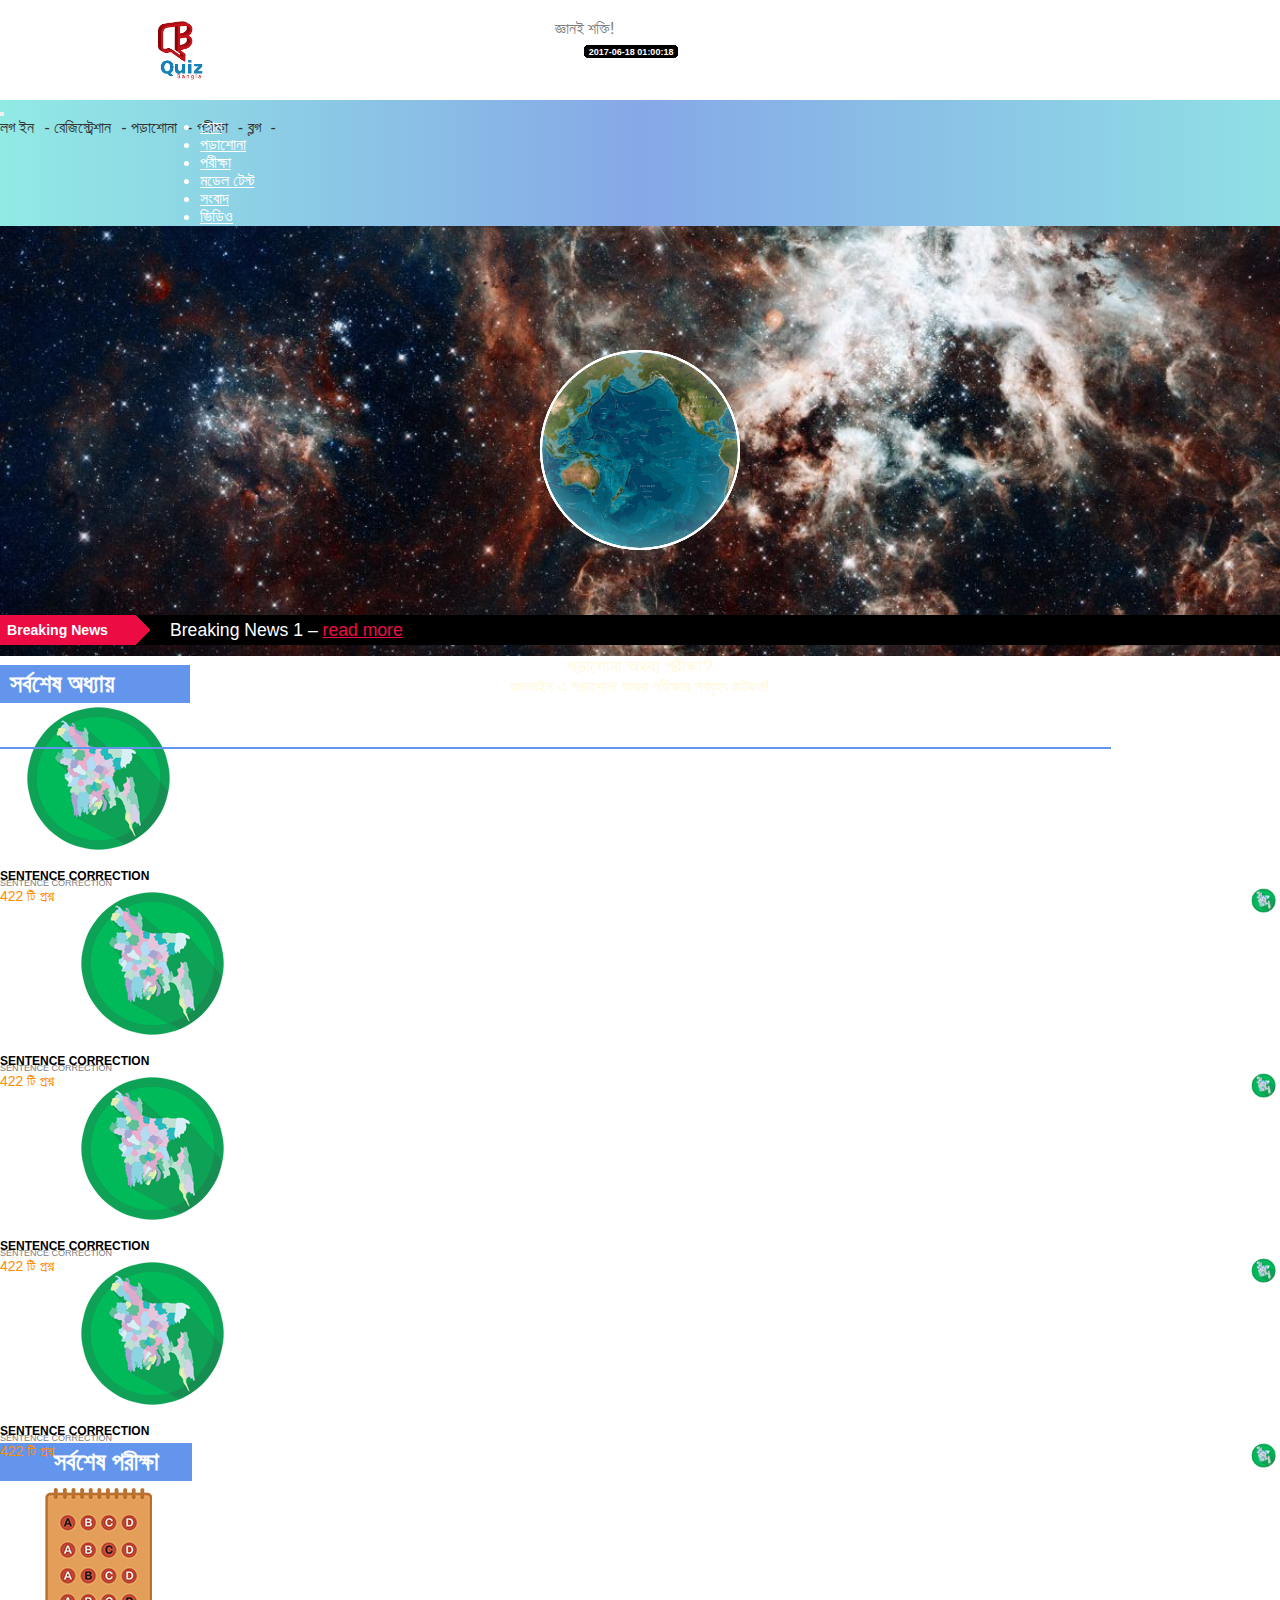
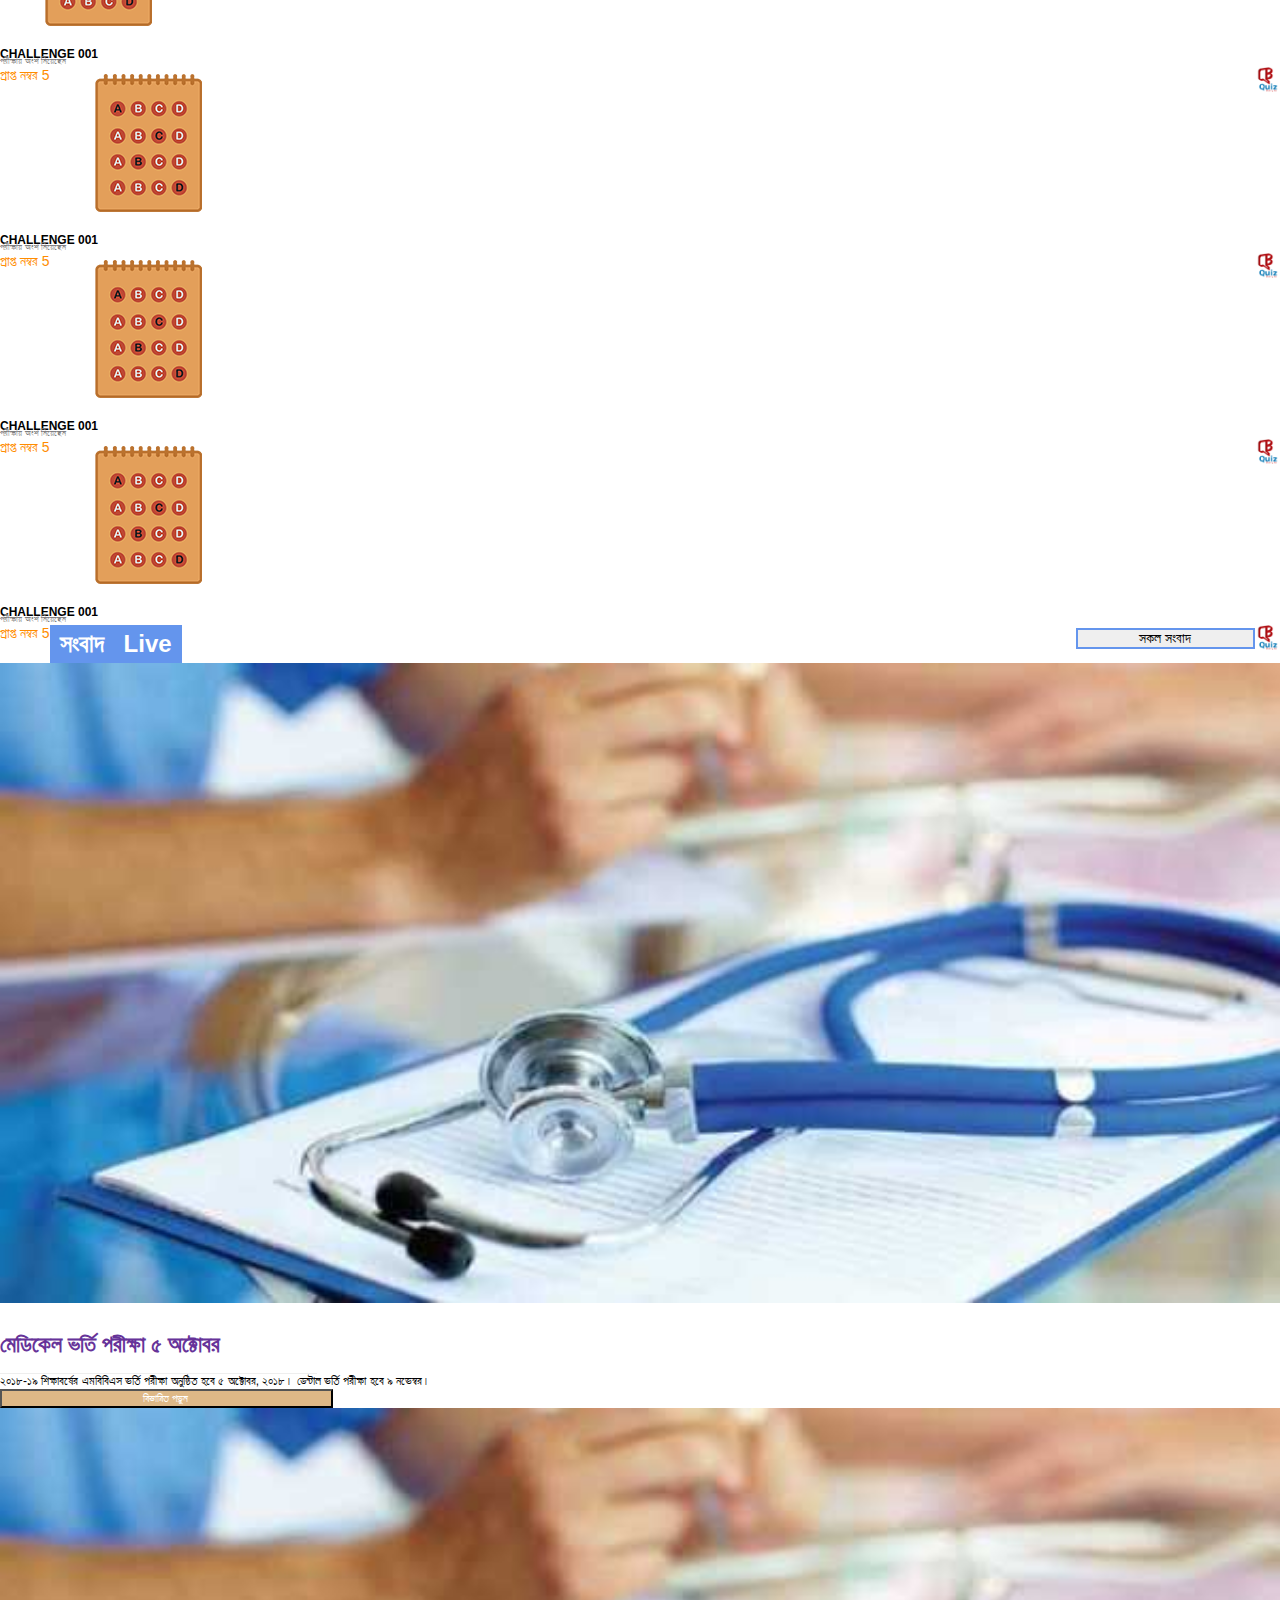
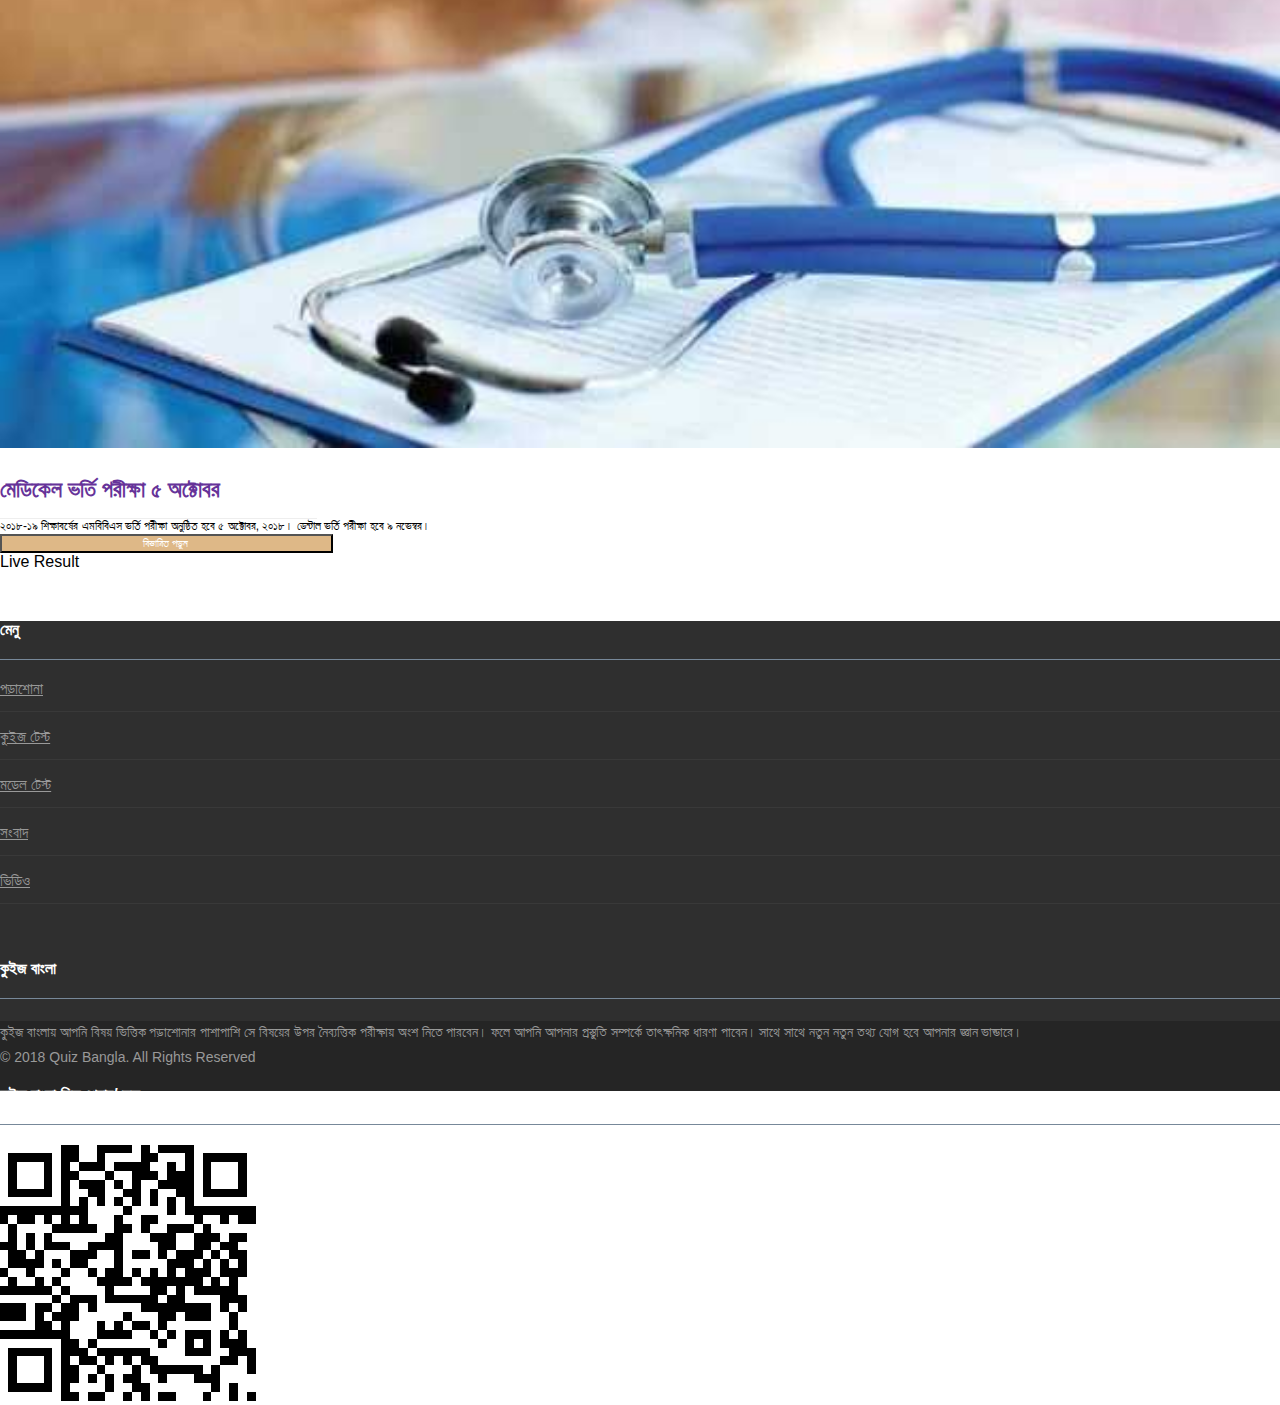
<file: index.html>
<!doctype html>
<html lang="en">

<head>
    <!-- Required meta tags -->
    <meta charset="utf-8">
    <meta name="viewport" content="width=device-width, initial-scale=1, shrink-to-fit=no">

    <!-- Bootstrap CSS -->
    <link rel="stylesheet" href="https://stackpath.bootstrapcdn.com/bootstrap/4.1.3/css/bootstrap.min.css" integrity="sha384-MCw98/SFnGE8fJT3GXwEOngsV7Zt27NXFoaoApmYm81iuXoPkFOJwJ8ERdknLPMO" crossorigin="anonymous">

    <!--Internal Css-->
    <link rel="stylesheet" href="css/ticker.css">
    <link rel="stylesheet" href="css/style.css">

    <title>Quiz-Bangla</title>
</head>

<body>

    <!-- Header start here -->
    <div class="header">
        <div class="container-fluid">
            <div class="row">
                <div class="col-md-6">
                    <div class="logo ">
                        <img src="images/logo.png" alt="" class="img-responsive">

                        <p>জ্ঞানই শক্তি!</p>

                    </div>
                </div>
                <div class="col-md-6">
                    <div class="head_menu float-right">
                        <ul>
                            <li>
                                <a href="">লগ ইন</a>
                                <a href="">রেজিস্ট্রেশান</a>
                                <a href="">পড়াশোনা</a>
                                <a href="">পরীক্ষা</a>
                                <a href="">ব্লগ</a>
                            </li>
                        </ul>
                    </div>
                </div>
            </div>
        </div>
    </div>

    <!-- Header end here -->



    <!--    Navbar start here-->

    <div class="menu">
        <div class="container-fluid">
            <div class="row">
                <div id="nopadding" class="col-md-12 ">
                    <div class="my_menu">

                        <nav class="navbar navbar-expand-lg navbar-light bg-light">

                            <button class="navbar-toggler" type="button" data-toggle="collapse" data-target="#navbarSupportedContent" aria-controls="navbarSupportedContent" aria-expanded="false" aria-label="Toggle navigation">
    <span class="navbar-toggler-icon"></span>
  </button>

                            <div class="collapse navbar-collapse" id="navbarSupportedContent">
                                <ul class="navbar-nav mr-auto">

                                    <li class="nav-item">
                                        <a class="nav-link" href="index.html">হোম</a>
                                    </li>
                                    <li class="nav-item">
                                        <a class="nav-link" href="porasuna.html">পড়াশোনা</a>
                                    </li>
                                    <li class="nav-item">
                                        <a class="nav-link" href="mcq.html">পরীক্ষা</a>
                                    </li>
                                    <li class="nav-item">
                                        <a class="nav-link" href="modelTest.html">মডেল টেস্ট</a>
                                    </li>
                                    <li class="nav-item">
                                        <a class="nav-link" href="#">সংবাদ</a>
                                    </li>
                                    <li class="nav-item">
                                        <a class="nav-link" href="video.html">ভিডিও</a>
                                    </li>
                                </ul>

                            </div>
                        </nav>

                    </div>
                </div>
            </div>
        </div>
    </div>

    <!--    Navbar end here-->


    <!--Slider start here -->

    <div class="slider">
        <div class="container-fluid">
            <div class="row">
                <div id="nopadding" class="col-md-12">
                    <div class="my_slider">

                        <div class="wrapper">
                            <div class="pulse">
                                <span></span>
                                <span></span>
                                <span></span>
                            </div>
                        </div>

                    </div>
                    <div class="slider_txt">
                        <h3>পড়াশোনা অথবা পরীক্ষা?</h3>
                        <p>অনলাইন এ পড়াশোনা অথবা পরীক্ষার সর্ববৃহৎ প্লাটফর্ম!</p>
                    </div>
                </div>
            </div>
        </div>
    </div>
    <!--Slider end here -->


    <!--    Marquee Part start-->
    <div class="break">
        <div class="container-fluid">
            <div class="row">
                <div id="nopadding" class="col-md-12">
                    <div class="news">
                        <div class="ticker-container">
                            <div class="ticker-caption">
                                <p>Breaking News</p>
                            </div>
                            <ul>
                                <div>
                                    <li><span>Breaking News 1 &ndash; <a href="#">read more</a></span></li>
                                </div>
                                <div>
                                    <li><span>Breaking News 2 &ndash; <a href="#">read more</a></span></li>
                                </div>
                                <div>
                                    <li><span>Breaking News 3 &ndash; <a href="#">read more</a></span></li>
                                </div>
                                <div>
                                    <li><span>Breaking News 4 &ndash; <a href="#">read more</a></span></li>
                                </div>
                                <div>
                                    <li><span>Breaking News 5 &ndash; <a href="#">read more</a></span></li>
                                </div>
                            </ul>
                        </div>
                    </div>
                </div>

            </div>
        </div>
    </div>

    <!--    Marquee Part end-->

    <!--সর্বশেষ অধ্যায় part start -->
    <div class="last_chapter">
        <div class="container">
            <div class="row">
                <div class="col-md-12">
                    <div class="chapter_1">
                        <h3>সর্বশেষ অধ্যায়</h3>
                    </div>
                </div>
            </div>
        </div>
    </div>

    <div class="last_chapter_2">
        <div class="container">
            <div class="row">
                <div class="col-md-12">
                    <div class="chapter_2">
                        <div class="container">
                            <div class="row">
                                <div class="col-md-3 chapter_group">
                                    <img src="images/bangladesh.png" class="img-responsive" alt="">
                                    <h4>SENTENCE CORRECTION</h4>
                                    <p>SENTENCE CORRECTION</p>
                                    <div class="question">
                                        <p>422 টি প্রশ্ন</p>

                                        <img src="images/bangladesh.png" class="img-responsive" alt="" data-toggle="tooltip" data-placement="top" title="View all content">
                                    </div>
                                </div>
                                <div class="col-md-3 chapter_group">
                                    <img src="images/bangladesh.png" class="img-responsive" alt="">
                                    <h4>SENTENCE CORRECTION</h4>
                                    <p>SENTENCE CORRECTION</p>
                                    <div class="question">
                                        <p>422 টি প্রশ্ন</p>

                                        <img src="images/bangladesh.png" class="img-responsive" alt="" data-toggle="tooltip" data-placement="top" title="View all content">
                                    </div>
                                </div>
                                <div class="col-md-3 chapter_group">
                                    <img src="images/bangladesh.png" class="img-responsive" alt="">
                                    <h4>SENTENCE CORRECTION</h4>
                                    <p>SENTENCE CORRECTION</p>
                                    <div class="question">
                                        <p>422 টি প্রশ্ন</p>

                                        <img src="images/bangladesh.png" class="img-responsive" alt="" data-toggle="tooltip" data-placement="top" title="View all content">
                                    </div>
                                </div>
                                <div class="col-md-3 chapter_group">
                                    <img src="images/bangladesh.png" class="img-responsive" alt="">
                                    <h4>SENTENCE CORRECTION</h4>
                                    <p>SENTENCE CORRECTION</p>
                                    <div class="question">
                                        <p>422 টি প্রশ্ন</p>

                                        <img src="images/bangladesh.png" class="img-responsive" alt="" data-toggle="tooltip" data-placement="top" title="View all content">
                                    </div>
                                </div>
                            </div>
                        </div>
                    </div>
                </div>
            </div>
        </div>
    </div>
    <!--সর্বশেষ অধ্যায় part start -->

    <!--    সর্বশেষ পরীক্ষা part start-->

    <div class="last_chapter">
        <div class="container">
            <div class="row">
                <div class="col-md-12">
                    <div class="exam_1">
                        <h3>সর্বশেষ পরীক্ষা</h3>
                    </div>
                </div>
            </div>
        </div>
    </div>

    <div class="last_chapter_2">
        <div class="container">
            <div class="row">
                <div class="col-md-12">
                    <div class="chapter_2">
                        <div class="container">
                            <div class="row">
                                <div class="col-md-3 chapter_group">
                                    <img src="images/exam.png" class="img-responsive" alt="">
                                    <h4>CHALLENGE 001</h4>
                                    <p>পরীক্ষায় অংশ নিয়েছেন</p>
                                    <div class="question">
                                        <p>প্রাপ্ত নম্বর 5</p>

                                        <img src="images/logo.png" class="img-responsive" alt="" data-toggle="tooltip" data-placement="top" title="View all content">
                                    </div>
                                </div>
                                <div class="col-md-3 chapter_group">
                                    <img src="images/exam.png" class="img-responsive" alt="">
                                    <h4>CHALLENGE 001</h4>
                                    <p>পরীক্ষায় অংশ নিয়েছেন</p>
                                    <div class="question">
                                        <p>প্রাপ্ত নম্বর 5</p>

                                        <img src="images/logo.png" class="img-responsive" alt="" data-toggle="tooltip" data-placement="top" title="View all content">
                                    </div>
                                </div>
                                <div class="col-md-3 chapter_group">
                                    <img src="images/exam.png" class="img-responsive" alt="">
                                    <h4>CHALLENGE 001</h4>
                                    <p>পরীক্ষায় অংশ নিয়েছেন</p>
                                    <div class="question">
                                        <p>প্রাপ্ত নম্বর 5</p>

                                        <img src="images/logo.png" class="img-responsive" alt="" data-toggle="tooltip" data-placement="top" title="View all content">
                                    </div>
                                </div>
                                <div class="col-md-3 chapter_group">
                                    <img src="images/exam.png" class="img-responsive" alt="">
                                    <h4>CHALLENGE 001</h4>
                                    <p>পরীক্ষায় অংশ নিয়েছেন</p>
                                    <div class="question">
                                        <p>প্রাপ্ত নম্বর 5</p>

                                        <img src="images/logo.png" class="img-responsive" alt="" data-toggle="tooltip" data-placement="top" title="View all content">
                                    </div>
                                </div>
                            </div>
                        </div>
                    </div>
                </div>
            </div>
        </div>
    </div>

    <!--    সর্বশেষ পরীক্ষা part End-->

    <!--    News part start-->
    <div class="newspart">
        <div class="container">
            <div class="row">
                <div class="col-md-8">
                    <div class="news_1">
                        <h3>সংবাদ </h3>
                        <button id="news_btn" type="button" class="btn btn-outline-secondary">সকল সংবাদ</button>
                    </div>
                </div>
                <div class="col-md-4">
                    <div class="live">
                        <h3>Live </h3>
                    </div>
                </div>
            </div>

        </div>
    </div>
    
    <div class="news_content">
        <div class="container">
            <div class="row">
                <div class="col-md-8">
                    <div class="row">
                        <div class="col-md-6">
                            <div class="content_left ">
                                <img src="images/medi.jpg" class="img-responsive" alt="">
                                <h3>মেডিকেল ভর্তি পরীক্ষা ৫ অক্টোবর</h3>
                                <p>২০১৮-১৯ শিক্ষাবর্ষের এমবিবিএস ভর্তি পরীক্ষা অনুষ্ঠিত হবে ৫ অক্টোবর, ২০১৮। ডেন্টাল ভর্তি পরীক্ষা হবে ৯ নভেম্বর।</p>
                                <button id="content_btn" type="button" class="btn btn-outline-primary">বিস্তারিত পড়ুন</button>
                            </div>
                        </div>
                        <div class="col-md-6">
                             <div class="content_left ">
                                <img src="images/medi.jpg" class="img-responsive" alt="">
                                <h3>মেডিকেল ভর্তি পরীক্ষা ৫ অক্টোবর</h3>
                                <p>২০১৮-১৯ শিক্ষাবর্ষের এমবিবিএস ভর্তি পরীক্ষা অনুষ্ঠিত হবে ৫ অক্টোবর, ২০১৮। ডেন্টাল ভর্তি পরীক্ষা হবে ৯ নভেম্বর।</p>
                                <button id="content_btn" type="button" class="btn btn-outline-primary">বিস্তারিত পড়ুন</button>
                            </div>
                        </div>
                    </div>
                </div>
                <div class="col-md-4">Live Result</div>
            </div>
        </div>
    </div>
    <!--    News part end-->
    
<!--    Footer part start-->


<div class="footer">
    <div class="container">
        <div class="row">
            <div class="col-md-2">
                <div class="f_main">
                    <h3>মেনু</h3>
                    <div class="f_menu">
                        <ul>
                            <li><a href="">পড়াশোনা</a></li>
                            <li><a href="">কুইজ টেস্ট</a></li>
                            <li><a href="">মডেল টেস্ট</a></li>
                            <li><a href="">সংবাদ</a></li>
                            <li><a href="">ভিডিও</a></li>
                        </ul>
                    </div>
                </div>
            </div>
            <div class="col-md-5">
                
                  <div class="f_main">
                    <h3>কুইজ বাংলা</h3>
                    <div class="f_menu">
                     <p>কুইজ বাংলায় আপনি বিষয় ভিত্তিক পড়াশোনার পাশাপাশি সে বিষয়ের উপর নৈব্যত্তিক পরীক্ষায় অংশ নিতে পারবেন। ফলে আপনি আপনার প্রস্তুতি সম্পর্কে তাৎক্ষনিক ধারণা পাবেন। সাথে সাথে নতুন নতুন তথ্য যোগ হবে আপনার জ্ঞান ভান্ডারে।</p>
                    </div>
                </div>
            </div>
            <div class="col-md-5">
                <div class="f_main">
                    <h3>কুইজ বাংলা লিঙ্ক শেয়ার/সেভ</h3>
                    <div class="f_menu">
                     <img src="images/download.png" alt="" class="img-responsive">
                    </div>
                </div>
            </div>
        </div>
    </div>
</div>

<div class="foot_bottom">
    <div class="container">
        <div class="row">
            <div class="col-md-12">
                <div class="f_b_text">
                    <p> © 2018 Quiz Bangla. All Rights Reserved</p>
                </div>
            </div>
        </div>
    </div>
</div>

<!--    Footer part end-->




    <!-- Optional JavaScript -->



    <!-- jQuery first, then Popper.js, then Bootstrap JS -->
    <script src="https://code.jquery.com/jquery-3.3.1.slim.min.js" integrity="sha384-q8i/X+965DzO0rT7abK41JStQIAqVgRVzpbzo5smXKp4YfRvH+8abtTE1Pi6jizo" crossorigin="anonymous"></script>
    <script src="js/ticker.js"></script>
    <script src="https://cdnjs.cloudflare.com/ajax/libs/popper.js/1.14.3/umd/popper.min.js" integrity="sha384-ZMP7rVo3mIykV+2+9J3UJ46jBk0WLaUAdn689aCwoqbBJiSnjAK/l8WvCWPIPm49" crossorigin="anonymous"></script>
    <script src="https://stackpath.bootstrapcdn.com/bootstrap/4.1.3/js/bootstrap.min.js" integrity="sha384-ChfqqxuZUCnJSK3+MXmPNIyE6ZbWh2IMqE241rYiqJxyMiZ6OW/JmZQ5stwEULTy" crossorigin="anonymous"></script>
</body>

</html>
</file>
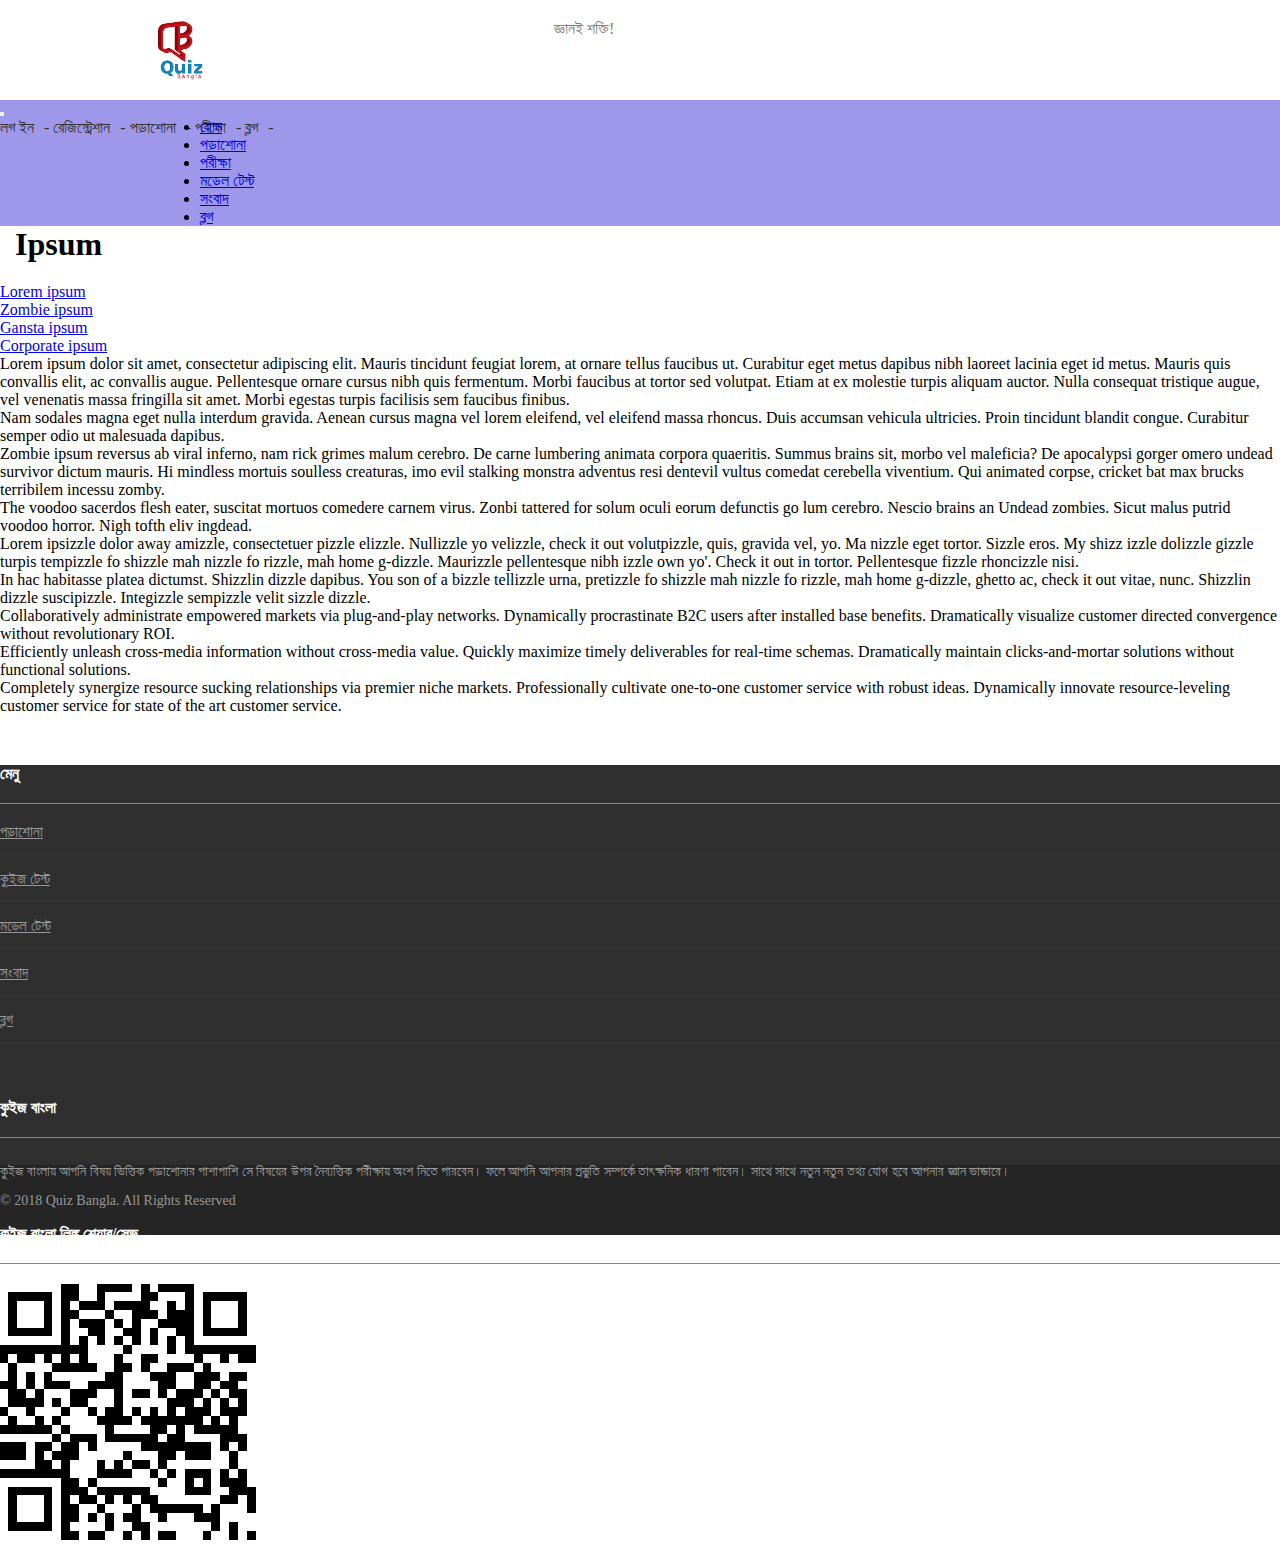
<file: bcspractise.html>
<!doctype html>
<html lang="en">
  <head>
    <!-- Required meta tags -->
    <meta charset="utf-8">
    <meta name="viewport" content="width=device-width, initial-scale=1, shrink-to-fit=no">

    <!-- Bootstrap CSS -->
    <link rel="stylesheet" href="https://stackpath.bootstrapcdn.com/bootstrap/4.1.3/css/bootstrap.min.css" integrity="sha384-MCw98/SFnGE8fJT3GXwEOngsV7Zt27NXFoaoApmYm81iuXoPkFOJwJ8ERdknLPMO" crossorigin="anonymous">
    <link rel="stylesheet" href="css/bcspractise.css">

    <title>Bcs Practise</title>
  </head>
  <body>
    
    
        <!-- Header start here -->
    <div class="header">
        <div class="container-fluid">
            <div class="row">
                <div class="col-md-6">
                    <div class="logo ">
                        <img src="images/logo.png" alt="" class="img-responsive">

                        <p>জ্ঞানই শক্তি!</p>

                    </div>
                </div>
                <div class="col-md-6">
                    <div class="head_menu float-right">
                        <ul>
                            <li>
                                <a href="">লগ ইন</a>
                                <a href="">রেজিস্ট্রেশান</a>
                                <a href="">পড়াশোনা</a>
                                <a href="">পরীক্ষা</a>
                                <a href="">ব্লগ</a>
                            </li>
                        </ul>
                    </div>
                </div>
            </div>
        </div>
    </div>

    <!-- Header end here -->



    <!--    Navbar start here-->

    <div class="menu">
        <div class="container-fluid">
            <div class="row">
                <div id="nopadding" class="col-md-12 ">
                    <div class="my_menu">

                        <nav class="navbar navbar-expand-lg navbar-light bg-light">

                            <button class="navbar-toggler" type="button" data-toggle="collapse" data-target="#navbarSupportedContent" aria-controls="navbarSupportedContent" aria-expanded="false" aria-label="Toggle navigation">
    <span class="navbar-toggler-icon"></span>
  </button>

                            <div class="collapse navbar-collapse" id="navbarSupportedContent">
                                <ul class="navbar-nav mr-auto">

                                    <li class="nav-item">
                                        <a class="nav-link" href="index.html">হোম</a>
                                    </li>
                                    <li class="nav-item">
                                        <a class="nav-link" href="porasuna.html">পড়াশোনা</a>
                                    </li>
                                    <li class="nav-item">
                                        <a class="nav-link" href="exam.html">পরীক্ষা</a>
                                    </li>
                                    <li class="nav-item">
                                        <a class="nav-link" href="modelTest.html">মডেল টেস্ট</a>
                                    </li>
                                    <li class="nav-item">
                                        <a class="nav-link" href="#">সংবাদ</a>
                                    </li>
                                    <li class="nav-item">
                                        <a class="nav-link" href="#">ব্লগ</a>
                                    </li>
                                </ul>

                            </div>
                        </nav>

                    </div>
                </div>
            </div>
        </div>
    </div>

    <!--    Navbar end here-->
    
    
    
<!--    Bcs practice part start here-->


<div class="container">
	<div class="row">
		<h1>Ipsum</h1>
        <div role="tabpanel">
            <div class="col-sm-3">
                <ul class="nav nav-pills brand-pills nav-stacked" role="tablist">
                    <li role="presentation" class="brand-nav active"><a href="#tab1" aria-controls="tab1" role="tab" data-toggle="tab">Lorem ipsum</a></li>
                    <li role="presentation" class="brand-nav"><a href="#tab2" aria-controls="tab2" role="tab" data-toggle="tab">Zombie ipsum</a></li>
                    <li role="presentation" class="brand-nav"><a href="#tab3" aria-controls="tab3" role="tab" data-toggle="tab">Gansta ipsum</a></li>
                    <li role="presentation" class="brand-nav"><a href="#tab4" aria-controls="tab4" role="tab" data-toggle="tab">Corporate ipsum</a></li>
                </ul>
            </div>
            <div class="col-sm-9">
                <div class="tab-content">
                    <div role="tabpanel" class="tab-pane active" id="tab1">
                        <p>
                            Lorem ipsum dolor sit amet, consectetur adipiscing elit. Mauris tincidunt feugiat lorem, at ornare tellus faucibus ut.
                            Curabitur eget metus dapibus nibh laoreet lacinia eget id metus. Mauris quis convallis elit, ac convallis augue. 
                            Pellentesque ornare cursus nibh quis fermentum. Morbi faucibus at tortor sed volutpat. Etiam at ex molestie turpis aliquam auctor.
                            Nulla consequat tristique augue, vel venenatis massa fringilla sit amet. Morbi egestas turpis facilisis sem faucibus finibus.
                        </p>
                        <p>
                            Nam sodales magna eget nulla interdum gravida. Aenean cursus magna vel lorem eleifend, vel eleifend massa rhoncus. 
                            Duis accumsan vehicula ultricies. Proin tincidunt blandit congue. Curabitur semper odio ut malesuada dapibus.
                        </p>
                    </div>
                    <div role="tabpanel" class="tab-pane" id="tab2">
                        <p>
                            Zombie ipsum reversus ab viral inferno, nam rick grimes malum cerebro. De carne lumbering animata corpora quaeritis. 
                            Summus brains sit, morbo vel maleficia? De apocalypsi gorger omero undead survivor dictum mauris.
                            Hi mindless mortuis soulless creaturas, imo evil stalking monstra adventus resi dentevil vultus comedat cerebella viventium.
                            Qui animated corpse, cricket bat max brucks terribilem incessu zomby. 
                        </p>
                        <p>
                            The voodoo sacerdos flesh eater, suscitat mortuos comedere 
                            carnem virus. Zonbi tattered for solum oculi eorum defunctis go lum cerebro. Nescio brains an Undead zombies. 
                            Sicut malus putrid voodoo horror. Nigh tofth eliv ingdead.
                        </p>
                    </div>
                    <div role="tabpanel" class="tab-pane" id="tab3">
                        <p>
                            Lorem ipsizzle dolor away amizzle, consectetuer pizzle elizzle. Nullizzle yo velizzle, check it out volutpizzle, quis, gravida vel, yo.
                            Ma nizzle eget tortor. Sizzle eros. My shizz izzle dolizzle gizzle turpis tempizzle fo shizzle mah nizzle fo rizzle, mah home g-dizzle.
                            Maurizzle pellentesque nibh izzle own yo'. Check it out in tortor. Pellentesque fizzle rhoncizzle nisi. 
                        </p>
                        <p>
                            In hac habitasse platea dictumst. Shizzlin dizzle dapibus. You son of a bizzle tellizzle urna, pretizzle fo shizzle mah nizzle fo rizzle, mah home g-dizzle,
                            ghetto ac, check it out vitae, nunc. Shizzlin dizzle suscipizzle. Integizzle sempizzle velit sizzle dizzle.
                        </p>
                    </div>
                    <div role="tabpanel" class="tab-pane" id="tab4">
                        <p>
                            Collaboratively administrate empowered markets via plug-and-play networks. 
                            Dynamically procrastinate B2C users after installed base benefits. Dramatically visualize customer directed convergence without 
                            revolutionary ROI.
                        </p>
                        <p>
                            Efficiently unleash cross-media information without cross-media value. 
                            Quickly maximize timely deliverables for real-time schemas. Dramatically maintain clicks-and-mortar 
                            solutions without functional solutions.
                        </p>
                        <p>
                            Completely synergize resource sucking relationships via premier niche markets. Professionally cultivate 
                            one-to-one customer service with robust ideas. Dynamically innovate resource-leveling customer service 
                            for state of the art customer service.
                        </p>
                    </div>
                </div>
            </div>
        </div>
	</div>
</div>


<!--    Bcs practice part end here-->
    
    
    
    
    
    
    
    
    
    
    
    
    <!--    Footer part start-->


    <div class="footer">
        <div class="container">
            <div class="row">
                <div class="col-md-2">
                    <div class="f_main">
                        <h3>মেনু</h3>
                        <div class="f_menu">
                            <ul>
                                <li><a href="">পড়াশোনা</a></li>
                                <li><a href="">কুইজ টেস্ট</a></li>
                                <li><a href="">মডেল টেস্ট</a></li>
                                <li><a href="">সংবাদ</a></li>
                                <li><a href="">ব্লগ</a></li>
                            </ul>
                        </div>
                    </div>
                </div>
                <div class="col-md-5">

                    <div class="f_main">
                        <h3>কুইজ বাংলা</h3>
                        <div class="f_menu">
                            <p>কুইজ বাংলায় আপনি বিষয় ভিত্তিক পড়াশোনার পাশাপাশি সে বিষয়ের উপর নৈব্যত্তিক পরীক্ষায় অংশ নিতে পারবেন। ফলে আপনি আপনার প্রস্তুতি সম্পর্কে তাৎক্ষনিক ধারণা পাবেন। সাথে সাথে নতুন নতুন তথ্য যোগ হবে আপনার জ্ঞান ভান্ডারে।</p>
                        </div>
                    </div>
                </div>
                <div class="col-md-5">
                    <div class="f_main">
                        <h3>কুইজ বাংলা লিঙ্ক শেয়ার/সেভ</h3>
                        <div class="f_menu">
                            <img src="images/download.png" alt="" class="img-responsive">
                        </div>
                    </div>
                </div>
            </div>
        </div>
    </div>

    <div class="foot_bottom">
        <div class="container">
            <div class="row">
                <div class="col-md-12">
                    <div class="f_b_text">
                        <p> © 2018 Quiz Bangla. All Rights Reserved</p>
                    </div>
                </div>
            </div>
        </div>
    </div>

    <!--    Footer part end-->
    

    <!-- Optional JavaScript -->
    <!-- jQuery first, then Popper.js, then Bootstrap JS -->
    <script src="https://code.jquery.com/jquery-3.3.1.slim.min.js" integrity="sha384-q8i/X+965DzO0rT7abK41JStQIAqVgRVzpbzo5smXKp4YfRvH+8abtTE1Pi6jizo" crossorigin="anonymous"></script>
    <script src="https://cdnjs.cloudflare.com/ajax/libs/popper.js/1.14.3/umd/popper.min.js" integrity="sha384-ZMP7rVo3mIykV+2+9J3UJ46jBk0WLaUAdn689aCwoqbBJiSnjAK/l8WvCWPIPm49" crossorigin="anonymous"></script>
    <script src="https://stackpath.bootstrapcdn.com/bootstrap/4.1.3/js/bootstrap.min.js" integrity="sha384-ChfqqxuZUCnJSK3+MXmPNIyE6ZbWh2IMqE241rYiqJxyMiZ6OW/JmZQ5stwEULTy" crossorigin="anonymous"></script>
  </body>
</html>
</file>
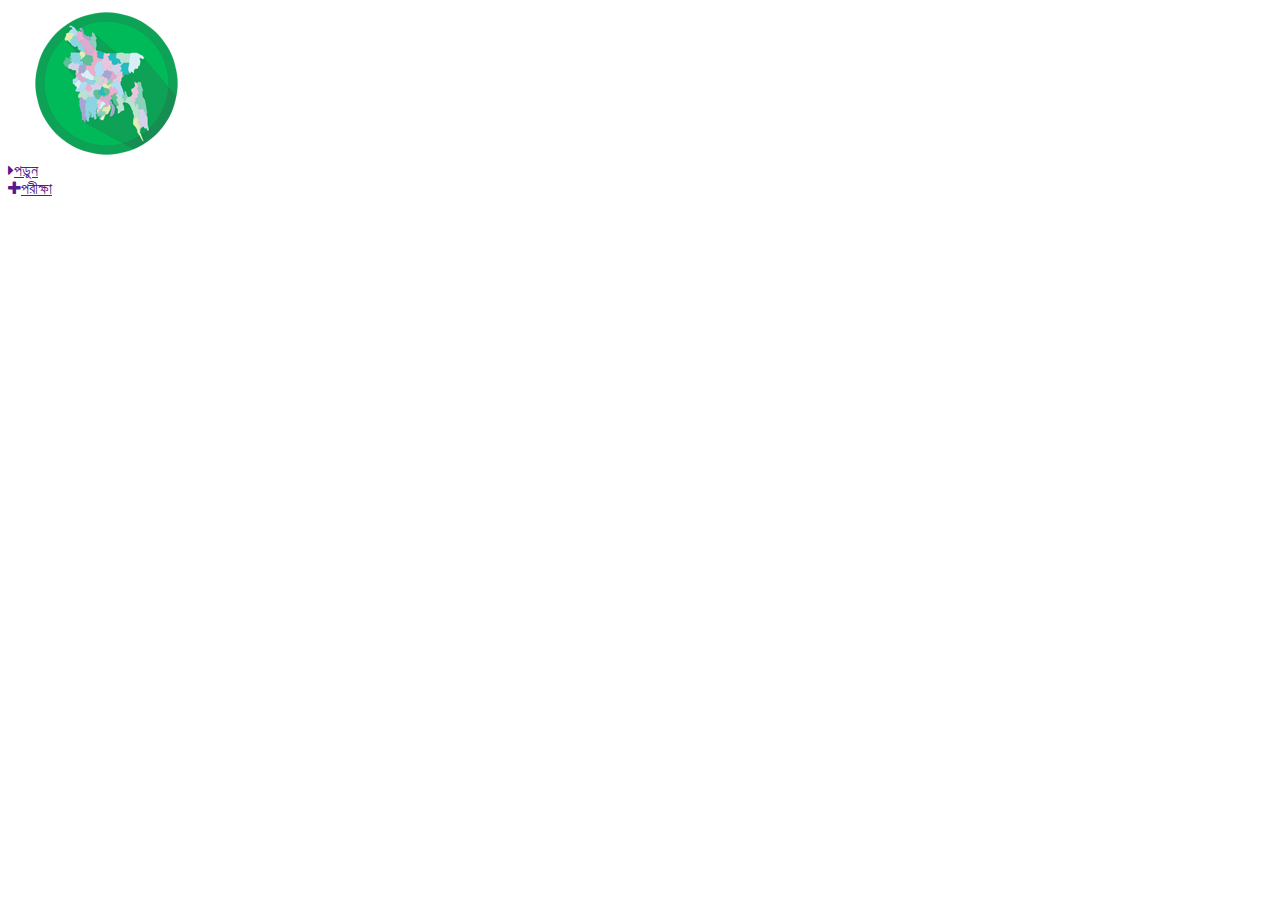
<file: card.html>
<!doctype html>
<html lang="en">

<head>
    <!-- Required meta tags -->
    <meta charset="utf-8">
    <meta name="viewport" content="width=device-width, initial-scale=1, shrink-to-fit=no">

    <!-- Bootstrap CSS -->
    <link rel="stylesheet" href="https://stackpath.bootstrapcdn.com/bootstrap/4.1.3/css/bootstrap.min.css" integrity="sha384-MCw98/SFnGE8fJT3GXwEOngsV7Zt27NXFoaoApmYm81iuXoPkFOJwJ8ERdknLPMO" crossorigin="anonymous">
    
    <link rel="stylesheet" href="https://stackpath.bootstrapcdn.com/font-awesome/4.7.0/css/font-awesome.min.css">

    <title>Hello, world!</title>
</head>

<body>
    <div class="view">
        <div class="container">
            <div class="row">
                <div class="col-md-3">
                    <div class="card">
                        <img class="card-img-top" src="images/bangladesh.png" alt="Card image cap">
                        <div class="card-body">
                        
                        </div>
                        <div class="card-footer text-muted">
                           <div class="lec_txt">
                                            <div class="d-flex justify-content-between bd-highlight ">
                                                <div id="l_flex" class="p-2 bd-highlight"><a href=""> <i id="lec_ico" class="fa fa-caret-right fa-1x" aria-hidden="true"></i>পড়ুন</a></div>

                                                <div class="p-2 bd-highlight"><a href=""><i id="lec_ico" class="fa fa-plus fa-1x" aria-hidden="true"></i>পরীক্ষা</a></div>
                                            </div>
                                        </div>
                        </div>
                    </div>
                </div>
                <div class="col-md-9"></div>
            </div>
        </div>
    </div>

    <!-- Optional JavaScript -->
    <!-- jQuery first, then Popper.js, then Bootstrap JS -->
    <script src="https://code.jquery.com/jquery-3.3.1.slim.min.js" integrity="sha384-q8i/X+965DzO0rT7abK41JStQIAqVgRVzpbzo5smXKp4YfRvH+8abtTE1Pi6jizo" crossorigin="anonymous"></script>
    <script src="https://cdnjs.cloudflare.com/ajax/libs/popper.js/1.14.3/umd/popper.min.js" integrity="sha384-ZMP7rVo3mIykV+2+9J3UJ46jBk0WLaUAdn689aCwoqbBJiSnjAK/l8WvCWPIPm49" crossorigin="anonymous"></script>
    <script src="https://stackpath.bootstrapcdn.com/bootstrap/4.1.3/js/bootstrap.min.js" integrity="sha384-ChfqqxuZUCnJSK3+MXmPNIyE6ZbWh2IMqE241rYiqJxyMiZ6OW/JmZQ5stwEULTy" crossorigin="anonymous"></script>
</body>

</html>
</file>
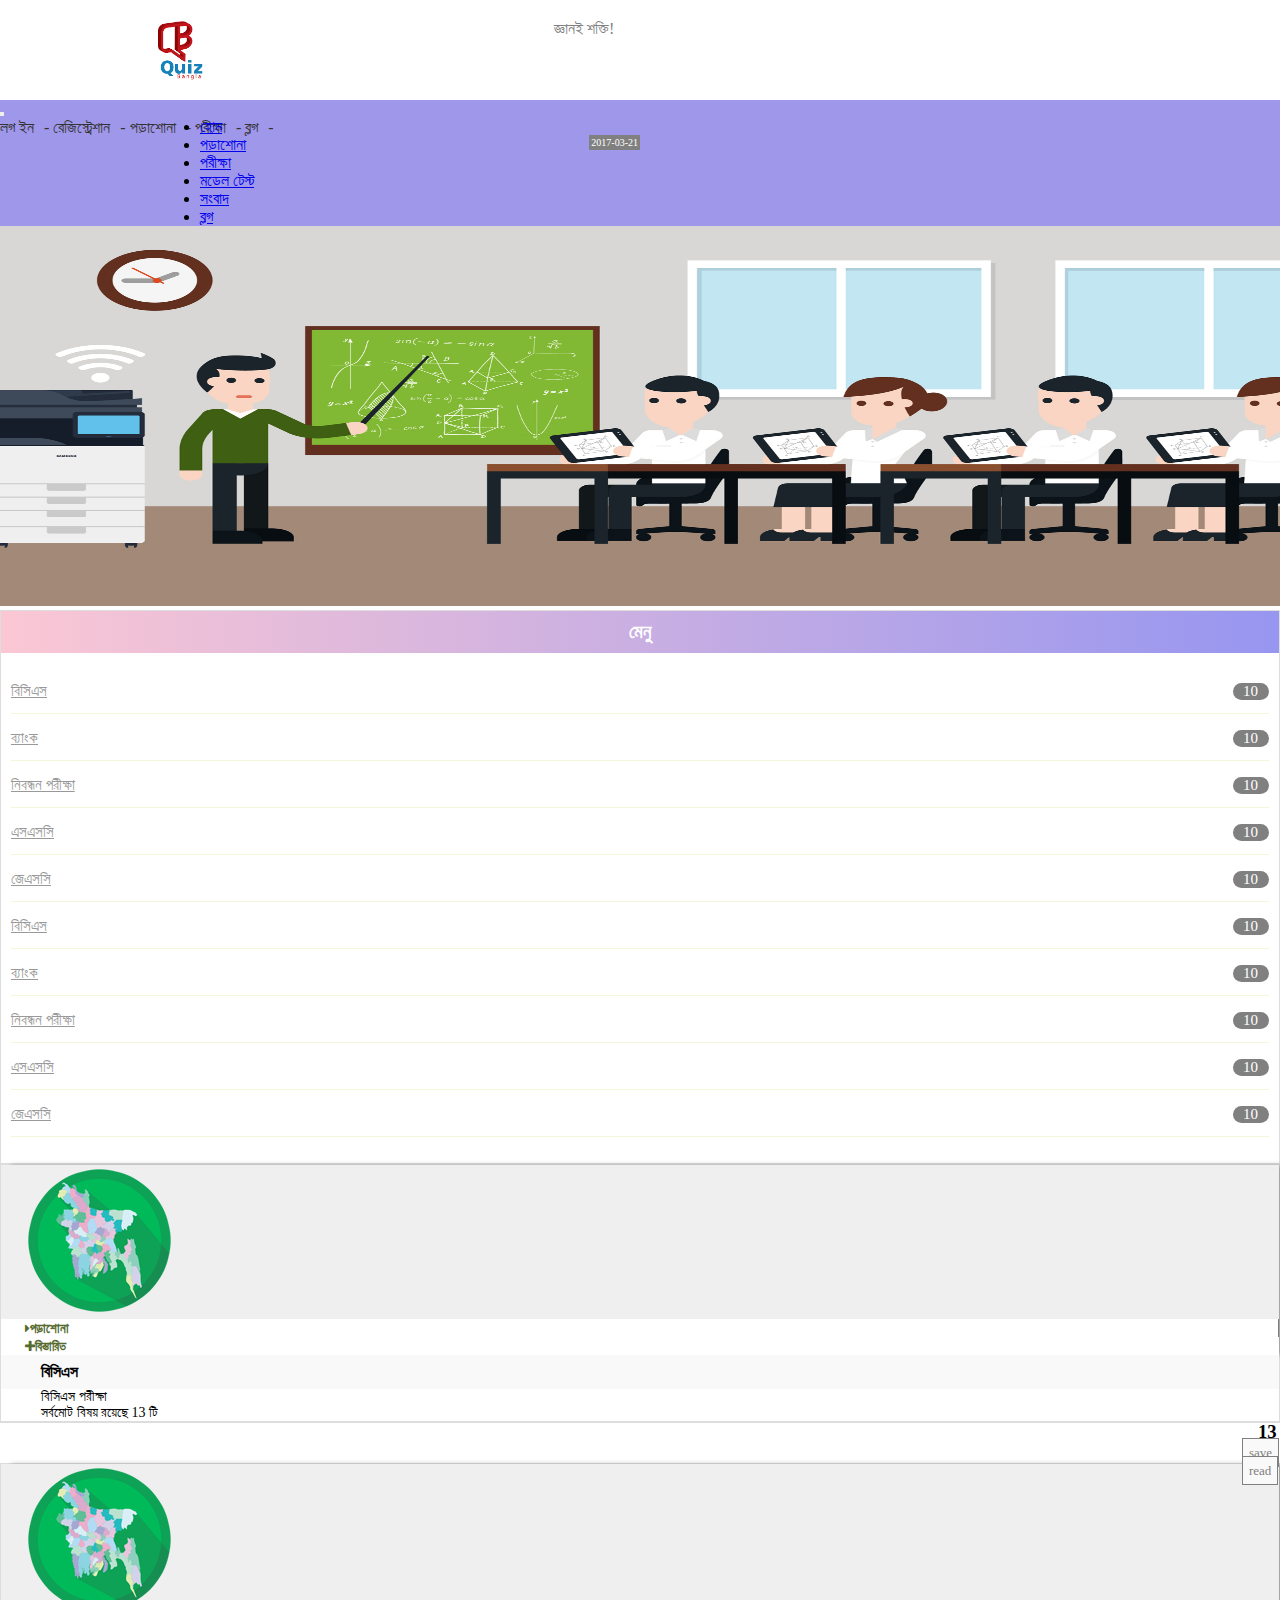
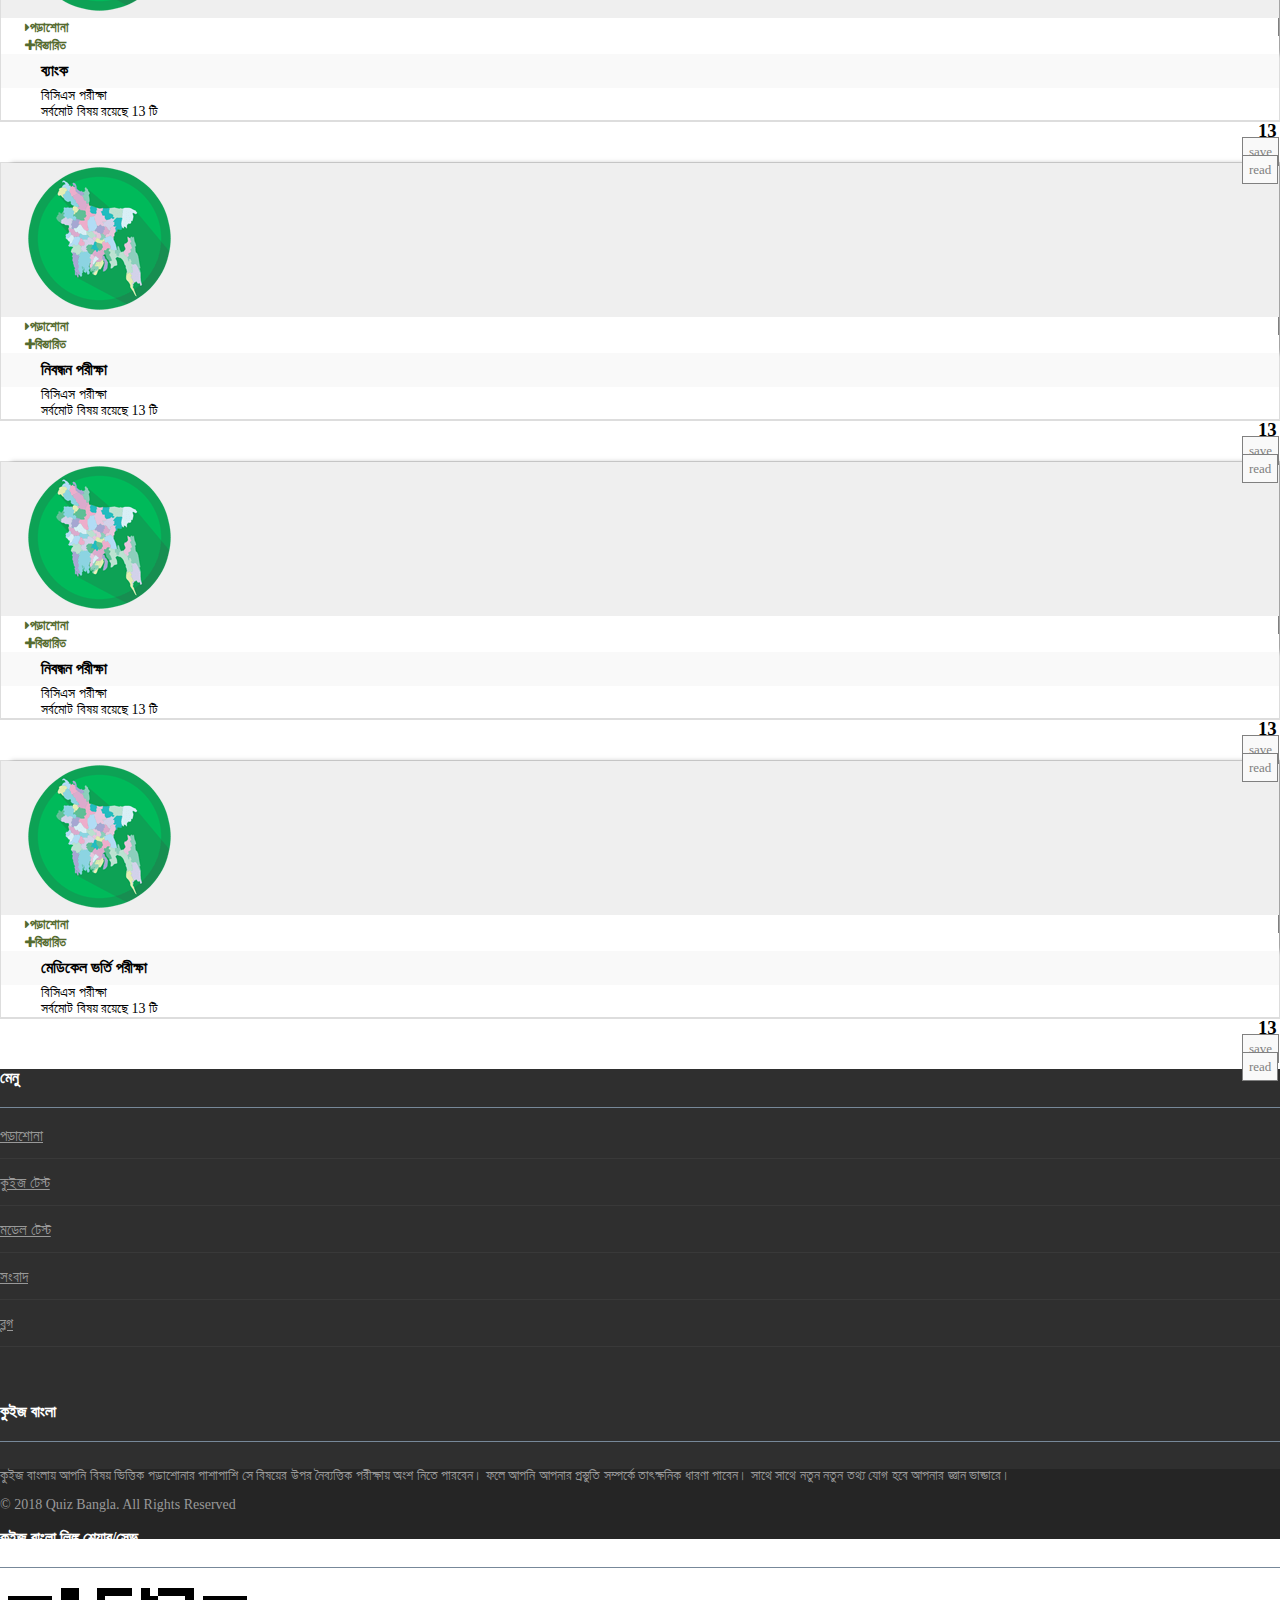
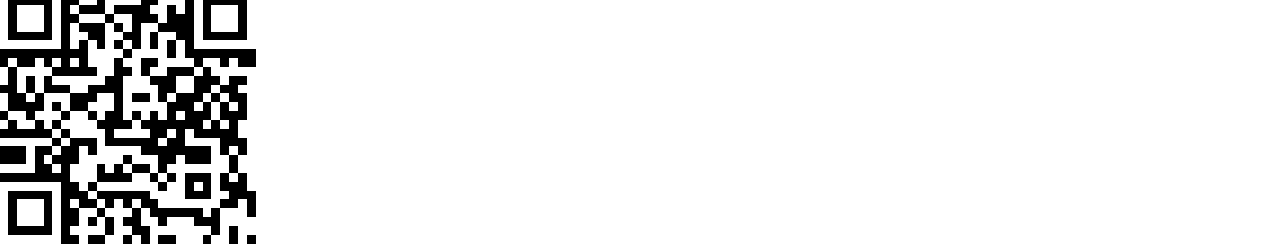
<file: exam.html>
<!doctype html>
<html lang="en">

<head>
    <!-- Required meta tags -->
    <meta charset="utf-8">
    <meta name="viewport" content="width=device-width, initial-scale=1, shrink-to-fit=no">

    <!-- Bootstrap CSS -->
    <link rel="stylesheet" href="https://stackpath.bootstrapcdn.com/bootstrap/4.1.3/css/bootstrap.min.css" integrity="sha384-MCw98/SFnGE8fJT3GXwEOngsV7Zt27NXFoaoApmYm81iuXoPkFOJwJ8ERdknLPMO" crossorigin="anonymous">

    <link rel="stylesheet" href="https://stackpath.bootstrapcdn.com/font-awesome/4.7.0/css/font-awesome.min.css">

    <link rel="stylesheet" href="css/exam.css">

    <title>Exam</title>
</head>

<body>


    <!-- Header start here -->
    <div class="header">
        <div class="container-fluid">
            <div class="row">
                <div class="col-md-6">
                    <div class="logo ">
                        <img src="images/logo.png" alt="" class="img-responsive">

                        <p>জ্ঞানই শক্তি!</p>

                    </div>
                </div>
                <div class="col-md-6">
                    <div class="head_menu float-right">
                        <ul>
                            <li>
                                <a href="">লগ ইন</a>
                                <a href="">রেজিস্ট্রেশান</a>
                                <a href="">পড়াশোনা</a>
                                <a href="">পরীক্ষা</a>
                                <a href="">ব্লগ</a>
                            </li>
                        </ul>
                    </div>
                </div>
            </div>
        </div>
    </div>

    <!-- Header end here -->



    <!--    Navbar start here-->

    <div class="menu">
        <div class="container-fluid">
            <div class="row">
                <div id="nopadding" class="col-md-12 ">
                    <div class="my_menu">

                        <nav class="navbar navbar-expand-lg navbar-light bg-light">

                            <button class="navbar-toggler" type="button" data-toggle="collapse" data-target="#navbarSupportedContent" aria-controls="navbarSupportedContent" aria-expanded="false" aria-label="Toggle navigation">
    <span class="navbar-toggler-icon"></span>
  </button>

                            <div class="collapse navbar-collapse" id="navbarSupportedContent">
                                <ul class="navbar-nav mr-auto">

                                    <li class="nav-item">
                                        <a class="nav-link" href="index.html">হোম</a>
                                    </li>
                                    <li class="nav-item">
                                        <a class="nav-link" href="porasuna.html">পড়াশোনা</a>
                                    </li>
                                    <li class="nav-item">
                                        <a class="nav-link" href="exam.html">পরীক্ষা</a>
                                    </li>
                                    <li class="nav-item">
                                        <a class="nav-link" href="modelTest.html">মডেল টেস্ট</a>
                                    </li>
                                    <li class="nav-item">
                                        <a class="nav-link" href="#">সংবাদ</a>
                                    </li>
                                    <li class="nav-item">
                                        <a class="nav-link" href="#">ব্লগ</a>
                                    </li>
                                </ul>

                            </div>
                        </nav>

                    </div>
                </div>
            </div>
        </div>
    </div>

    <!--    Navbar end here-->


    <!--   SVG part start here-->

    <div class="svg">
        <div class="container-fluid">
            <div class="row">
                <div id="nopadding" class="col-md-12">
                    <div class="svg_img">
                        <img src="images/educatie-longevitate.jpg" alt="" class="img-fluid shadow-sm p-3 mb-5 bg-white rounded">
                    </div>
                </div>
            </div>
        </div>
    </div>


    <!--   SVG part start end-->

    <!--STUDY part start here-->

    <div class="study">
        <div class="container">
            <div class="row">
                <div class="col-md-3">
                    <div class="s_main">
                        <h3>মেনু</h3>
                        <div class="s_menu">
                            <ul>
                                <li><a href="">বিসিএস <span id="s_txt">10</span></a></li>
                                <li><a href="">ব্যাংক <span id="s_txt">10</span></a></li>
                                <li><a href="">নিবন্ধন পরীক্ষা <span id="s_txt">10</span></a></li>
                                <li><a href="">এসএসসি  <span id="s_txt">10</span></a></li>
                                <li><a href="">জেএসসি <span id="s_txt">10</span></a></li>
                                <li><a href="">বিসিএস <span id="s_txt">10</span></a></li>
                                <li><a href="">ব্যাংক <span id="s_txt">10</span></a></li>
                                <li><a href="">নিবন্ধন পরীক্ষা <span id="s_txt">10</span></a></li>
                                <li><a href="">এসএসসি  <span id="s_txt">10</span></a></li>
                                <li><a href="">জেএসসি <span id="s_txt">10</span></a></li>
                            </ul>
                        </div>
                    </div>
                </div>
                <div class="col-md-9">
                    <div class="s_middle">
                        <div class="container">
                            <div class="row">
                                <div id="nopadding" class=" col-md-3">
                                    <div class="lecture">
                                        <div class="lec_img">
                                            <img src="images/bangladesh.png" alt="" class="img-fluid">
                                            <span id="lec">2017-03-21</span>
                                        </div>
                                        <div class="lec_txt">
                                            <div class="d-flex flex-row bd-highlight mb-3">
                                                <div id="l_flex" class="p-2 bd-highlight"><a href=""> <i id="lec_ico" class="fa fa-caret-right fa-1x" aria-hidden="true"></i>পড়াশোনা</a></div>

                                                <div class="p-2 bd-highlight"><a href=""><i id="lec_ico" class="fa fa-plus fa-1x" aria-hidden="true"></i>বিস্তারিত</a></div>
                                            </div>
                                        </div>
                                    </div>
                                </div>
                                <div id="nopadding" class="col-md-9">
                                    <div class="lec_right">
                                        <h4>বিসিএস</h4>

                                        <div class="row">
                                            <div class="col-md-6">
                                                <div class="l_cont_left">
                                                    <p>বিসিএস পরীক্ষা</p>
                                                    <p>সর্বমোট বিষয় রয়েছে 13 টি</p>
                                                </div>
                                            </div>
                                            <div class="col-md-6">
                                                <div class="l_cont_right ">
                                                    <h3>13</h3>
                                                    <div class="l_cont_txt ">
                                                        <div class="d-flex flex-row bd-highlight mb-2">
                                                        <div id="pp_1" class="p-2  bd-highlight"> <a href="">save</a></div>
                                                        <div  id="pp_1" class="p-2 bd-highlight"><a href="">read</a></div>
                                                        
                                                    </div>
                                                    </div>
                                                </div>
                                            </div>
                                        </div>
                                    </div>
                                </div>
                            </div>
                        </div>
                    </div>
                    
<!--                    Bank part star here -->

                    <div class="s_middle">
                        <div class="container">
                            <div class="row">
                                <div id="nopadding" class=" col-md-3">
                                    <div class="lecture">
                                        <div class="lec_img">
                                            <img src="images/bangladesh.png" alt="" class="img-fluid">
                                            <span id="lec">2017-03-21</span>
                                        </div>
                                        <div class="lec_txt">
                                            <div class="d-flex flex-row bd-highlight mb-3">
                                                <div id="l_flex" class="p-2 bd-highlight"><a href=""> <i id="lec_ico" class="fa fa-caret-right fa-1x" aria-hidden="true"></i>পড়াশোনা</a></div>

                                                <div class="p-2 bd-highlight"><a href=""><i id="lec_ico" class="fa fa-plus fa-1x" aria-hidden="true"></i>বিস্তারিত</a></div>
                                            </div>
                                        </div>
                                    </div>
                                </div>
                                <div id="nopadding" class="col-md-9">
                                    <div class="lec_right">
                                        <h4>ব্যাংক</h4>

                                        <div class="row">
                                            <div class="col-md-6">
                                                <div class="l_cont_left">
                                                    <p>বিসিএস পরীক্ষা</p>
                                                    <p>সর্বমোট বিষয় রয়েছে 13 টি</p>
                                                </div>
                                            </div>
                                            <div class="col-md-6">
                                                <div class="l_cont_right ">
                                                    <h3>13</h3>
                                                    <div class="l_cont_txt ">
                                                        <div class="d-flex flex-row bd-highlight mb-2">
                                                        <div id="pp_1" class="p-2  bd-highlight"> <a href="">save</a></div>
                                                        <div  id="pp_1" class="p-2 bd-highlight"><a href="">read</a></div>
                                                        
                                                    </div>
                                                    </div>
                                                </div>
                                            </div>
                                        </div>
                                    </div>
                                </div>
                            </div>
                        </div>
                    </div>

<!--                    Bank part end here -->
                   
<!--                   নিবন্ধন পরীক্ষা part start here-->

 <div class="s_middle">
                        <div class="container">
                            <div class="row">
                                <div id="nopadding" class=" col-md-3">
                                    <div class="lecture">
                                        <div class="lec_img">
                                            <img src="images/bangladesh.png" alt="" class="img-fluid">
                                            <span id="lec">2017-03-21</span>
                                        </div>
                                        <div class="lec_txt">
                                            <div class="d-flex flex-row bd-highlight mb-3">
                                                <div id="l_flex" class="p-2 bd-highlight"><a href=""> <i id="lec_ico" class="fa fa-caret-right fa-1x" aria-hidden="true"></i>পড়াশোনা</a></div>

                                                <div class="p-2 bd-highlight"><a href=""><i id="lec_ico" class="fa fa-plus fa-1x" aria-hidden="true"></i>বিস্তারিত</a></div>
                                            </div>
                                        </div>
                                    </div>
                                </div>
                                <div id="nopadding" class="col-md-9">
                                    <div class="lec_right">
                                        <h4>নিবন্ধন পরীক্ষা</h4>

                                        <div class="row">
                                            <div class="col-md-6">
                                                <div class="l_cont_left">
                                                    <p>বিসিএস পরীক্ষা</p>
                                                    <p>সর্বমোট বিষয় রয়েছে 13 টি</p>
                                                </div>
                                            </div>
                                            <div class="col-md-6">
                                                <div class="l_cont_right ">
                                                    <h3>13</h3>
                                                    <div class="l_cont_txt ">
                                                        <div class="d-flex flex-row bd-highlight mb-2">
                                                        <div id="pp_1" class="p-2  bd-highlight"> <a href="">save</a></div>
                                                        <div  id="pp_1" class="p-2 bd-highlight"><a href="">read</a></div>
                                                        
                                                    </div>
                                                    </div>
                                                </div>
                                            </div>
                                        </div>
                                    </div>
                                </div>
                            </div>
                        </div>
                    </div>


<!--                   নিবন্ধন পরীক্ষা part end here-->
                   
<!--                   এসএসসি part start here -->


 <div class="s_middle">
                        <div class="container">
                            <div class="row">
                                <div id="nopadding" class=" col-md-3">
                                    <div class="lecture">
                                        <div class="lec_img">
                                            <img src="images/bangladesh.png" alt="" class="img-fluid">
                                            <span id="lec">2017-03-21</span>
                                        </div>
                                        <div class="lec_txt">
                                            <div class="d-flex flex-row bd-highlight mb-3">
                                                <div id="l_flex" class="p-2 bd-highlight"><a href=""> <i id="lec_ico" class="fa fa-caret-right fa-1x" aria-hidden="true"></i>পড়াশোনা</a></div>

                                                <div class="p-2 bd-highlight"><a href=""><i id="lec_ico" class="fa fa-plus fa-1x" aria-hidden="true"></i>বিস্তারিত</a></div>
                                            </div>
                                        </div>
                                    </div>
                                </div>
                                <div id="nopadding" class="col-md-9">
                                    <div class="lec_right">
                                        <h4>নিবন্ধন পরীক্ষা</h4>

                                        <div class="row">
                                            <div class="col-md-6">
                                                <div class="l_cont_left">
                                                    <p>বিসিএস পরীক্ষা</p>
                                                    <p>সর্বমোট বিষয় রয়েছে 13 টি</p>
                                                </div>
                                            </div>
                                            <div class="col-md-6">
                                                <div class="l_cont_right ">
                                                    <h3>13</h3>
                                                    <div class="l_cont_txt ">
                                                        <div class="d-flex flex-row bd-highlight mb-2">
                                                        <div id="pp_1" class="p-2  bd-highlight"> <a href="">save</a></div>
                                                        <div  id="pp_1" class="p-2 bd-highlight"><a href="">read</a></div>
                                                        
                                                    </div>
                                                    </div>
                                                </div>
                                            </div>
                                        </div>
                                    </div>
                                </div>
                            </div>
                        </div>
                    </div>

<!--                   এসএসসি part end here -->
<!--medical part start here -->


 <div class="s_middle">
                        <div class="container">
                            <div class="row">
                                <div id="nopadding" class=" col-md-3">
                                    <div class="lecture">
                                        <div class="lec_img">
                                            <img src="images/bangladesh.png" alt="" class="img-fluid">
                                            <span id="lec">2017-03-21</span>
                                        </div>
                                        <div class="lec_txt">
                                            <div class="d-flex flex-row bd-highlight mb-3">
                                                <div id="l_flex" class="p-2 bd-highlight"><a href=""> <i id="lec_ico" class="fa fa-caret-right fa-1x" aria-hidden="true"></i>পড়াশোনা</a></div>

                                                <div class="p-2 bd-highlight"><a href=""><i id="lec_ico" class="fa fa-plus fa-1x" aria-hidden="true"></i>বিস্তারিত</a></div>
                                            </div>
                                        </div>
                                    </div>
                                </div>
                                <div id="nopadding" class="col-md-9">
                                    <div class="lec_right">
                                        <h4>মেডিকেল ভর্তি পরীক্ষা</h4>

                                        <div class="row">
                                            <div class="col-md-6">
                                                <div class="l_cont_left">
                                                    <p>বিসিএস পরীক্ষা</p>
                                                    <p>সর্বমোট বিষয় রয়েছে 13 টি</p>
                                                </div>
                                            </div>
                                            <div class="col-md-6">
                                                <div class="l_cont_right ">
                                                    <h3>13</h3>
                                                    <div class="l_cont_txt ">
                                                        <div class="d-flex flex-row bd-highlight mb-2">
                                                        <div id="pp_1" class="p-2  bd-highlight"> <a href="">save</a></div>
                                                        <div  id="pp_1" class="p-2 bd-highlight"><a href="">read</a></div>
                                                        
                                                    </div>
                                                    </div>
                                                </div>
                                            </div>
                                        </div>
                                    </div>
                                </div>
                            </div>
                        </div>
                    </div>

<!--medical part end here -->
                    
                    
                </div>
            </div>
        </div>
    </div>


    <!--STUDY part end here-->    
<!--    STUDY part 2 start here-->
<!--    STUDY part 2 end here-->

    <!--    Footer part start-->


    <div class="footer">
        <div class="container">
            <div class="row">
                <div class="col-md-2">
                    <div class="f_main">
                        <h3>মেনু</h3>
                        <div class="f_menu">
                            <ul>
                                <li><a href="">পড়াশোনা</a></li>
                                <li><a href="">কুইজ টেস্ট</a></li>
                                <li><a href="">মডেল টেস্ট</a></li>
                                <li><a href="">সংবাদ</a></li>
                                <li><a href="">ব্লগ</a></li>
                            </ul>
                        </div>
                    </div>
                </div>
                <div class="col-md-5">

                    <div class="f_main">
                        <h3>কুইজ বাংলা</h3>
                        <div class="f_menu">
                            <p>কুইজ বাংলায় আপনি বিষয় ভিত্তিক পড়াশোনার পাশাপাশি সে বিষয়ের উপর নৈব্যত্তিক পরীক্ষায় অংশ নিতে পারবেন। ফলে আপনি আপনার প্রস্তুতি সম্পর্কে তাৎক্ষনিক ধারণা পাবেন। সাথে সাথে নতুন নতুন তথ্য যোগ হবে আপনার জ্ঞান ভান্ডারে।</p>
                        </div>
                    </div>
                </div>
                <div class="col-md-5">
                    <div class="f_main">
                        <h3>কুইজ বাংলা লিঙ্ক শেয়ার/সেভ</h3>
                        <div class="f_menu">
                            <img src="images/download.png" alt="" class="img-responsive">
                        </div>
                    </div>
                </div>
            </div>
        </div>
    </div>

    <div class="foot_bottom">
        <div class="container">
            <div class="row">
                <div class="col-md-12">
                    <div class="f_b_text">
                        <p> © 2018 Quiz Bangla. All Rights Reserved</p>
                    </div>
                </div>
            </div>
        </div>
    </div>

    <!--    Footer part end-->



    <!-- Optional JavaScript -->
    <!-- jQuery first, then Popper.js, then Bootstrap JS -->
    <script src="https://code.jquery.com/jquery-3.3.1.slim.min.js" integrity="sha384-q8i/X+965DzO0rT7abK41JStQIAqVgRVzpbzo5smXKp4YfRvH+8abtTE1Pi6jizo" crossorigin="anonymous"></script>
    <script src="https://cdnjs.cloudflare.com/ajax/libs/popper.js/1.14.3/umd/popper.min.js" integrity="sha384-ZMP7rVo3mIykV+2+9J3UJ46jBk0WLaUAdn689aCwoqbBJiSnjAK/l8WvCWPIPm49" crossorigin="anonymous"></script>
    <script src="https://stackpath.bootstrapcdn.com/bootstrap/4.1.3/js/bootstrap.min.js" integrity="sha384-ChfqqxuZUCnJSK3+MXmPNIyE6ZbWh2IMqE241rYiqJxyMiZ6OW/JmZQ5stwEULTy" crossorigin="anonymous"></script>
</body>

</html>
</file>
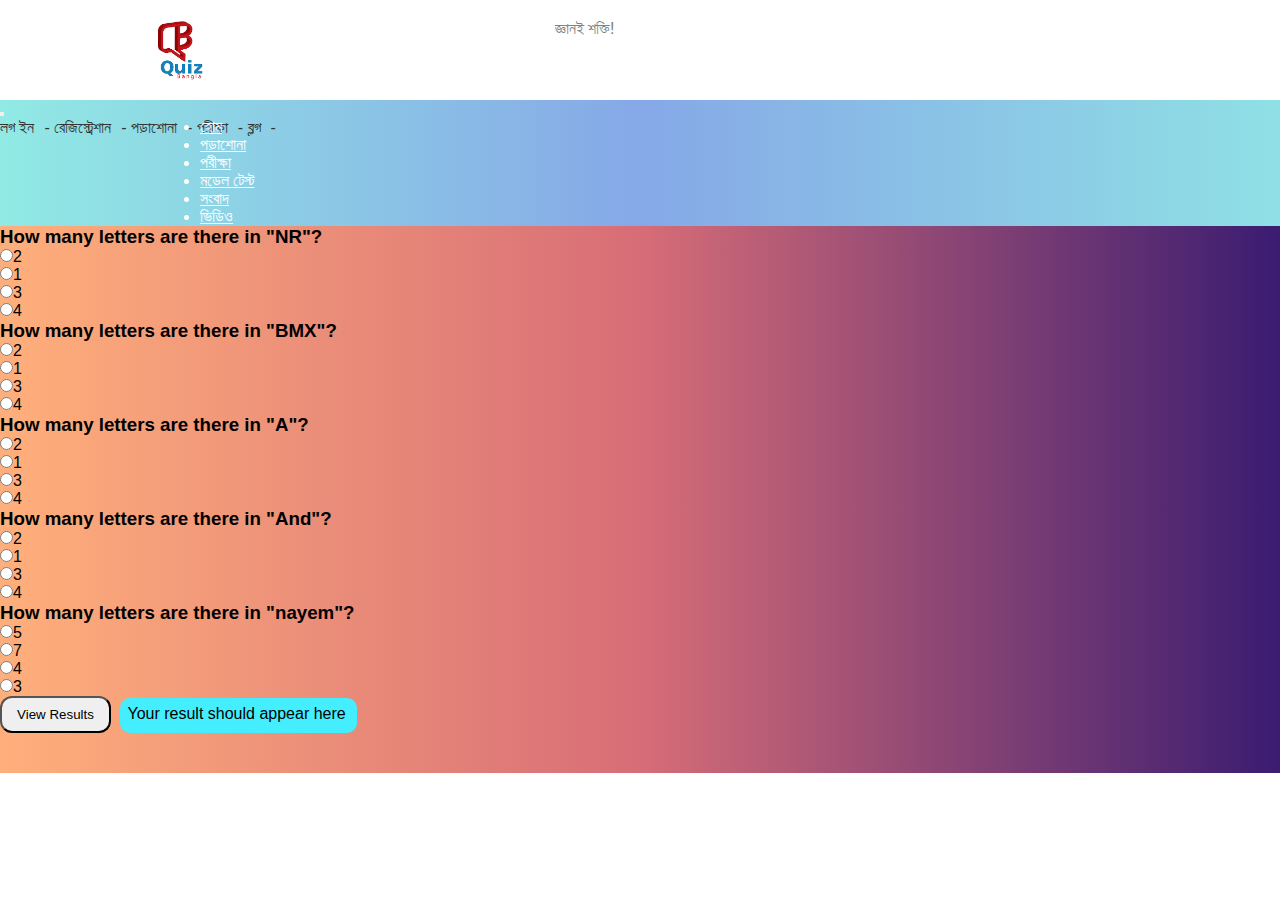
<file: mcq.html>
<!doctype html>
<html lang="en">

<head>
    <!-- Required meta tags -->
    <meta charset="utf-8">
    <meta name="viewport" content="width=device-width, initial-scale=1, shrink-to-fit=no">

    <!-- Bootstrap CSS -->
    <link rel="stylesheet" href="https://stackpath.bootstrapcdn.com/bootstrap/4.1.3/css/bootstrap.min.css" integrity="sha384-MCw98/SFnGE8fJT3GXwEOngsV7Zt27NXFoaoApmYm81iuXoPkFOJwJ8ERdknLPMO" crossorigin="anonymous">
    
    
    <!-- Bootstrap CSS -->
    <link rel="stylesheet" href="https://stackpath.bootstrapcdn.com/bootstrap/4.1.3/css/bootstrap.min.css" integrity="sha384-MCw98/SFnGE8fJT3GXwEOngsV7Zt27NXFoaoApmYm81iuXoPkFOJwJ8ERdknLPMO" crossorigin="anonymous">

    <!--Internal Css-->
    <link rel="stylesheet" href="css/ticker.css">
    <link rel="stylesheet" href="css/style.css">

    <link rel="stylesheet" href="css/mcq.css">
    
    

    <title>MCQ</title>
</head>

<body>
   

   <!-- Header start here -->
    <div class="header">
        <div class="container-fluid">
            <div class="row">
                <div class="col-md-6">
                    <div class="logo ">
                        <img src="images/logo.png" alt="" class="img-responsive">

                        <p>জ্ঞানই শক্তি!</p>

                    </div>
                </div>
                <div class="col-md-6">
                    <div class="head_menu float-right">
                        <ul>
                            <li>
                                <a href="">লগ ইন</a>
                                <a href="">রেজিস্ট্রেশান</a>
                                <a href="">পড়াশোনা</a>
                                <a href="">পরীক্ষা</a>
                                <a href="">ব্লগ</a>
                            </li>
                        </ul>
                    </div>
                </div>
            </div>
        </div>
    </div>

    <!-- Header end here -->



    <!--    Navbar start here-->

    <div class="menu">
        <div class="container-fluid">
            <div class="row">
                <div id="nopadding" class="col-md-12 ">
                    <div class="my_menu">

                        <nav class="navbar navbar-expand-lg navbar-light bg-light">

                            <button class="navbar-toggler" type="button" data-toggle="collapse" data-target="#navbarSupportedContent" aria-controls="navbarSupportedContent" aria-expanded="false" aria-label="Toggle navigation">
    <span class="navbar-toggler-icon"></span>
  </button>

                            <div class="collapse navbar-collapse" id="navbarSupportedContent">
                                <ul class="navbar-nav mr-auto">

                                    <li class="nav-item">
                                        <a class="nav-link" href="index.html">হোম</a>
                                    </li>
                                    <li class="nav-item">
                                        <a class="nav-link" href="porasuna.html">পড়াশোনা</a>
                                    </li>
                                    <li class="nav-item">
                                        <a class="nav-link" href="mcq.html">পরীক্ষা</a>
                                    </li>
                                    <li class="nav-item">
                                        <a class="nav-link" href="modelTest.html">মডেল টেস্ট</a>
                                    </li>
                                    <li class="nav-item">
                                        <a class="nav-link" href="#">সংবাদ</a>
                                    </li>
                                    <li class="nav-item">
                                        <a class="nav-link" href="video.html">ভিডিও</a>
                                    </li>
                                </ul>

                            </div>
                        </nav>

                    </div>
                </div>
            </div>
        </div>
    </div>

    <!--    Navbar end here-->

  
  
   
    <div class="question">
        <div class="container">
            <div class="row">
                <div class="col-md-12">
                    <div class="mcq">


                        <ol>
                            <li>
                                <h3>How many letters are there in "NR"?</h3>
                                <input type="radio" name="question0" value="A">2<br>
                                <input type="radio" name="question0" value="B">1<br>
                                <input type="radio" name="question0" value="C">3<br>
                                <input type="radio" name="question0" value="D">4<br>
                            </li>
                            <li>
                                <h3>How many letters are there in "BMX"?</h3>
                                <input type="radio" name="question1" value="A">2<br>
                                <input type="radio" name="question1" value="B">1<br>
                                <input type="radio" name="question1" value="C">3<br>
                                <input type="radio" name="question1" value="D">4<br>
                            </li>
                            <li>
                                <h3>How many letters are there in "A"?</h3>
                                <input type="radio" name="question2" value="A">2<br>
                                <input type="radio" name="question2" value="B">1<br>
                                <input type="radio" name="question2" value="C">3<br>
                                <input type="radio" name="question2" value="D">4<br>
                            </li>
                            <li>
                                <h3>How many letters are there in "And"?</h3>
                                <input type="radio" name="question3" value="A">2<br>
                                <input type="radio" name="question3" value="B">1<br>
                                <input type="radio" name="question3" value="C">3<br>
                                <input type="radio" name="question3" value="D">4<br>
                            </li>
                            <li>
                                <h3>How many letters are there in "nayem"?</h3>
                                <input type="radio" name="question4" value="A">5<br>
                                <input type="radio" name="question4" value="B">7<br>
                                <input type="radio" name="question4" value="C">4<br>
                                <input type="radio" name="question4" value="D">3<br>
                            </li>


                        </ol>

                        <button class="btn" onclick="returnScore()">View Results</button>
                        <span id="myresults">Your result should appear here</span>


                    </div>
                </div>
            </div>
        </div>
    </div>
   


    <!-- Optional JavaScript -->


    <script>
        var answers = ["A", "C", "B", "C", "A"],
            tot = answers.length;

        function getCheckedValue(radioName) {
            var radios = document.getElementsByName(radioName); // Get radio group by-name
            for (var y = 0; y < radios.length; y++)
                if (radios[y].checked) return radios[y].value; // return the checked value
        }

        function getScore() {
            var score = 0;
            for (var i = 0; i < tot; i++)
                if (getCheckedValue("question" + i) === answers[i]) score += 1; // increment only
            return score;
        }

        function returnScore() {
            //alert("Your score is "+ getScore() +"/"+ tot);
            document.getElementById("myresults").innerHTML = "Your score is " + getScore() + "/" + tot;
        }
    </script>







    <!-- jQuery first, then Popper.js, then Bootstrap JS -->
    <script src="https://code.jquery.com/jquery-3.3.1.slim.min.js" integrity="sha384-q8i/X+965DzO0rT7abK41JStQIAqVgRVzpbzo5smXKp4YfRvH+8abtTE1Pi6jizo" crossorigin="anonymous"></script>
    <script src="https://cdnjs.cloudflare.com/ajax/libs/popper.js/1.14.3/umd/popper.min.js" integrity="sha384-ZMP7rVo3mIykV+2+9J3UJ46jBk0WLaUAdn689aCwoqbBJiSnjAK/l8WvCWPIPm49" crossorigin="anonymous"></script>
    <script src="https://stackpath.bootstrapcdn.com/bootstrap/4.1.3/js/bootstrap.min.js" integrity="sha384-ChfqqxuZUCnJSK3+MXmPNIyE6ZbWh2IMqE241rYiqJxyMiZ6OW/JmZQ5stwEULTy" crossorigin="anonymous"></script>
</body>

</html>
</file>
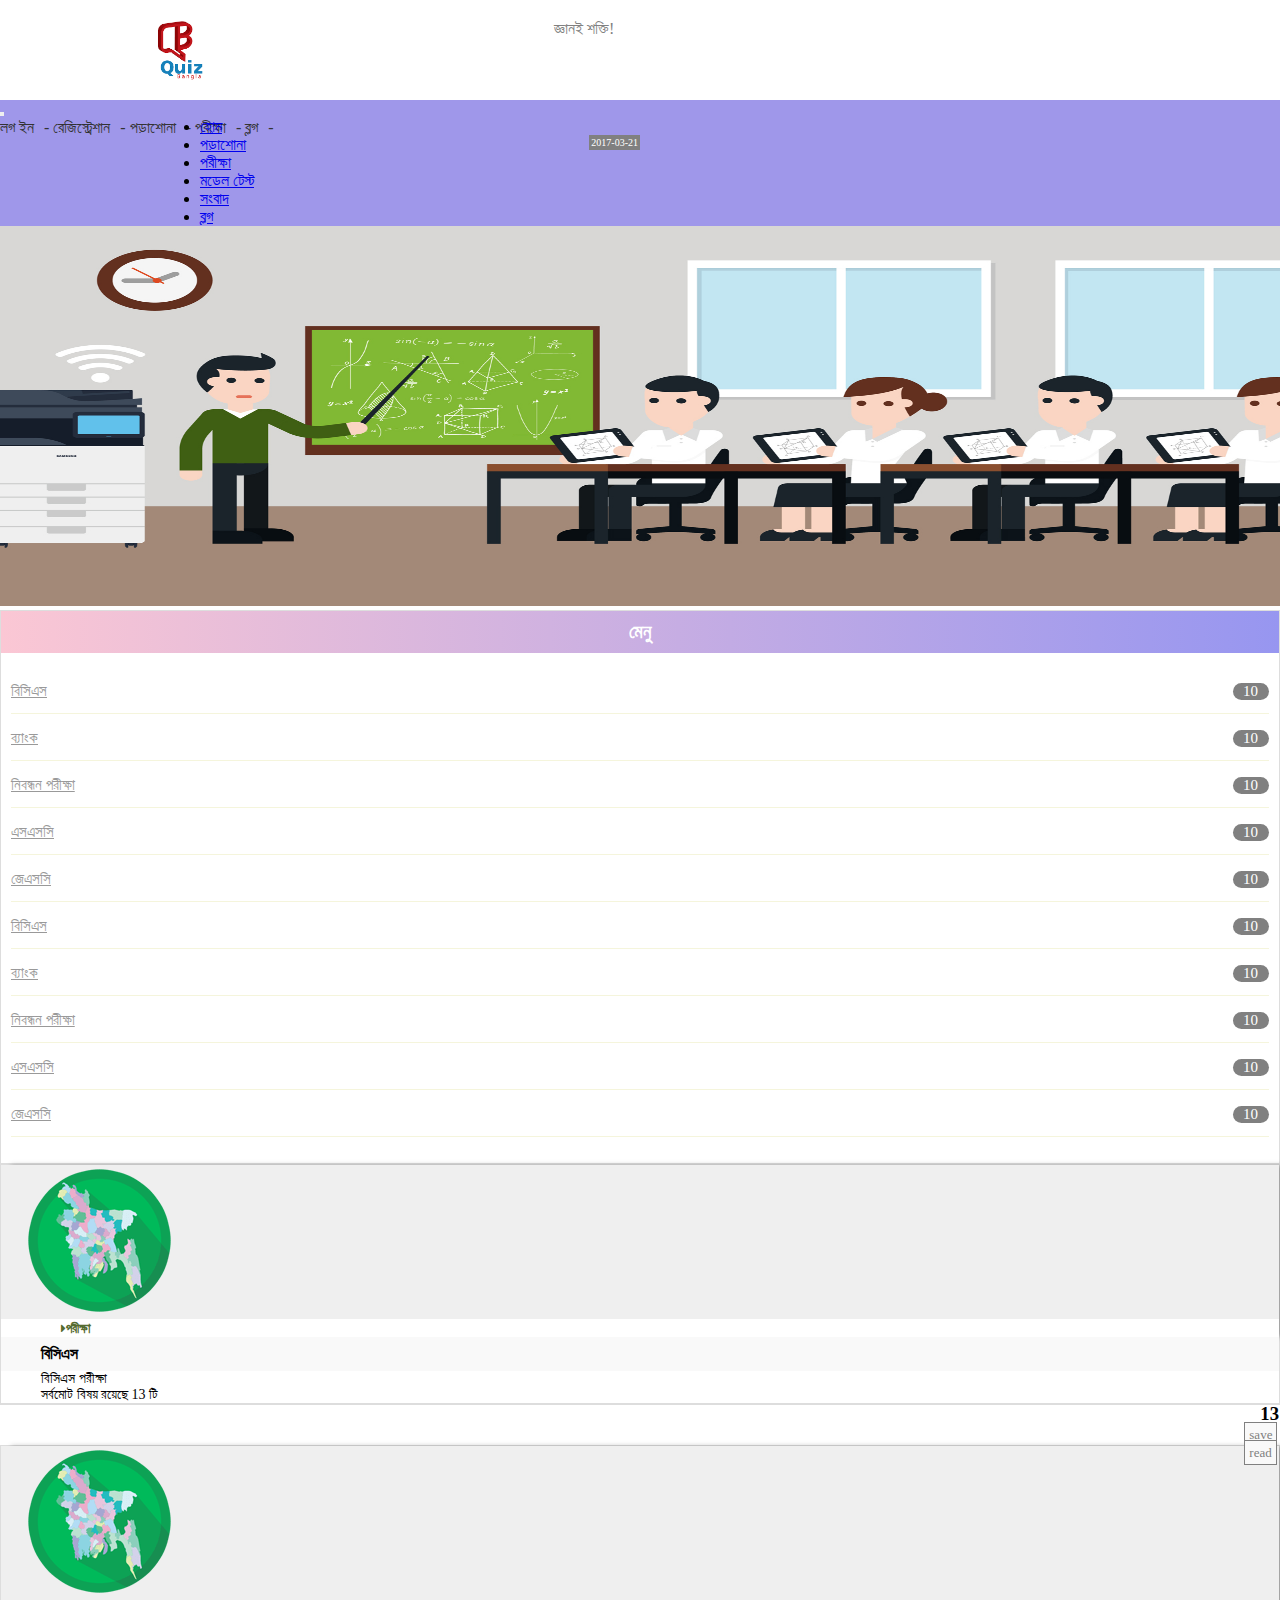
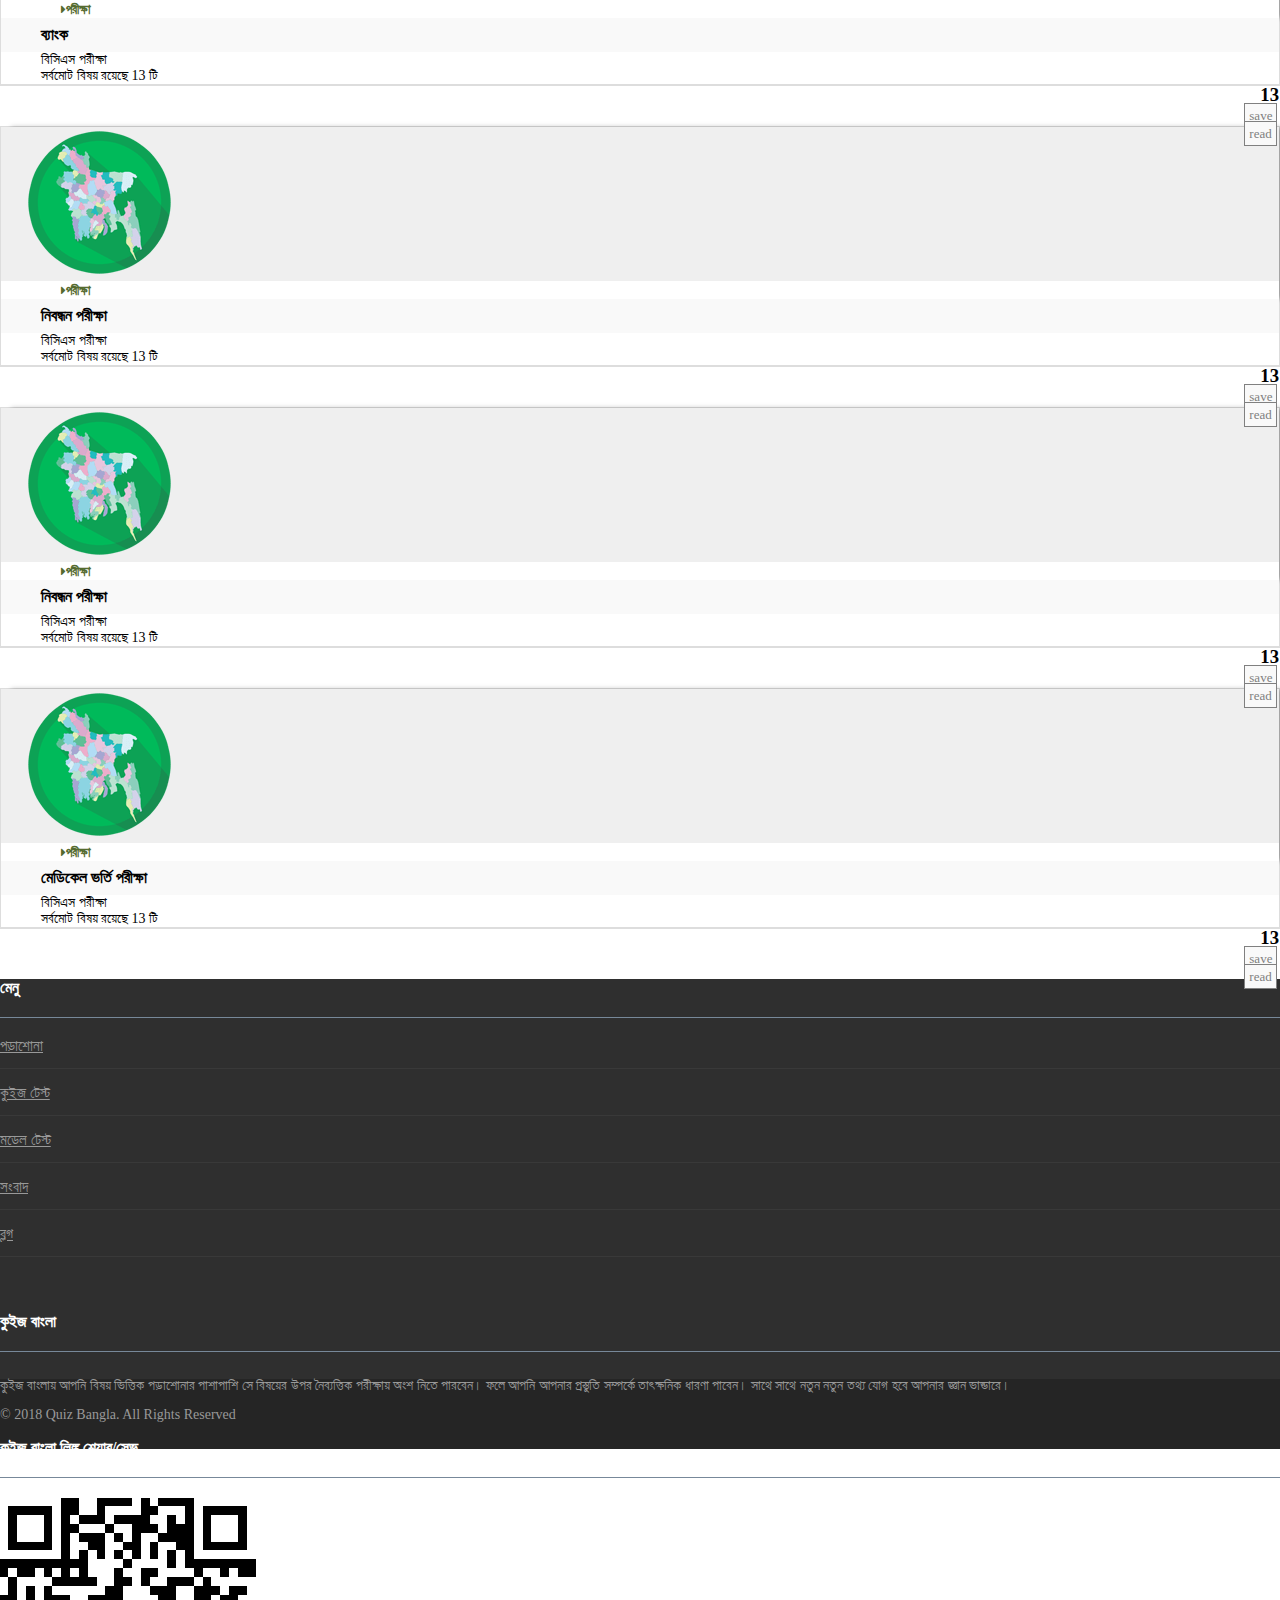
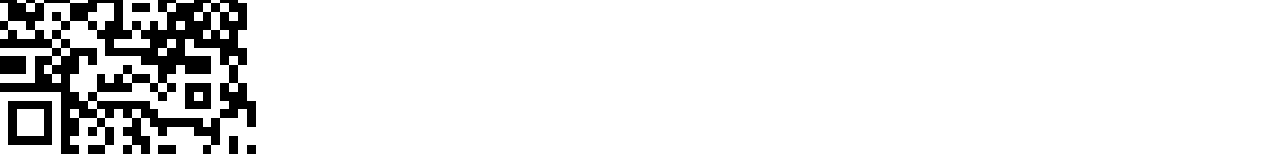
<file: modelTest.html>
<!doctype html>
<html lang="en">

<head>
    <!-- Required meta tags -->
    <meta charset="utf-8">
    <meta name="viewport" content="width=device-width, initial-scale=1, shrink-to-fit=no">

    <!-- Bootstrap CSS -->
    <link rel="stylesheet" href="https://stackpath.bootstrapcdn.com/bootstrap/4.1.3/css/bootstrap.min.css" integrity="sha384-MCw98/SFnGE8fJT3GXwEOngsV7Zt27NXFoaoApmYm81iuXoPkFOJwJ8ERdknLPMO" crossorigin="anonymous">

    <link rel="stylesheet" href="https://stackpath.bootstrapcdn.com/font-awesome/4.7.0/css/font-awesome.min.css">

    <link rel="stylesheet" href="css/modeltest.css">

    <title>porasuna</title>
</head>

<body>


    <!-- Header start here -->
    <div class="header">
        <div class="container-fluid">
            <div class="row">
                <div class="col-md-6">
                    <div class="logo ">
                        <img src="images/logo.png" alt="" class="img-responsive">

                        <p>জ্ঞানই শক্তি!</p>

                    </div>
                </div>
                <div class="col-md-6">
                    <div class="head_menu float-right">
                        <ul>
                            <li>
                                <a href="">লগ ইন</a>
                                <a href="">রেজিস্ট্রেশান</a>
                                <a href="">পড়াশোনা</a>
                                <a href="">পরীক্ষা</a>
                                <a href="">ব্লগ</a>
                            </li>
                        </ul>
                    </div>
                </div>
            </div>
        </div>
    </div>

    <!-- Header end here -->



    <!--    Navbar start here-->

    <div class="menu">
        <div class="container-fluid">
            <div class="row">
                <div id="nopadding" class="col-md-12 ">
                    <div class="my_menu">

                        <nav class="navbar navbar-expand-lg navbar-light bg-light">

                            <button class="navbar-toggler" type="button" data-toggle="collapse" data-target="#navbarSupportedContent" aria-controls="navbarSupportedContent" aria-expanded="false" aria-label="Toggle navigation">
    <span class="navbar-toggler-icon"></span>
  </button>

                            <div class="collapse navbar-collapse" id="navbarSupportedContent">
                                <ul class="navbar-nav mr-auto">

                                    <li class="nav-item">
                                        <a class="nav-link" href="index.html">হোম</a>
                                    </li>
                                    <li class="nav-item">
                                        <a class="nav-link" href="porasuna.html">পড়াশোনা</a>
                                    </li>
                                    <li class="nav-item">
                                        <a class="nav-link" href="exam.html">পরীক্ষা</a>
                                    </li>
                                    <li class="nav-item">
                                        <a class="nav-link" href="modelTest.html">মডেল টেস্ট</a>
                                    </li>
                                    <li class="nav-item">
                                        <a class="nav-link" href="#">সংবাদ</a>
                                    </li>
                                    <li class="nav-item">
                                        <a class="nav-link" href="#">ব্লগ</a>
                                    </li>
                                </ul>

                            </div>
                        </nav>

                    </div>
                </div>
            </div>
        </div>
    </div>

    <!--    Navbar end here-->


    <!--   SVG part start here-->

    <div class="svg">
        <div class="container-fluid">
            <div class="row">
                <div id="nopadding" class="col-md-12">
                    <div class="svg_img">
                        <img src="images/educatie-longevitate.jpg" alt="" class="img-fluid shadow-sm p-3 mb-5 bg-white rounded">
                    </div>
                </div>
            </div>
        </div>
    </div>


    <!--   SVG part start end-->

    <!--STUDY part start here-->

    <div class="study">
        <div class="container">
            <div class="row">
                <div class="col-md-3">
                    <div class="s_main">
                        <h3>মেনু</h3>
                        <div class="s_menu">
                            <ul>
                                <li><a href="">বিসিএস <span id="s_txt">10</span></a></li>
                                <li><a href="">ব্যাংক <span id="s_txt">10</span></a></li>
                                <li><a href="">নিবন্ধন পরীক্ষা <span id="s_txt">10</span></a></li>
                                <li><a href="">এসএসসি  <span id="s_txt">10</span></a></li>
                                <li><a href="">জেএসসি <span id="s_txt">10</span></a></li>
                                <li><a href="">বিসিএস <span id="s_txt">10</span></a></li>
                                <li><a href="">ব্যাংক <span id="s_txt">10</span></a></li>
                                <li><a href="">নিবন্ধন পরীক্ষা <span id="s_txt">10</span></a></li>
                                <li><a href="">এসএসসি  <span id="s_txt">10</span></a></li>
                                <li><a href="">জেএসসি <span id="s_txt">10</span></a></li>
                            </ul>
                        </div>
                    </div>
                </div>
                <div class="col-md-9">
                    <div class="s_middle">
                        <div class="container">
                            <div class="row">
                                <div id="nopadding" class=" col-md-3">
                                    <div class="lecture">
                                        <div class="lec_img">
                                            <img src="images/bangladesh.png" alt="" class="img-fluid">
                                            <span id="lec">2017-03-21</span>
                                        </div>
                                        <div class="lec_txt">
                                            <div class="d-flex flex-row bd-highlight mb-3">

                                                <div class="p-3 bd-highlight"><a href=""><i id="lec_ico" class="fa fa-caret-right fa-1x" aria-hidden="true"></i>পরীক্ষা</a></div>
                                            </div>
                                        </div>
                                    </div>
                                </div>
                                <div id="nopadding" class="col-md-9">
                                    <div class="lec_right">
                                        <h4>বিসিএস</h4>

                                        <div class="row">
                                            <div class="col-md-6">
                                                <div class="l_cont_left">
                                                    <p>বিসিএস পরীক্ষা</p>
                                                    <p>সর্বমোট বিষয় রয়েছে 13 টি</p>
                                                </div>
                                            </div>
                                            <div class="col-md-6">
                                                <div class="l_cont_right ">
                                                    <h3>13</h3>
                                                    <div class="l_cont_txt ">
                                                        <div class="d-flex flex-row bd-highlight mb-2">
                                                            <div id="pp_1" class="p-2  bd-highlight"> <a href="">save</a></div>
                                                            <div id="pp_1" class="p-2 bd-highlight"><a href="">read</a></div>

                                                        </div>
                                                    </div>
                                                </div>
                                            </div>
                                        </div>
                                    </div>
                                </div>
                            </div>
                        </div>
                    </div>

                    <!--                    Bank part star here -->

                    <div class="s_middle">
                        <div class="container">
                            <div class="row">
                                <div id="nopadding" class=" col-md-3">
                                    <div class="lecture">
                                        <div class="lec_img">
                                            <img src="images/bangladesh.png" alt="" class="img-fluid">
                                            <span id="lec">2017-03-21</span>
                                        </div>
                                        <div class="lec_txt">
                                            <div class="d-flex flex-row bd-highlight mb-3">
                                                <div class="p-3 bd-highlight"><a href=""><i id="lec_ico" class="fa fa-caret-right fa-1x" aria-hidden="true"></i>পরীক্ষা</a></div>

                                                
                                            </div>
                                        </div>
                                    </div>
                                </div>
                                <div id="nopadding" class="col-md-9">
                                    <div class="lec_right">
                                        <h4>ব্যাংক</h4>

                                        <div class="row">
                                            <div class="col-md-6">
                                                <div class="l_cont_left">
                                                    <p>বিসিএস পরীক্ষা</p>
                                                    <p>সর্বমোট বিষয় রয়েছে 13 টি</p>
                                                </div>
                                            </div>
                                            <div class="col-md-6">
                                                <div class="l_cont_right ">
                                                    <h3>13</h3>
                                                    <div class="l_cont_txt ">
                                                        <div class="d-flex flex-row bd-highlight mb-2">
                                                            <div id="pp_1" class="p-2  bd-highlight"> <a href="">save</a></div>
                                                            <div id="pp_1" class="p-2 bd-highlight"><a href="">read</a></div>

                                                        </div>
                                                    </div>
                                                </div>
                                            </div>
                                        </div>
                                    </div>
                                </div>
                            </div>
                        </div>
                    </div>

                    <!--                    Bank part end here -->

                    <!--                   নিবন্ধন পরীক্ষা part start here-->

                    <div class="s_middle">
                        <div class="container">
                            <div class="row">
                                <div id="nopadding" class=" col-md-3">
                                    <div class="lecture">
                                        <div class="lec_img">
                                            <img src="images/bangladesh.png" alt="" class="img-fluid">
                                            <span id="lec">2017-03-21</span>
                                        </div>
                                        <div class="lec_txt">
                                            <div class="d-flex flex-row bd-highlight mb-3">
                                                <div class="p-3 bd-highlight"><a href=""><i id="lec_ico" class="fa fa-caret-right fa-1x" aria-hidden="true"></i>পরীক্ষা</a></div>
                                            </div>
                                        </div>
                                    </div>
                                </div>
                                <div id="nopadding" class="col-md-9">
                                    <div class="lec_right">
                                        <h4>নিবন্ধন পরীক্ষা</h4>

                                        <div class="row">
                                            <div class="col-md-6">
                                                <div class="l_cont_left">
                                                    <p>বিসিএস পরীক্ষা</p>
                                                    <p>সর্বমোট বিষয় রয়েছে 13 টি</p>
                                                </div>
                                            </div>
                                            <div class="col-md-6">
                                                <div class="l_cont_right ">
                                                    <h3>13</h3>
                                                    <div class="l_cont_txt ">
                                                        <div class="d-flex flex-row bd-highlight mb-2">
                                                            <div id="pp_1" class="p-2  bd-highlight"> <a href="">save</a></div>
                                                            <div id="pp_1" class="p-2 bd-highlight"><a href="">read</a></div>

                                                        </div>
                                                    </div>
                                                </div>
                                            </div>
                                        </div>
                                    </div>
                                </div>
                            </div>
                        </div>
                    </div>


                    <!--                   নিবন্ধন পরীক্ষা part end here-->

                    <!--                   এসএসসি part start here -->


                    <div class="s_middle">
                        <div class="container">
                            <div class="row">
                                <div id="nopadding" class=" col-md-3">
                                    <div class="lecture">
                                        <div class="lec_img">
                                            <img src="images/bangladesh.png" alt="" class="img-fluid">
                                            <span id="lec">2017-03-21</span>
                                        </div>
                                        <div class="lec_txt">
                                            <div class="d-flex flex-row bd-highlight mb-3">
                                                <div class="p-3 bd-highlight"><a href=""><i id="lec_ico" class="fa fa-caret-right fa-1x" aria-hidden="true"></i>পরীক্ষা</a></div>
                                            </div>
                                        </div>
                                    </div>
                                </div>
                                <div id="nopadding" class="col-md-9">
                                    <div class="lec_right">
                                        <h4>নিবন্ধন পরীক্ষা</h4>

                                        <div class="row">
                                            <div class="col-md-6">
                                                <div class="l_cont_left">
                                                    <p>বিসিএস পরীক্ষা</p>
                                                    <p>সর্বমোট বিষয় রয়েছে 13 টি</p>
                                                </div>
                                            </div>
                                            <div class="col-md-6">
                                                <div class="l_cont_right ">
                                                    <h3>13</h3>
                                                    <div class="l_cont_txt ">
                                                        <div class="d-flex flex-row bd-highlight mb-2">
                                                            <div id="pp_1" class="p-2  bd-highlight"> <a href="">save</a></div>
                                                            <div id="pp_1" class="p-2 bd-highlight"><a href="">read</a></div>

                                                        </div>
                                                    </div>
                                                </div>
                                            </div>
                                        </div>
                                    </div>
                                </div>
                            </div>
                        </div>
                    </div>

                    <!--                   এসএসসি part end here -->
                    <!--medical part start here -->


                    <div class="s_middle">
                        <div class="container">
                            <div class="row">
                                <div id="nopadding" class=" col-md-3">
                                    <div class="lecture">
                                        <div class="lec_img">
                                            <img src="images/bangladesh.png" alt="" class="img-fluid">
                                            <span id="lec">2017-03-21</span>
                                        </div>
                                        <div class="lec_txt">
                                            <div class="d-flex flex-row bd-highlight mb-3">
                                                <div class="p-3 bd-highlight"><a href=""><i id="lec_ico" class="fa fa-caret-right fa-1x" aria-hidden="true"></i>পরীক্ষা</a></div>
                                            </div>
                                        </div>
                                    </div>
                                </div>
                                <div id="nopadding" class="col-md-9">
                                    <div class="lec_right">
                                        <h4>মেডিকেল ভর্তি পরীক্ষা</h4>

                                        <div class="row">
                                            <div class="col-md-6">
                                                <div class="l_cont_left">
                                                    <p>বিসিএস পরীক্ষা</p>
                                                    <p>সর্বমোট বিষয় রয়েছে 13 টি</p>
                                                </div>
                                            </div>
                                            <div class="col-md-6">
                                                <div class="l_cont_right ">
                                                    <h3>13</h3>
                                                    <div class="l_cont_txt ">
                                                        <div class="d-flex flex-row bd-highlight mb-2">
                                                            <div id="pp_1" class="p-2  bd-highlight"> <a href="">save</a></div>
                                                            <div id="pp_1" class="p-2 bd-highlight"><a href="">read</a></div>

                                                        </div>
                                                    </div>
                                                </div>
                                            </div>
                                        </div>
                                    </div>
                                </div>
                            </div>
                        </div>
                    </div>

                    <!--medical part end here -->


                </div>
            </div>
        </div>
    </div>


    <!--STUDY part end here-->


    <!--    STUDY part 2 start here-->





    <!--    STUDY part 2 end here-->





    <!--    Footer part start-->


    <div class="footer">
        <div class="container">
            <div class="row">
                <div class="col-md-2">
                    <div class="f_main">
                        <h3>মেনু</h3>
                        <div class="f_menu">
                            <ul>
                                <li><a href="">পড়াশোনা</a></li>
                                <li><a href="">কুইজ টেস্ট</a></li>
                                <li><a href="">মডেল টেস্ট</a></li>
                                <li><a href="">সংবাদ</a></li>
                                <li><a href="">ব্লগ</a></li>
                            </ul>
                        </div>
                    </div>
                </div>
                <div class="col-md-5">

                    <div class="f_main">
                        <h3>কুইজ বাংলা</h3>
                        <div class="f_menu">
                            <p>কুইজ বাংলায় আপনি বিষয় ভিত্তিক পড়াশোনার পাশাপাশি সে বিষয়ের উপর নৈব্যত্তিক পরীক্ষায় অংশ নিতে পারবেন। ফলে আপনি আপনার প্রস্তুতি সম্পর্কে তাৎক্ষনিক ধারণা পাবেন। সাথে সাথে নতুন নতুন তথ্য যোগ হবে আপনার জ্ঞান ভান্ডারে।</p>
                        </div>
                    </div>
                </div>
                <div class="col-md-5">
                    <div class="f_main">
                        <h3>কুইজ বাংলা লিঙ্ক শেয়ার/সেভ</h3>
                        <div class="f_menu">
                            <img src="images/download.png" alt="" class="img-responsive">
                        </div>
                    </div>
                </div>
            </div>
        </div>
    </div>

    <div class="foot_bottom">
        <div class="container">
            <div class="row">
                <div class="col-md-12">
                    <div class="f_b_text">
                        <p> © 2018 Quiz Bangla. All Rights Reserved</p>
                    </div>
                </div>
            </div>
        </div>
    </div>

    <!--    Footer part end-->



    <!-- Optional JavaScript -->
    <!-- jQuery first, then Popper.js, then Bootstrap JS -->
    <script src="https://code.jquery.com/jquery-3.3.1.slim.min.js" integrity="sha384-q8i/X+965DzO0rT7abK41JStQIAqVgRVzpbzo5smXKp4YfRvH+8abtTE1Pi6jizo" crossorigin="anonymous"></script>
    <script src="https://cdnjs.cloudflare.com/ajax/libs/popper.js/1.14.3/umd/popper.min.js" integrity="sha384-ZMP7rVo3mIykV+2+9J3UJ46jBk0WLaUAdn689aCwoqbBJiSnjAK/l8WvCWPIPm49" crossorigin="anonymous"></script>
    <script src="https://stackpath.bootstrapcdn.com/bootstrap/4.1.3/js/bootstrap.min.js" integrity="sha384-ChfqqxuZUCnJSK3+MXmPNIyE6ZbWh2IMqE241rYiqJxyMiZ6OW/JmZQ5stwEULTy" crossorigin="anonymous"></script>
</body>

</html>
</file>
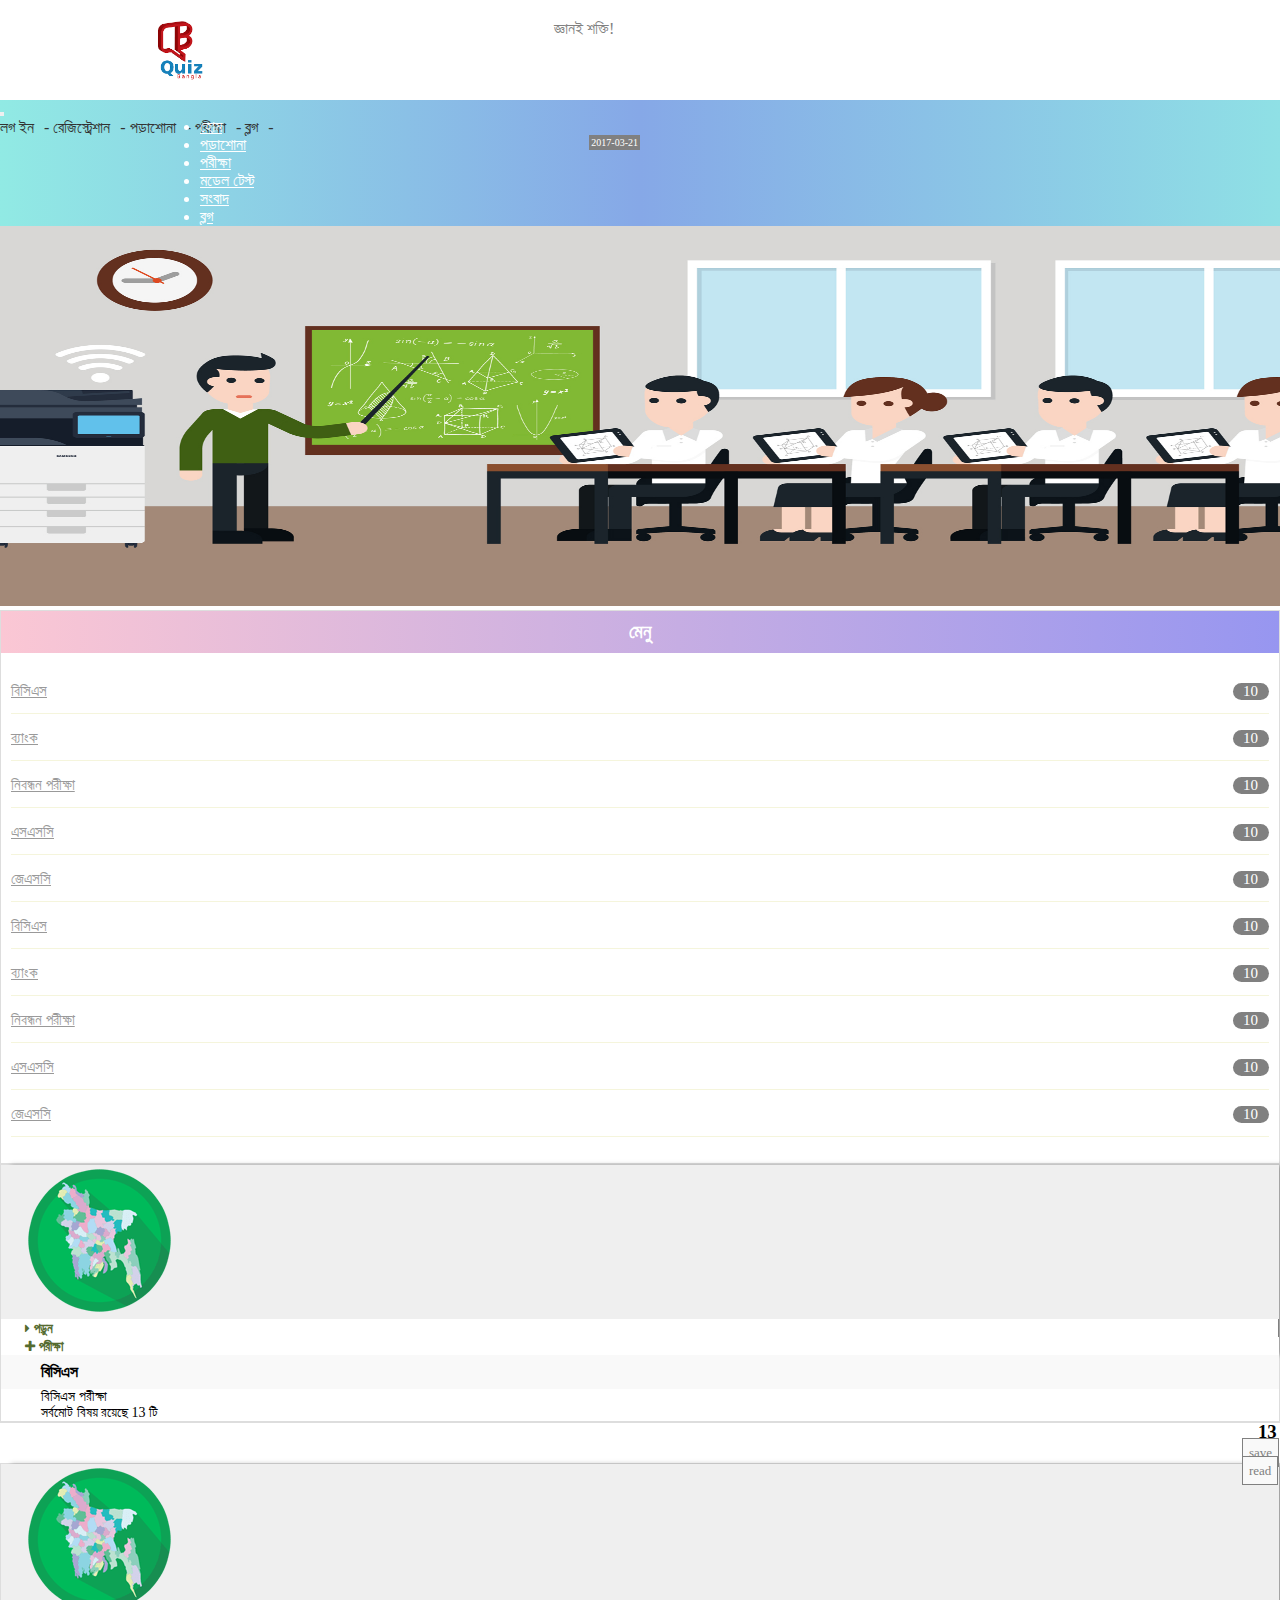
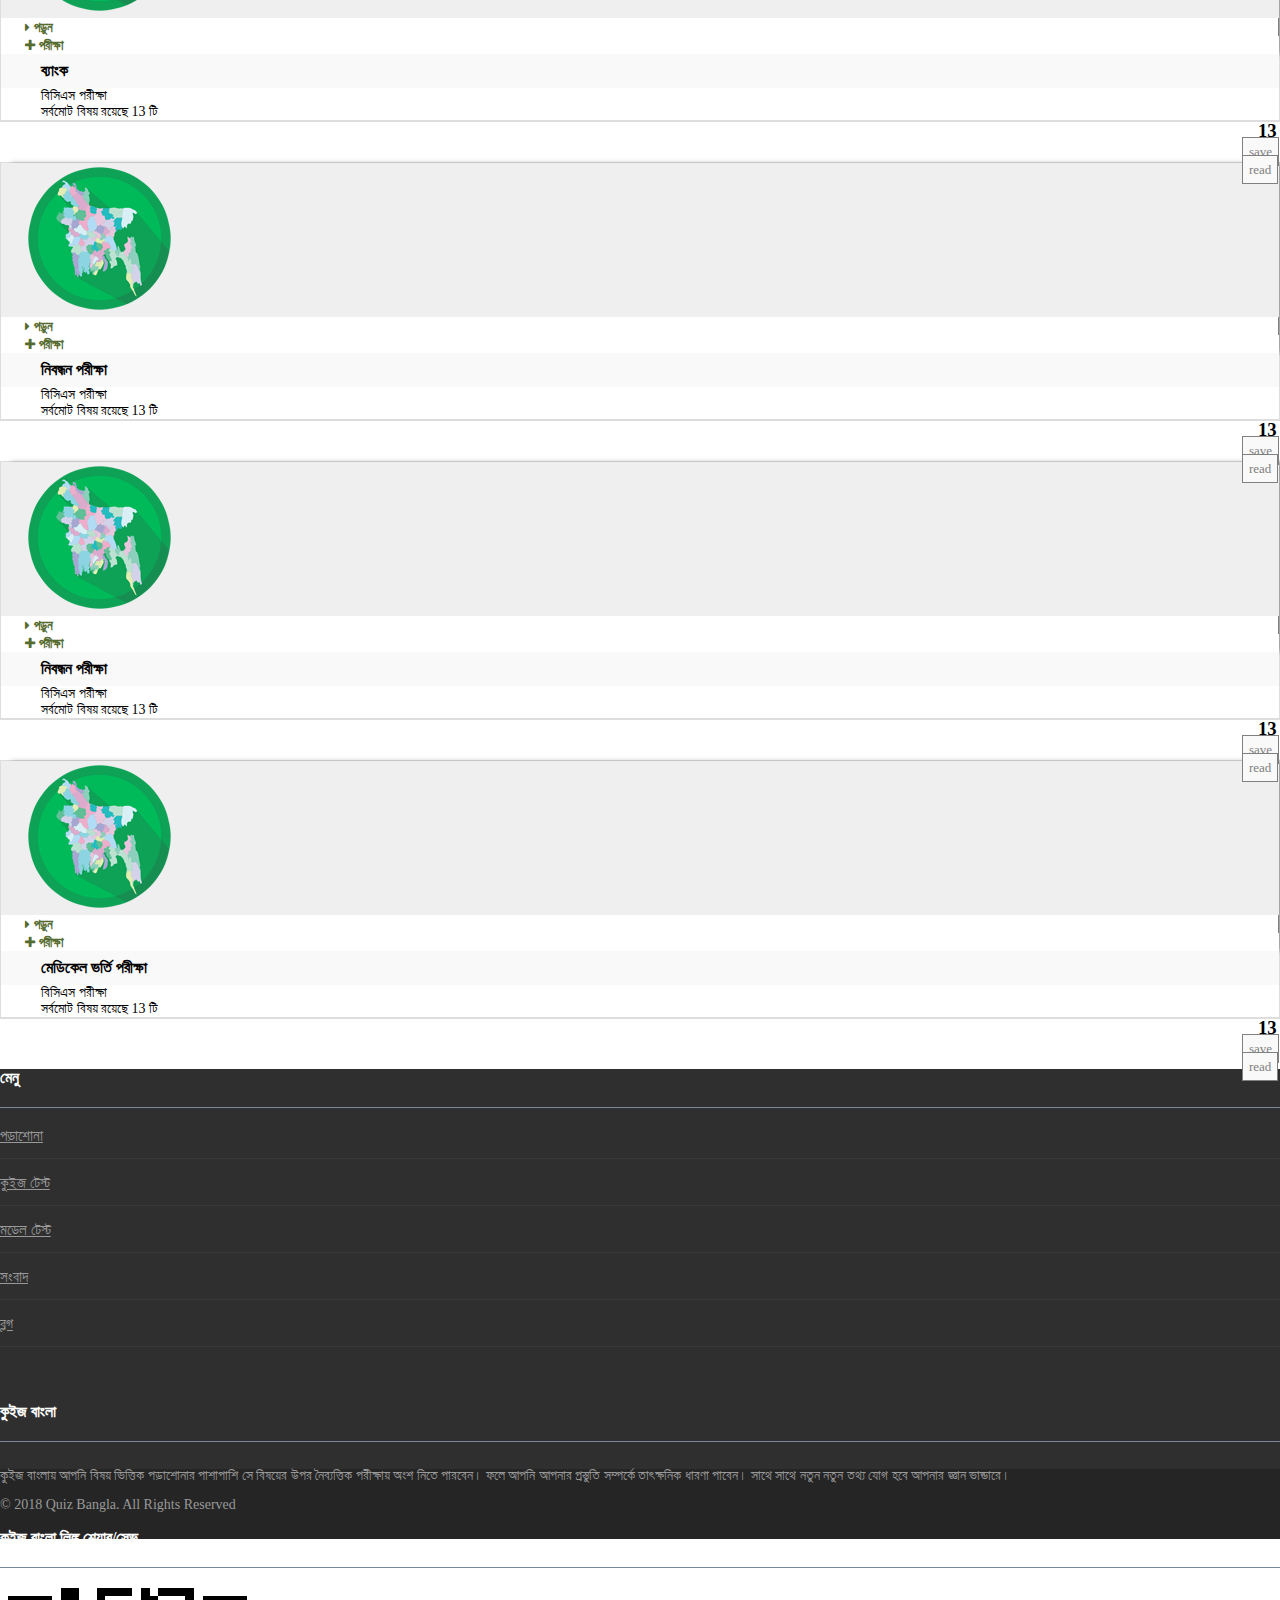
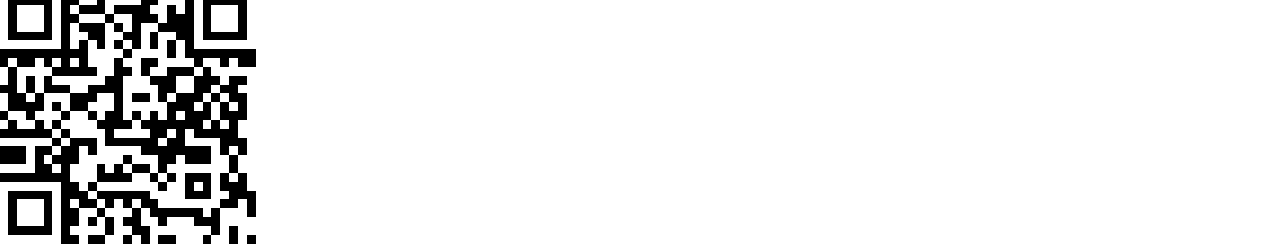
<file: porasuna.html>
<!doctype html>
<html lang="en">

<head>
    <!-- Required meta tags -->
    <meta charset="utf-8">
    <meta name="viewport" content="width=device-width, initial-scale=1, shrink-to-fit=no">

    <!-- Bootstrap CSS -->
    <link rel="stylesheet" href="https://stackpath.bootstrapcdn.com/bootstrap/4.1.3/css/bootstrap.min.css" integrity="sha384-MCw98/SFnGE8fJT3GXwEOngsV7Zt27NXFoaoApmYm81iuXoPkFOJwJ8ERdknLPMO" crossorigin="anonymous">

    <link rel="stylesheet" href="https://stackpath.bootstrapcdn.com/font-awesome/4.7.0/css/font-awesome.min.css">

    <link rel="stylesheet" href="css/porasuna.css">

    <title>porasuna</title>
</head>

<body>


    <!-- Header start here -->
    <div class="header">
        <div class="container-fluid">
            <div class="row">
                <div class="col-md-6">
                    <div class="logo ">
                        <img src="images/logo.png" alt="" class="img-responsive">

                        <p>জ্ঞানই শক্তি!</p>

                    </div>
                </div>
                <div class="col-md-6">
                    <div class="head_menu float-right">
                        <ul>
                            <li>
                                <a href="">লগ ইন</a>
                                <a href="">রেজিস্ট্রেশান</a>
                                <a href="">পড়াশোনা</a>
                                <a href="">পরীক্ষা</a>
                                <a href="">ব্লগ</a>
                            </li>
                        </ul>
                    </div>
                </div>
            </div>
        </div>
    </div>

    <!-- Header end here -->



    <!--    Navbar start here-->

    <div class="menu">
        <div class="container-fluid">
            <div class="row">
                <div id="nopadding" class="col-md-12 ">
                    <div class="my_menu">

                        <nav class="navbar navbar-expand-lg navbar-light bg-light">

                            <button class="navbar-toggler" type="button" data-toggle="collapse" data-target="#navbarSupportedContent" aria-controls="navbarSupportedContent" aria-expanded="false" aria-label="Toggle navigation">
    <span class="navbar-toggler-icon"></span>
  </button>

                            <div class="collapse navbar-collapse" id="navbarSupportedContent">
                                <ul class="navbar-nav mr-auto">

                                    <li class="nav-item">
                                        <a class="nav-link" href="index.html">হোম</a>
                                    </li>
                                    <li class="nav-item">
                                        <a class="nav-link" href="porasuna.html">পড়াশোনা</a>
                                    </li>
                                    <li class="nav-item">
                                        <a class="nav-link" href="exam.html">পরীক্ষা</a>
                                    </li>
                                    <li class="nav-item">
                                        <a class="nav-link" href="modelTest.html">মডেল টেস্ট</a>
                                    </li>
                                    <li class="nav-item">
                                        <a class="nav-link" href="#">সংবাদ</a>
                                    </li>
                                    <li class="nav-item">
                                        <a class="nav-link" href="#">ব্লগ</a>
                                    </li>
                                </ul>

                            </div>
                        </nav>

                    </div>
                </div>
            </div>
        </div>
    </div>

    <!--    Navbar end here-->


    <!--   SVG part start here-->

    <div class="svg">
        <div class="container-fluid">
            <div class="row">
                <div id="nopadding" class="col-md-12">
                    <div class="svg_img">
                        <img src="images/educatie-longevitate.jpg" alt="" class="img-fluid shadow-sm p-3 mb-5 bg-white rounded">
                    </div>
                </div>
            </div>
        </div>
    </div>


    <!--   SVG part start end-->

    <!--STUDY part start here-->

    <div class="study">
        <div class="container">
            <div class="row">
                <div class="col-md-3">
                    <div class="s_main">
                        <h3>মেনু</h3>
                        <div class="s_menu">
                            <ul>
                                <li><a href="">বিসিএস <span id="s_txt">10</span></a></li>
                                <li><a href="">ব্যাংক <span id="s_txt">10</span></a></li>
                                <li><a href="">নিবন্ধন পরীক্ষা <span id="s_txt">10</span></a></li>
                                <li><a href="">এসএসসি  <span id="s_txt">10</span></a></li>
                                <li><a href="">জেএসসি <span id="s_txt">10</span></a></li>
                                <li><a href="">বিসিএস <span id="s_txt">10</span></a></li>
                                <li><a href="">ব্যাংক <span id="s_txt">10</span></a></li>
                                <li><a href="">নিবন্ধন পরীক্ষা <span id="s_txt">10</span></a></li>
                                <li><a href="">এসএসসি  <span id="s_txt">10</span></a></li>
                                <li><a href="">জেএসসি <span id="s_txt">10</span></a></li>
                            </ul>
                        </div>
                    </div>
                </div>
                <div class="col-md-9">
                    <div class="s_middle">
                        <div class="container">
                            <div class="row">
                                <div id="nopadding" class=" col-md-3">
                                    <div class="lecture">
                                        <div class="lec_img">
                                            <img src="images/bangladesh.png" alt="" class="img-fluid">
                                            <span id="lec">2017-03-21</span>
                                        </div>
                                        <div class="lec_txt">
                                            <div class="d-flex flex-row bd-highlight mb-3">
                                                <div id="l_flex" class="p-2 bd-highlight"><a href=""> <i id="lec_ico" class="fa fa-caret-right fa-1x" aria-hidden="true"></i>পড়ুন</a></div>

                                                <div class="p-2 bd-highlight"><a href=""><i id="lec_ico" class="fa fa-plus fa-1x" aria-hidden="true"></i>পরীক্ষা</a></div>
                                            </div>
                                        </div>
                                    </div>
                                </div>
                                <div id="nopadding" class="col-md-9">
                                    <div class="lec_right">
                                        <h4>বিসিএস</h4>

                                        <div class="row">
                                            <div class="col-md-6">
                                                <div class="l_cont_left">
                                                    <p>বিসিএস পরীক্ষা</p>
                                                    <p>সর্বমোট বিষয় রয়েছে 13 টি</p>
                                                </div>
                                            </div>
                                            <div class="col-md-6">
                                                <div class="l_cont_right ">
                                                    <h3>13</h3>
                                                    <div class="l_cont_txt ">
                                                        <div class="d-flex flex-row bd-highlight mb-2">
                                                            <div id="pp_1" class="p-2  bd-highlight"> <a href="">save</a></div>
                                                            <div id="pp_1" class="p-2 bd-highlight"><a href="">read</a></div>

                                                        </div>
                                                    </div>
                                                </div>
                                            </div>
                                        </div>
                                    </div>
                                </div>
                            </div>
                        </div>
                    </div>

                    <!--                    Bank part star here -->

                    <div class="s_middle">
                        <div class="container">
                            <div class="row">
                                <div id="nopadding" class=" col-md-3">
                                    <div class="lecture">
                                        <div class="lec_img">
                                            <img src="images/bangladesh.png" alt="" class="img-fluid">
                                            <span id="lec">2017-03-21</span>
                                        </div>
                                        <div class="lec_txt">
                                            <div class="d-flex flex-row bd-highlight mb-3">
                                                <div id="l_flex" class="p-2 bd-highlight"><a href=""> <i id="lec_ico" class="fa fa-caret-right fa-1x" aria-hidden="true"></i>পড়ুন</a></div>

                                                <div class="p-2 bd-highlight"><a href=""><i id="lec_ico" class="fa fa-plus fa-1x" aria-hidden="true"></i>পরীক্ষা</a></div>
                                            </div>
                                        </div>
                                    </div>
                                </div>
                                <div id="nopadding" class="col-md-9">
                                    <div class="lec_right">
                                        <h4>ব্যাংক</h4>

                                        <div class="row">
                                            <div class="col-md-6">
                                                <div class="l_cont_left">
                                                    <p>বিসিএস পরীক্ষা</p>
                                                    <p>সর্বমোট বিষয় রয়েছে 13 টি</p>
                                                </div>
                                            </div>
                                            <div class="col-md-6">
                                                <div class="l_cont_right ">
                                                    <h3>13</h3>
                                                    <div class="l_cont_txt ">
                                                        <div class="d-flex flex-row bd-highlight mb-2">
                                                            <div id="pp_1" class="p-2  bd-highlight"> <a href="">save</a></div>
                                                            <div id="pp_1" class="p-2 bd-highlight"><a href="">read</a></div>

                                                        </div>
                                                    </div>
                                                </div>
                                            </div>
                                        </div>
                                    </div>
                                </div>
                            </div>
                        </div>
                    </div>

                    <!--                    Bank part end here -->

                    <!--                   নিবন্ধন পরীক্ষা part start here-->

                    <div class="s_middle">
                        <div class="container">
                            <div class="row">
                                <div id="nopadding" class=" col-md-3">
                                    <div class="lecture">
                                        <div class="lec_img">
                                            <img src="images/bangladesh.png" alt="" class="img-fluid">
                                            <span id="lec">2017-03-21</span>
                                        </div>
                                        <div class="lec_txt">
                                            <div class="d-flex flex-row bd-highlight mb-3">
                                                <div id="l_flex" class="p-2 bd-highlight"><a href=""> <i id="lec_ico" class="fa fa-caret-right fa-1x" aria-hidden="true"></i>পড়ুন</a></div>

                                                <div class="p-2 bd-highlight"><a href=""><i id="lec_ico" class="fa fa-plus fa-1x" aria-hidden="true"></i>পরীক্ষা</a></div>
                                            </div>
                                        </div>
                                    </div>
                                </div>
                                <div id="nopadding" class="col-md-9">
                                    <div class="lec_right">
                                        <h4>নিবন্ধন পরীক্ষা</h4>

                                        <div class="row">
                                            <div class="col-md-6">
                                                <div class="l_cont_left">
                                                    <p>বিসিএস পরীক্ষা</p>
                                                    <p>সর্বমোট বিষয় রয়েছে 13 টি</p>
                                                </div>
                                            </div>
                                            <div class="col-md-6">
                                                <div class="l_cont_right ">
                                                    <h3>13</h3>
                                                    <div class="l_cont_txt ">
                                                        <div class="d-flex flex-row bd-highlight mb-2">
                                                            <div id="pp_1" class="p-2  bd-highlight"> <a href="">save</a></div>
                                                            <div id="pp_1" class="p-2 bd-highlight"><a href="">read</a></div>

                                                        </div>
                                                    </div>
                                                </div>
                                            </div>
                                        </div>
                                    </div>
                                </div>
                            </div>
                        </div>
                    </div>


                    <!--                   নিবন্ধন পরীক্ষা part end here-->

                    <!--                   এসএসসি part start here -->


                    <div class="s_middle">
                        <div class="container">
                            <div class="row">
                                <div id="nopadding" class=" col-md-3">
                                    <div class="lecture">
                                        <div class="lec_img">
                                            <img src="images/bangladesh.png" alt="" class="img-fluid">
                                            <span id="lec">2017-03-21</span>
                                        </div>
                                        <div class="lec_txt">
                                            <div class="d-flex flex-row bd-highlight mb-3">
                                                <div id="l_flex" class="p-2 bd-highlight"><a href=""> <i id="lec_ico" class="fa fa-caret-right fa-1x" aria-hidden="true"></i>পড়ুন</a></div>

                                                <div class="p-2 bd-highlight"><a href=""><i id="lec_ico" class="fa fa-plus fa-1x" aria-hidden="true"></i>পরীক্ষা</a></div>
                                            </div>
                                        </div>
                                    </div>
                                </div>
                                <div id="nopadding" class="col-md-9">
                                    <div class="lec_right">
                                        <h4>নিবন্ধন পরীক্ষা</h4>

                                        <div class="row">
                                            <div class="col-md-6">
                                                <div class="l_cont_left">
                                                    <p>বিসিএস পরীক্ষা</p>
                                                    <p>সর্বমোট বিষয় রয়েছে 13 টি</p>
                                                </div>
                                            </div>
                                            <div class="col-md-6">
                                                <div class="l_cont_right ">
                                                    <h3>13</h3>
                                                    <div class="l_cont_txt ">
                                                        <div class="d-flex flex-row bd-highlight mb-2">
                                                            <div id="pp_1" class="p-2  bd-highlight"> <a href="">save</a></div>
                                                            <div id="pp_1" class="p-2 bd-highlight"><a href="">read</a></div>

                                                        </div>
                                                    </div>
                                                </div>
                                            </div>
                                        </div>
                                    </div>
                                </div>
                            </div>
                        </div>
                    </div>

                    <!--                   এসএসসি part end here -->
                    <!--medical part start here -->


                    <div class="s_middle">
                        <div class="container">
                            <div class="row">
                                <div id="nopadding" class=" col-md-3">
                                    <div class="lecture">
                                        <div class="lec_img">
                                            <img src="images/bangladesh.png" alt="" class="img-fluid">
                                            <span id="lec">2017-03-21</span>
                                        </div>
                                        <div class="lec_txt">
                                            <div class="d-flex flex-row bd-highlight mb-3">
                                                <div id="l_flex" class="p-2 bd-highlight"><a href=""> <i id="lec_ico" class="fa fa-caret-right fa-1x" aria-hidden="true"></i>পড়ুন</a></div>

                                                <div class="p-2 bd-highlight"><a href=""><i id="lec_ico" class="fa fa-plus fa-1x" aria-hidden="true"></i>পরীক্ষা</a></div>
                                            </div>
                                        </div>
                                    </div>
                                </div>
                                <div id="nopadding" class="col-md-9">
                                    <div class="lec_right">
                                        <h4>মেডিকেল ভর্তি পরীক্ষা</h4>

                                        <div class="row">
                                            <div class="col-md-6">
                                                <div class="l_cont_left">
                                                    <p>বিসিএস পরীক্ষা</p>
                                                    <p>সর্বমোট বিষয় রয়েছে 13 টি</p>
                                                </div>
                                            </div>
                                            <div class="col-md-6">
                                                <div class="l_cont_right ">
                                                    <h3>13</h3>
                                                    <div class="l_cont_txt ">
                                                        <div class="d-flex flex-row bd-highlight mb-2">
                                                            <div id="pp_1" class="p-2  bd-highlight"> <a href="">save</a></div>
                                                            <div id="pp_1" class="p-2 bd-highlight"><a href="">read</a></div>

                                                        </div>
                                                    </div>
                                                </div>
                                            </div>
                                        </div>
                                    </div>
                                </div>
                            </div>
                        </div>
                    </div>

                    <!--medical part end here -->


                </div>
            </div>
        </div>
    </div>


    <!--STUDY part end here-->


    <!--    STUDY part 2 start here-->





    <!--    STUDY part 2 end here-->





    <!--    Footer part start-->


    <div class="footer">
        <div class="container">
            <div class="row">
                <div class="col-md-2">
                    <div class="f_main">
                        <h3>মেনু</h3>
                        <div class="f_menu">
                            <ul>
                                <li><a href="">পড়াশোনা</a></li>
                                <li><a href="">কুইজ টেস্ট</a></li>
                                <li><a href="">মডেল টেস্ট</a></li>
                                <li><a href="">সংবাদ</a></li>
                                <li><a href="">ব্লগ</a></li>
                            </ul>
                        </div>
                    </div>
                </div>
                <div class="col-md-5">

                    <div class="f_main">
                        <h3>কুইজ বাংলা</h3>
                        <div class="f_menu">
                            <p>কুইজ বাংলায় আপনি বিষয় ভিত্তিক পড়াশোনার পাশাপাশি সে বিষয়ের উপর নৈব্যত্তিক পরীক্ষায় অংশ নিতে পারবেন। ফলে আপনি আপনার প্রস্তুতি সম্পর্কে তাৎক্ষনিক ধারণা পাবেন। সাথে সাথে নতুন নতুন তথ্য যোগ হবে আপনার জ্ঞান ভান্ডারে।</p>
                        </div>
                    </div>
                </div>
                <div class="col-md-5">
                    <div class="f_main">
                        <h3>কুইজ বাংলা লিঙ্ক শেয়ার/সেভ</h3>
                        <div class="f_menu">
                            <img src="images/download.png" alt="" class="img-responsive">
                        </div>
                    </div>
                </div>
            </div>
        </div>
    </div>

    <div class="foot_bottom">
        <div class="container">
            <div class="row">
                <div class="col-md-12">
                    <div class="f_b_text">
                        <p> © 2018 Quiz Bangla. All Rights Reserved</p>
                    </div>
                </div>
            </div>
        </div>
    </div>

    <!--    Footer part end-->



    <!-- Optional JavaScript -->
    <!-- jQuery first, then Popper.js, then Bootstrap JS -->
    <script src="https://code.jquery.com/jquery-3.3.1.slim.min.js" integrity="sha384-q8i/X+965DzO0rT7abK41JStQIAqVgRVzpbzo5smXKp4YfRvH+8abtTE1Pi6jizo" crossorigin="anonymous"></script>
    <script src="https://cdnjs.cloudflare.com/ajax/libs/popper.js/1.14.3/umd/popper.min.js" integrity="sha384-ZMP7rVo3mIykV+2+9J3UJ46jBk0WLaUAdn689aCwoqbBJiSnjAK/l8WvCWPIPm49" crossorigin="anonymous"></script>
    <script src="https://stackpath.bootstrapcdn.com/bootstrap/4.1.3/js/bootstrap.min.js" integrity="sha384-ChfqqxuZUCnJSK3+MXmPNIyE6ZbWh2IMqE241rYiqJxyMiZ6OW/JmZQ5stwEULTy" crossorigin="anonymous"></script>
</body>

</html>
</file>
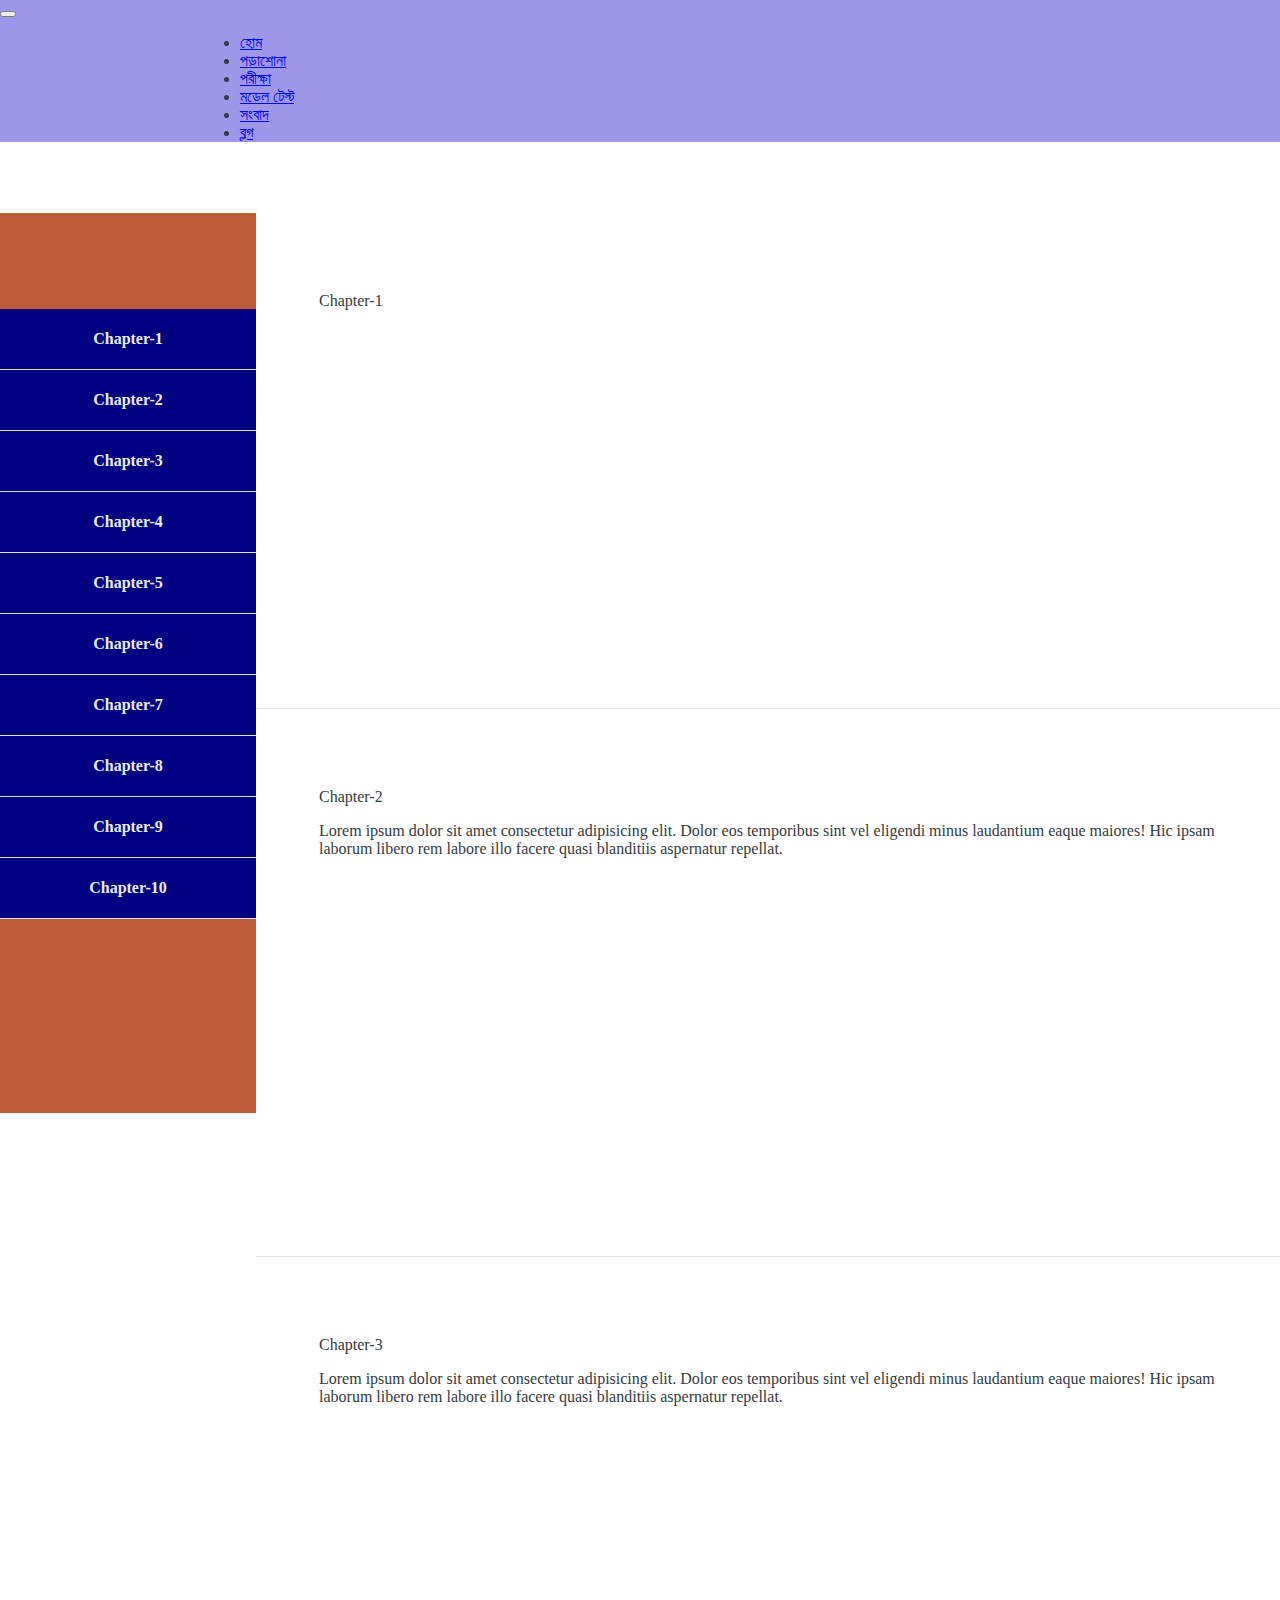
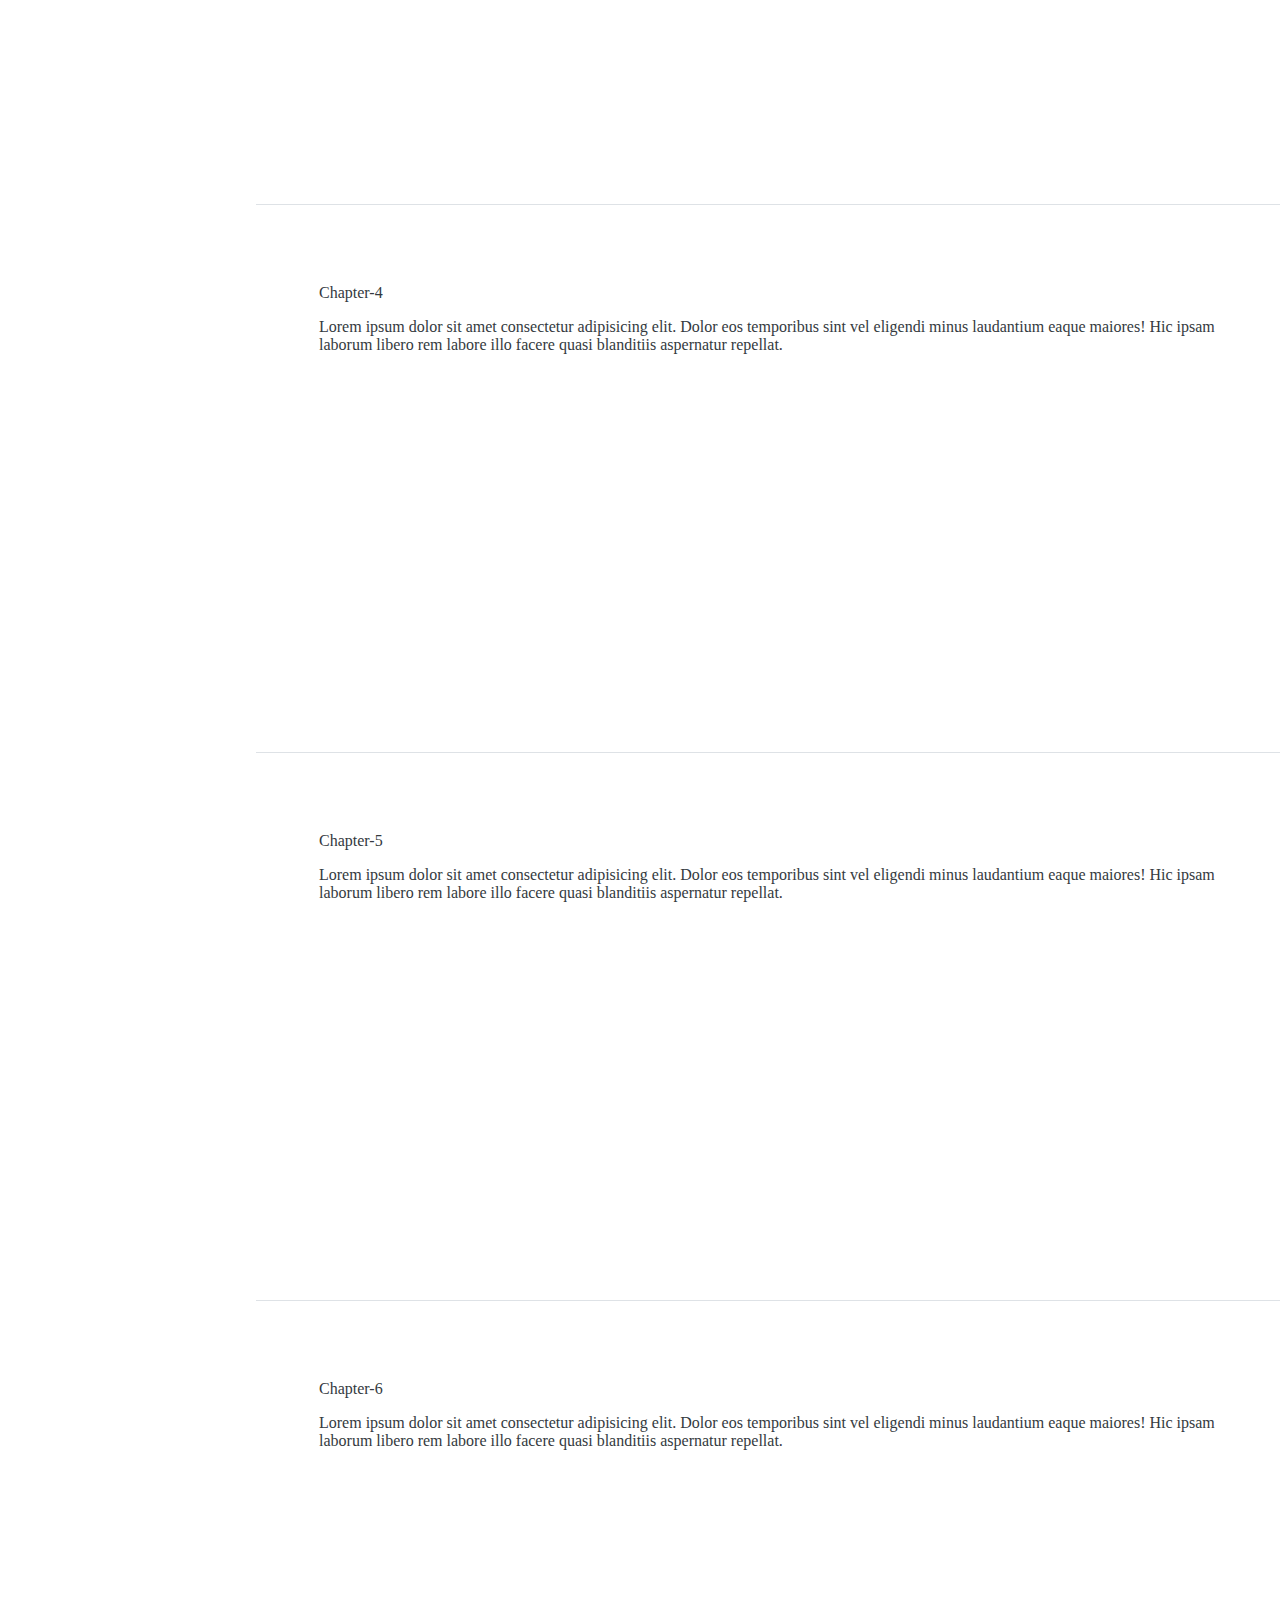
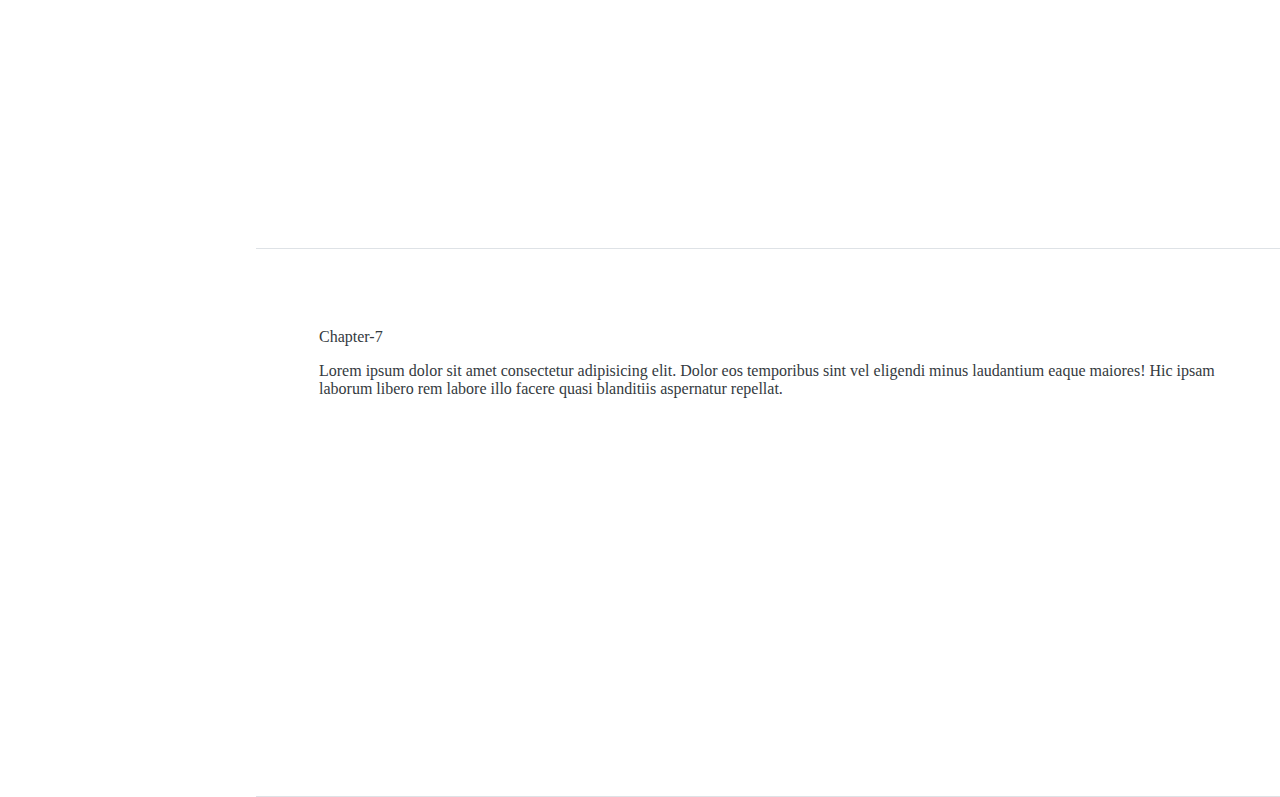
<file: video.html>
<!doctype html>
<html lang="en">

<head>
    <!-- Required meta tags -->
    <meta charset="utf-8">
    <meta name="viewport" content="width=device-width, initial-scale=1, shrink-to-fit=no">

    <!-- Bootstrap CSS -->
    <link rel="stylesheet" href="https://stackpath.bootstrapcdn.com/bootstrap/4.1.3/css/bootstrap.min.css" integrity="sha384-MCw98/SFnGE8fJT3GXwEOngsV7Zt27NXFoaoApmYm81iuXoPkFOJwJ8ERdknLPMO" crossorigin="anonymous">

    <link rel="stylesheet" href="css/video.css">

    <title>video tutorial</title>
</head>

<body>

    <!--    Navbar start here-->

    <div class="menu">
        <div class="container-fluid">
            <div class="row">
                <div id="nopadding" class="col-md-12 ">
                    <div class="my_menu">

                        <nav class="navbar fixed-top navbar-expand-lg navbar-light bg-light">

                            <button class="navbar-toggler" type="button" data-toggle="collapse" data-target="#navbarSupportedContent" aria-controls="navbarSupportedContent" aria-expanded="false" aria-label="Toggle navigation">
    <span class="navbar-toggler-icon"></span>
  </button>

                            <div class="collapse navbar-collapse" id="navbarSupportedContent">
                                <ul class="navbar-nav mr-auto">

                                    <li class="nav-item">
                                        <a class="nav-link" href="index.html">হোম</a>
                                    </li>
                                    <li class="nav-item">
                                        <a class="nav-link" href="porasuna.html">পড়াশোনা</a>
                                    </li>
                                    <li class="nav-item">
                                        <a class="nav-link" href="mcq.html">পরীক্ষা</a>
                                    </li>
                                    <li class="nav-item">
                                        <a class="nav-link" href="modelTest.html">মডেল টেস্ট</a>
                                    </li>
                                    <li class="nav-item">
                                        <a class="nav-link" href="#">সংবাদ</a>
                                    </li>
                                    <li class="nav-item">
                                        <a class="nav-link" href="#">ব্লগ</a>
                                    </li>
                                </ul>

                            </div>
                        </nav>

                    </div>
                </div>
            </div>
        </div>
    </div>

    <!--    Navbar end here-->
    
    
    

    <!--    chapter & video tutorial part -->


    <div class="video">
       <div class="container-fluid">
        <div class="sidebar">
            <ul>
                <li>
                    <a class="fixed" href="#item1">Chapter-1</a>
                </li>
                <li>
                    <a href="#item2">Chapter-2</a>
                </li>
                <li>
                    <a href="#item3">Chapter-3</a>
                </li>
                <li>
                    <a href="#item4">Chapter-4</a>
                </li>
                
                <li>
                    <a href="#item5">Chapter-5</a>
                </li>
                <li>
                    <a href="#item6">Chapter-6</a>
                </li>
               
                <li>
                    <a href="#item7">Chapter-7</a>
                </li>
                <li>
                    <a href="#item8">Chapter-8</a>
                </li>
                <li>
                    <a href="#item9">Chapter-9</a>
                </li>
                <li>
                    <a href="#item10">Chapter-10</a>
                </li>
                
                
                
                
                
            </ul>
        </div>
        <div class="content">
            <section id="item1">
                <p>Chapter-1</p>
                <div class="embed-responsive embed-responsive-21by9">
                    <iframe width="560" height="315" src="https://www.youtube.com/embed/UmLGhmAGngI" frameborder="0" allow="autoplay; encrypted-media" allowfullscreen></iframe>
                </div>
            </section>
            <section id="item2">
                <p>Chapter-2</p>
                <p>Lorem ipsum dolor sit amet consectetur adipisicing elit. Dolor eos temporibus sint vel eligendi minus laudantium eaque maiores! Hic ipsam laborum libero rem labore illo facere quasi blanditiis aspernatur repellat.</p>
                <div class="embed-responsive embed-responsive-21by9">
                    <iframe width="560" height="315" src="https://www.youtube.com/embed/i79ogLB6gx4" frameborder="0" allow="autoplay; encrypted-media" allowfullscreen></iframe>
                </div>
            </section>
            <section id="item3">
                <p>Chapter-3</p>
                <p>Lorem ipsum dolor sit amet consectetur adipisicing elit. Dolor eos temporibus sint vel eligendi minus laudantium eaque maiores! Hic ipsam laborum libero rem labore illo facere quasi blanditiis aspernatur repellat.</p>
                <div class="embed-responsive embed-responsive-21by9">
                    <iframe width="560" height="315" src="https://www.youtube.com/embed/a_lOMSeKIxU" frameborder="0" allow="autoplay; encrypted-media" allowfullscreen></iframe>
                </div>
            </section>
            <section id="item4">
                <p>Chapter-4</p>
                <p>Lorem ipsum dolor sit amet consectetur adipisicing elit. Dolor eos temporibus sint vel eligendi minus laudantium eaque maiores! Hic ipsam laborum libero rem labore illo facere quasi blanditiis aspernatur repellat.</p>
                <div class="embed-responsive embed-responsive-21by9">
                    <iframe width="560" height="315" src="https://www.youtube.com/embed/1DfflKy2gNY" frameborder="0" allow="autoplay; encrypted-media" allowfullscreen></iframe>
                </div>
            </section>
            
            
            <section id="item5">
                <p>Chapter-5</p>
                <p>Lorem ipsum dolor sit amet consectetur adipisicing elit. Dolor eos temporibus sint vel eligendi minus laudantium eaque maiores! Hic ipsam laborum libero rem labore illo facere quasi blanditiis aspernatur repellat.</p>
                <div class="embed-responsive embed-responsive-21by9">
                    <iframe width="560" height="315" src="https://www.youtube.com/embed/1DfflKy2gNZ" frameborder="0" allow="autoplay; encrypted-media" allowfullscreen></iframe>
                </div>
            </section>
            <section id="item6">
                <p>Chapter-6</p>
                <p>Lorem ipsum dolor sit amet consectetur adipisicing elit. Dolor eos temporibus sint vel eligendi minus laudantium eaque maiores! Hic ipsam laborum libero rem labore illo facere quasi blanditiis aspernatur repellat.</p>
                <div class="embed-responsive embed-responsive-21by9">
                    <iframe width="560" height="315" src="https://www.youtube.com/embed/2DfflKy2gNY" frameborder="0" allow="autoplay; encrypted-media" allowfullscreen></iframe>
                </div>
            </section>
            <section id="item7">
                <p>Chapter-7</p>
                <p>Lorem ipsum dolor sit amet consectetur adipisicing elit. Dolor eos temporibus sint vel eligendi minus laudantium eaque maiores! Hic ipsam laborum libero rem labore illo facere quasi blanditiis aspernatur repellat.</p>
                <div class="embed-responsive embed-responsive-21by9">
                    <iframe width="560" height="315" src="https://www.youtube.com/embed/1DfflKy2gNY" frameborder="0" allow="autoplay; encrypted-media" allowfullscreen></iframe>
                </div>
            </section>
            
        </div>
    </div>
</div>

    <!--    chapter & video tutorial part end here  -->
    
    
<!--
         Footer part start


<div class="footer">
    <div class="container">
        <div class="row">
            <div class="col-md-2">
                <div class="f_main">
                    <h3>মেনু</h3>
                    <div class="f_menu">
                        <ul>
                            <li><a href="">পড়াশোনা</a></li>
                            <li><a href="">কুইজ টেস্ট</a></li>
                            <li><a href="">মডেল টেস্ট</a></li>
                            <li><a href="">সংবাদ</a></li>
                            <li><a href="">ব্লগ</a></li>
                        </ul>
                    </div>
                </div>
            </div>
            <div class="col-md-5">
                
                  <div class="f_main">
                    <h3>কুইজ বাংলা</h3>
                    <div class="f_menu">
                     <p>কুইজ বাংলায় আপনি বিষয় ভিত্তিক পড়াশোনার পাশাপাশি সে বিষয়ের উপর নৈব্যত্তিক পরীক্ষায় অংশ নিতে পারবেন। ফলে আপনি আপনার প্রস্তুতি সম্পর্কে তাৎক্ষনিক ধারণা পাবেন। সাথে সাথে নতুন নতুন তথ্য যোগ হবে আপনার জ্ঞান ভান্ডারে।</p>
                    </div>
                </div>
            </div>
            <div class="col-md-5">
                <div class="f_main">
                    <h3>কুইজ বাংলা লিঙ্ক শেয়ার/সেভ</h3>
                    <div class="f_menu">
                     <img src="images/download.png" alt="" class="img-responsive">
                    </div>
                </div>
            </div>
        </div>
    </div>
</div>

-->
<!--
<div class="foot_bottom">
    <div class="container">
        <div class="row">
            <div class="col-md-12">
                <div class="f_b_text">
                    <p> © 2018 Quiz Bangla. All Rights Reserved</p>
                </div>
            </div>
        </div>
    </div>
</div>
-->

<!--    Footer part end-->   




    <!-- Optional JavaScript -->
    <!-- jQuery first, then Popper.js, then Bootstrap JS -->


    <script>
        $(document).ready(function() {
            $("a").on("click", function(event) {
                if (this.hash !== "") {
                    event.preventDefault();
                    var hash = this.hash;
                    $(".content").animate({
                            scrollTop: $(hash).offset().top - content.position().top + content.scrollTop()
                        },
                        800
                    );
                } // End if
            });
        });
    </script>





    <script src="https://code.jquery.com/jquery-3.3.1.slim.min.js" integrity="sha384-q8i/X+965DzO0rT7abK41JStQIAqVgRVzpbzo5smXKp4YfRvH+8abtTE1Pi6jizo" crossorigin="anonymous"></script>
    <script src="https://cdnjs.cloudflare.com/ajax/libs/popper.js/1.14.3/umd/popper.min.js" integrity="sha384-ZMP7rVo3mIykV+2+9J3UJ46jBk0WLaUAdn689aCwoqbBJiSnjAK/l8WvCWPIPm49" crossorigin="anonymous"></script>
    <script src="https://stackpath.bootstrapcdn.com/bootstrap/4.1.3/js/bootstrap.min.js" integrity="sha384-ChfqqxuZUCnJSK3+MXmPNIyE6ZbWh2IMqE241rYiqJxyMiZ6OW/JmZQ5stwEULTy" crossorigin="anonymous"></script>
</body>

</html>
</file>
<file: css/ticker.css>
* {
	margin: 0;
	padding: 0;
	font-family: "Helvetica Neue",Helvetica,Arial,sans-serif;
}

.ticker-container {
	height: 60px;
	width: 100%;
	text-align: center;
	position: relative;
	overflow: hidden;
	background-color: rgba(0,0,0,1);
	color: white;
	/*background-color: white;
	color: black;*/
	font-size: 1.1em;
	margin-bottom: 15px;
}
.ticker-container .ticker-caption {
	height: 50%;
	width: 100%;
	background-color: #EC0B43;
	display: table;
	position: absolute;
	color: white;
	font-size: 0.8em;
	z-index: 1;
}
.ticker-container .ticker-caption p {
	height: inherit;
	width: inherit;
	display: table-cell;
	vertical-align: middle;
	font-weight: bold;
}
.ticker-container ul {
	list-style: none;
	padding: 0;
	height: auto;
}
.ticker-container ul div {
	overflow: hidden;
	position: absolute;
	z-index: 0;
	display: inline;
	min-width: 100%;
	left: 0;
	height: 50%;
	transition: 0.25s ease-in-out;
}
.ticker-container ul div.ticker-active {
	top: 30px;
}
.ticker-container ul div.not-active {
	top: 60px;
}
.ticker-container ul div.remove {
	top: 0;
}
.ticker-container ul div li {
	padding: 5px 0;
}
.ticker-container ul div li a {
	color: #EC0B43;
}

@media (min-width: 500px) {
	.ticker-container {
		height: 30px;
		text-align: left;
	}
	.ticker-container .ticker-caption {
		height: 100%;
		width: 150px;
		background: url('../images/ticker-caption-bg.png');
	}
	.ticker-container .ticker-caption p {
		text-align: left;
		padding-left: 7px;
	}
	.ticker-container ul {
		margin-left: 170px;
		height: 100%;
	}
	.ticker-container ul div {
		height: 100%;
		left: 170px;
	}
	.ticker-container ul div.ticker-active {
		top: 0;
	}
	.ticker-container ul div.not-active {
		top: 30px;
	}
	.ticker-container ul div.remove {
		top: -30px;
	}
}

@media (min-width: 768px) {
  .ticker-container {
    margin-bottom: 10px;
  }
}

@media (min-width: 992px) {
  .ticker-container {
    margin-bottom: 20px;
  }
}
</file>
<file: css/style.css>
* {
    margin: 0px;
    padding: 0px;
}


/*Header css start*/

.header {
    height: 100px;
    background: #fff; 

}

.logo {

    position: relative;
}

.logo > p {
    position: absolute;
    top: 24%;
    right: 52%;
    cursor: pointer;
    color: gray;
}

.logo > img {
    max-width: 250px;
    max-height: 60px;
    margin-top: 20px;
    padding-left: 150px;
}

.tag {
    position: relative;
}

.head_menu {
    margin-top: 35px;
    margin-right: 128px;
}

.head_menu > ul {
    display: inline;
}

.head_menu > ul > li {
    list-style: none;
}

.head_menu > ul > li > a {
    text-decoration: none;
    font-weight: unset;
    color: #333;

}

.head_menu a::after {
    content: "-";
    padding-left: 10px;
}


/*Header css end*/

/*Menu css start*/

#nopadding {
    padding: 0px;
}

.nav-item {
    padding-right: 30px;
}

.navbar-nav {
    margin-left: 200px;
}


.navbar {
background: #7F7FD5;  /* fallback for old browsers */
background: -webkit-linear-gradient(to right, #91EAE4, #86A8E7, #7F7FD5);  /* Chrome 10-25, Safari 5.1-6 */
background: linear-gradient(to right, #91EAE4, #86A8E7, #8fe0e5); /* W3C, IE 10+/ Edge, Firefox 16+, Chrome 26+, Opera 12+, Safari 7+ */
color:#fff;
}

.navbar-light .navbar-nav .nav-link{
    color: white;
}

.navbar-light .navbar-nav .nav-link::after{
    content: '';
    border-bottom: 1px solid black;
    position: absolute;
    top: 10%;
}

/*Menu css end*/

/*Slider css start */

.slider {}

.wrapper {
    /*    height:100vh;*/
    height: 430px;
    -webkit-animation: slide 60s linear infinite;
    background: url(../images/nebula.jpg) repeat;
    background-position: 120% 100%;
    background-size: cover;
    animation: animatebg 60s linear infinite;
}

.pulse {
    position: absolute;
    top: 50%;
    left: 50%;
    transform: translate(-50%, -50%);
    background: url(../images/small.jpg);
    background-size: cover;
    animation: animateEarth 12s linear infinite;
    width: 200px;
    height: 200px;
    border-radius: 50%;
    box-shadow: inset 0 0 40px rgba(255, 255, 255, .5);
}

.pulse span {
    position: absolute;
    top: 50%;
    left: 50%;
    transform: translate(-50%, -50%);
    display: block;
    width: 100%;
    height: 100%;
    border-radius: 50%;
    background: transpatent;
    border: 2px solid #fff;
    box-sizing: border-box;
    animation: animate 6s linear infinite;
}

.pulse span:nth-child(1) {
    animation-delay: 0s;
}

.pulse span:nth-child(2) {
    animation-delay: -4s;
}

.pulse span:nth-child(3) {
    animation-delay: 4s;
}

@keyframes animate {
    0% {
        width: 200px;
        height: 200px;
        opacity: 1;
    }
    50% {
        opacity: 1;
    }
    100% {
        width: 350px;
        height: 350px;
        opacity: 0;
    }

}


@keyframes animateEarth {
    0% {
        background-position: 0 0;
    }
    100% {
        background-position: 719px 0;
    }
}

@keyframes animatebg {
    0% {
        background-position: 0 0;
    }
    100% {
        background-position: 719px 0;
    }
}

.slider_txt {
    position: relative;
    top: -51%;
}

.slider_txt > h3 {
    font-weight: 400;
    text-align: center;
    color: cornsilk;
}

.slider_txt > p {
    font-weight: 400;
    text-align: center;
    color: cornsilk;
}


/*Slider css end */

/*Marquee css start*/

.break {

    margin-top: -81px;
}

/*Marquee css end*/

/*Last chapter css start*/

.chapter_1 > h3 {
    font-size: 24px;
    background-color: cornflowerblue;
    max-width: 170px;
    padding: 5px 10px 5px 10px;
    color: white;
}

.chapter_1::after {
    content: " ";
    border-bottom-style: solid;
    border-bottom-width: 2px;
    display: table-cell;
    width: 1111px;
    position: absolute;
    top: 83%;
    color: cornflowerblue;

}

.chapter_group::after {
    content: "2017-06-18 01:00:18";
    background-color: black;
    color: white;
    font-size: 9px;
    font-weight: bold;
    padding: 2px 5px 1px 5px;
    border-radius: 5px;
    position: absolute;
    top: 5%;
    right: 47%;
}

.chapter_group > h4 {
    font-size: 12px;
    font-weight: bold;
    color: black;
    text-align: left;
    width: 80%;
    margin-top: 12px;
    cursor: pointer;
}

.chapter_group > p {
    font-size: 9px;
    color: gray;
    margin-top: -5px;
    text-align: left;
    width: 48%;
    cursor: pointer;
}

.chapter_group > h4:hover {
    color: darkorange;
}

.question {
    width: 100%;

}

.question > p {
    float: left;
    font-size: 14px;
    color: darkorange;
}

.question > img {
    height: 25px;
    width: auto;
    float: right;
}

/*Last chapter css end*/

/*সর্বশেষ পরীক্ষা css start*/

.exam_1 > h3 {
    font-size: 24px;
    background-color: cornflowerblue;
    max-width: 172px;
    padding: 5px 10px 5px 10px;
    color: white;
}

.exam_1::after {
    content: " ";
    border-bottom-style: solid;
    border-bottom-width: 2px;
    display: table-cell;
    width: 1111px;
    position: absolute;
    top: 83%;
    color: cornflowerblue;

}

/*N.B-> another css used from  last chapter css section  */

/*সর্বশেষ পরীক্ষা css end*/

/*News css start*/

.news_1 > h3 {
    font-size: 24px;
    background-color: cornflowerblue;
    max-width: 172px;
    padding: 5px 10px 5px 10px;
    color: white;
    float: left;
}

.news_1::after {
    content: " ";
    border-bottom-style: solid;
    border-bottom-width: 2px;
    display: table-cell;
    width: 630px;
    position: absolute;
    top: 83%;
    color: cornflowerblue;

}

#news_btn {
    float: right;
    border: 2px solid cornflowerblue;
    width: 14%;
    font-size: 14px;
    margin-top: 3px;
}

#news_btn:hover {
    background-color: cornflowerblue;
}

.live > h3 {
    font-size: 24px;
    background-color: cornflowerblue;
    max-width: 172px;
    padding: 5px 10px 5px 10px;
    color: white;
    float: left;
}

.live::after {
    content: " ";
    border-bottom-style: solid;
    border-bottom-width: 2px;
    display: table-cell;
    width: 351px;
    position: absolute;
    top: 83%;
    color: cornflowerblue;

}

.content_left > img {
    width: 100%;
}

.content_left > h3 {
    margin-top: 25px;
    font-size: 22px;
    color: rebeccapurple;
}

.content_left > h3::after {
    content: " ";
    border-bottom-style: ridge;
    border-bottom-width: 1px;
    display: table-cell;
    width: 317px;
    padding-top: 15px;
}

.content_left > p {
    font-size: 12px;
    text-align: left;
}

#content_btn{
    width: 26%;
    font-size: 11px;
    padding: 1px 2px 1px 1px;
    background-color: burlywood;
    color: white;
}

/*News css end*/

/*footer css start*/

.footer{
    background-color: #2F2F2F;
    height: 400px;
    margin-top: 50px;
}
.f_main{
    margin-top: 40px;

}

.f_main > h3{
    color: white;
    font-size: 16px;
    border-bottom: 1px solid lightslategray;
    padding-bottom: 20px;
    font-weight: 700;
}


.f_menu{
    margin-top: 20px;
}
.f_menu > ul{
    
}
.f_menu > ul > li{
   list-style: none;
    padding-bottom: 16px;
}
.f_menu > ul > li > a{
    color: #999;
    font-size: 15px;
    border-bottom: 1px solid rgba(255, 255, 255, .05);
    padding-bottom: 13px;
    display: block;
}


.f_menu > p{
    line-height: 27px;
    color: #999;
    font-size: 14px;
    text-align: justify;
    
}

.foot_bottom{
    background-color: #252525;
    height: 70px;
}

.f_b_text > p{
    color: #999;
    font-size: 14px;
    padding-top: 28px;
}

/*footer css end*/
</file>
<file: css/bcspractise.css>
* {
    margin: 0px;
    padding: 0px;
}


/*Header css start*/

.header {
    height: 100px;
    background: #fff; 

}

.logo {

    position: relative;
}

.logo > p {
    position: absolute;
    top: 24%;
    right: 52%;
    cursor: pointer;
    color: gray;
}

.logo > img {
    max-width: 250px;
    max-height: 60px;
    margin-top: 20px;
    padding-left: 150px;
}

.tag {
    position: relative;
}

.head_menu {
    margin-top: 35px;
    margin-right: 128px;
}

.head_menu > ul {
    display: inline;
}

.head_menu > ul > li {
    list-style: none;
}

.head_menu > ul > li > a {
    text-decoration: none;
    font-weight: unset;
    color: #333;

}

.head_menu a::after {
    content: "-";
    padding-left: 10px;
}


/*Header css end*/

/*Menu css start*/

#nopadding {
    padding: 0px;
}

.nav-item {
    padding-right: 30px;
}

.navbar-nav {
    margin-left: 200px;
}


.navbar {
    background: #9F97EA;  /* fallback for old browsers */
background: -webkit-linear-gradient(to right, #9F97EA, #9F97EA);  /* Chrome 10-25, Safari 5.1-6 */
background: linear-gradient(to right, #9F97EA, #9F97EA); /* W3C, IE 10+/ Edge, Firefox 16+, Chrome 26+, Opera 12+, Safari 7+ */

}

/*Menu css end*/


/*Bcs practise css start here*/

h1 {
    margin-left: 15px;
    margin-bottom: 20px;
}

@media (min-width: 768px) {

    .brand-pills > li > a {
        border-top-right-radius: 0px;
    	border-bottom-right-radius: 0px;
    }
    
    li.brand-nav.active a:after{
    	content: " ";
    	display: block;
    	width: 0;
    	height: 0;
    	border-top: 20px solid transparent;
    	border-bottom: 20px solid transparent;
    	border-left: 9px solid #428bca;
    	position: absolute;
    	top: 50%;
    	margin-top: -20px;
    	left: 100%;
    	z-index: 2;
    }
}

/*Bcs practise css end here*/




/*footer css start*/

.footer{
    background-color: #2F2F2F;
    height: 400px;
    margin-top: 50px;
}
.f_main{
    margin-top: 40px;

}

.f_main > h3{
    color: white;
    font-size: 16px;
    border-bottom: 1px solid lightslategray;
    padding-bottom: 20px;
    font-weight: 700;
}


.f_menu{
    margin-top: 20px;
}
.f_menu > ul{
    
}
.f_menu > ul > li{
   list-style: none;
    padding-bottom: 16px;
}
.f_menu > ul > li > a{
    color: #999;
    font-size: 15px;
    border-bottom: 1px solid rgba(255, 255, 255, .05);
    padding-bottom: 13px;
    display: block;
}


.f_menu > p{
    line-height: 27px;
    color: #999;
    font-size: 14px;
    text-align: justify;
    
}

.foot_bottom{
    background-color: #252525;
    height: 70px;
}

.f_b_text > p{
    color: #999;
    font-size: 14px;
    padding-top: 28px;
}


/*footer css end*/
</file>
<file: css/exam.css>
* {
    margin: 0px;
    padding: 0px;
}


/*Header css start*/

.header {
    height: 100px;
    background: #fff; 

}

.logo {

    position: relative;
}

.logo > p {
    position: absolute;
    top: 24%;
    right: 52%;
    cursor: pointer;
    color: gray;
}

.logo > img {
    max-width: 250px;
    max-height: 60px;
    margin-top: 20px;
    padding-left: 150px;
}

.tag {
    position: relative;
}

.head_menu {
    margin-top: 35px;
    margin-right: 128px;
}

.head_menu > ul {
    display: inline;
}

.head_menu > ul > li {
    list-style: none;
}

.head_menu > ul > li > a {
    text-decoration: none;
    font-weight: unset;
    color: #333;

}

.head_menu a::after {
    content: "-";
    padding-left: 10px;
}


/*Header css end*/

/*Menu css start*/

#nopadding {
    padding: 0px;
}

.nav-item {
    padding-right: 30px;
}

.navbar-nav {
    margin-left: 200px;
}


.navbar {
    background: #9F97EA;  /* fallback for old browsers */
background: -webkit-linear-gradient(to right, #9F97EA, #9F97EA);  /* Chrome 10-25, Safari 5.1-6 */
background: linear-gradient(to right, #9F97EA, #9F97EA); /* W3C, IE 10+/ Edge, Firefox 16+, Chrome 26+, Opera 12+, Safari 7+ */

}

/*Menu css end*/

/*SVG css start here */
.svg_img > img{
    width: 100%;
    height: 380px;
}

/*SVG css end here*/

/*STUDY CSS START*/

.s_main{
    border: 1px solid #ddd;
    padding: 10px;
}
.s_main h3{
background: #9796f0;  /* fallback for old browsers */
background: -webkit-linear-gradient(to right, #fbc7d4, #9796f0);  /* Chrome 10-25, Safari 5.1-6 */
background: linear-gradient(to right, #fbc7d4, #9796f0); /* W3C, IE 10+/ Edge, Firefox 16+, Chrome 26+, Opera 12+, Safari 7+ */
color:#fff;
margin: -10px;
text-align: center;
padding: 10px;
}
.s_menu{
    margin-top: 40px;

}

.s_menu > h3{
    color: white;
    font-size: 16px;
    border-bottom: 1px solid lightslategray;
    padding-bottom: 20px;
    font-weight: 700;
}

.s_menu > ul{
    
}
.s_menu > ul > li{
   list-style: none;
    padding-bottom: 16px;
}
.s_menu > ul > li > a{
    color: #999;
    font-size: 15px;
    border-bottom: 1px solid beige;
    padding-bottom: 13px;
    display: block;
}

.s_menu > ul > li > a:hover{
    text-decoration: none;
    color:chocolate;
    transition: all 0.1s linear 0s
}

#s_txt{
        float: right;
    background-color: gray;
    padding: 0px 11px 0px 10px;
    color: white;
    font-size: 15px;
    text-transform: lowercase;
    border-radius: 11px;
}


#lec{
    position: absolute;
    top: 15%;
    background: gray;
    color: white;
    font-size: 10px;
    padding: 2px;
    /* border-radius: 8px; */
    right: 50%;
}

#l_flex{
    border-right: 1px solid gray;
    cursor: pointer;
}

.p-2 > a{
    color: darkolivegreen;
    text-decoration: none;
    background-color: transparent;
    font-size: 13px;
    padding: 6px;
    font-weight: bold;
}

#lec_ico{
        padding-right: 0px;
}

.s_middle{
    border: 1px solid #ddd;
    margin-bottom: 40px;
}

.lecture{
        
-webkit-box-shadow: 10px 0px 5px 0px rgba(0,0,0,0.25);
-moz-box-shadow: 10px 0px 5px 0px rgba(0,0,0,0.25);
box-shadow: 10px 0px 5px 0px rgba(0,0,0,0.25);
} 

.lec_img{
    background-color: #EFEFEF;
}

.lec_txt{
    margin-left: 18px;
}

.lec_right{
    border-bottom: 1px solid #ddd;
    
}

.lec_right > h4{
    background-color: #F9F9F9;
    padding: 8px;
    padding-left: 40px;
}

.l_cont_left > p{
        font-size: 14px;
}

#pp_1 > a{
    color: gray;
    font-weight: normal;
    border: 1px solid;
    margin-left: -16px;
    cursor: pointer;
    background-color: #F9F9F9;
}

#pp_1 > a:hover {
    color: navajowhite;
    background-color: cornflowerblue;
}

.l_cont_left{
    margin-left: 40px;
}

.l_cont_right{
    float: right;
}

/*STUDY CSS END*/









/*footer css start*/

.footer{
    background-color: #2F2F2F;
    height: 400px;
    margin-top: 50px;
}
.f_main{
    margin-top: 40px;

}

.f_main > h3{
    color: white;
    font-size: 16px;
    border-bottom: 1px solid lightslategray;
    padding-bottom: 20px;
    font-weight: 700;
}


.f_menu{
    margin-top: 20px;
}
.f_menu > ul{
    
}
.f_menu > ul > li{
   list-style: none;
    padding-bottom: 16px;
}
.f_menu > ul > li > a{
    color: #999;
    font-size: 15px;
    border-bottom: 1px solid rgba(255, 255, 255, .05);
    padding-bottom: 13px;
    display: block;
}


.f_menu > p{
    line-height: 27px;
    color: #999;
    font-size: 14px;
    text-align: justify;
    
}

.foot_bottom{
    background-color: #252525;
    height: 70px;
}

.f_b_text > p{
    color: #999;
    font-size: 14px;
    padding-top: 28px;
}


/*footer css end*/
</file>
<file: css/mcq.css>
#myresults {
    width: 300px;
    height: 200px;
    padding: 7px 11px 11px 7px;
    background: #4ef;
    border-radius: 10px;
}
.question{
    background: #3A1C71;  /* fallback for old browsers */
background: -webkit-linear-gradient(to right, #FFAF7B, #D76D77, #3A1C71);  /* Chrome 10-25, Safari 5.1-6 */
background: linear-gradient(to right, #FFAF7B, #D76D77, #3A1C71); /* W3C, IE 10+/ Edge, Firefox 16+, Chrome 26+, Opera 12+, Safari 7+ */

    padding-bottom: 40px;

}

.btn{
    
    border-radius: 12px;
    height: 37px;
    width: 111px;
    padding: 6px;
    margin-right: 5px;
}

.btn:hover{
    
        -ms-transform: scale(1); /* IE 9 */
    -webkit-transform: scale(1); /* Safari 3-8 */
    transform: scale(1.1);
    color: #fff;
    background-color: cornflowerblue;
    
}
</file>
<file: css/modeltest.css>
* {
    margin: 0px;
    padding: 0px;
}


/*Header css start*/

.header {
    height: 100px;
    background: #fff; 

}

.logo {

    position: relative;
}

.logo > p {
    position: absolute;
    top: 24%;
    right: 52%;
    cursor: pointer;
    color: gray;
}

.logo > img {
    max-width: 250px;
    max-height: 60px;
    margin-top: 20px;
    padding-left: 150px;
}

.tag {
    position: relative;
}

.head_menu {
    margin-top: 35px;
    margin-right: 128px;
}

.head_menu > ul {
    display: inline;
}

.head_menu > ul > li {
    list-style: none;
}

.head_menu > ul > li > a {
    text-decoration: none;
    font-weight: unset;
    color: #333;

}

.head_menu a::after {
    content: "-";
    padding-left: 10px;
}


/*Header css end*/

/*Menu css start*/

#nopadding {
    padding: 0px;
}

.nav-item {
    padding-right: 30px;
}

.navbar-nav {
    margin-left: 200px;
}


.navbar {
    background: #9F97EA;  /* fallback for old browsers */
background: -webkit-linear-gradient(to right, #9F97EA, #9F97EA);  /* Chrome 10-25, Safari 5.1-6 */
background: linear-gradient(to right, #9F97EA, #9F97EA); /* W3C, IE 10+/ Edge, Firefox 16+, Chrome 26+, Opera 12+, Safari 7+ */

}

/*Menu css end*/

/*SVG css start here */
.svg_img > img{
    width: 100%;
    height: 380px;
}

/*SVG css end here*/

/*STUDY CSS START*/

.s_main{
    border: 1px solid #ddd;
    padding: 10px;
}
.s_main h3{
background: #9796f0;  /* fallback for old browsers */
background: -webkit-linear-gradient(to right, #fbc7d4, #9796f0);  /* Chrome 10-25, Safari 5.1-6 */
background: linear-gradient(to right, #fbc7d4, #9796f0); /* W3C, IE 10+/ Edge, Firefox 16+, Chrome 26+, Opera 12+, Safari 7+ */
color:#fff;
margin: -10px;
text-align: center;
padding: 10px;
}
.s_menu{
    margin-top: 40px;

}

.s_menu > h3{
    color: white;
    font-size: 16px;
    border-bottom: 1px solid lightslategray;
    padding-bottom: 20px;
    font-weight: 700;
}

.s_menu > ul{
    
}
.s_menu > ul > li{
   list-style: none;
    padding-bottom: 16px;
}
.s_menu > ul > li > a{
    color: #999;
    font-size: 15px;
    border-bottom: 1px solid beige;
    padding-bottom: 13px;
    display: block;
}

.s_menu > ul > li > a:hover{
    text-decoration: none;
    color:chocolate;
    transition: all 0.1s linear 0s
}

#s_txt{
        float: right;
    background-color: gray;
    padding: 0px 11px 0px 10px;
    color: white;
    font-size: 15px;
    text-transform: lowercase;
    border-radius: 11px;
}


#lec{
    position: absolute;
    top: 15%;
    background: gray;
    color: white;
    font-size: 10px;
    padding: 2px;
    /* border-radius: 8px; */
    right: 50%;
}

/*
#l_flex{
    border-right: 1px solid gray;
    cursor: pointer;
}
*/

.p-2 > a{
    color: darkolivegreen;
    text-decoration: none;
    background-color: transparent;
    font-size: 13px;
    padding: 4px;
    font-weight: bold;
}

.p-3 > a{
    color: darkolivegreen;
    text-decoration: none;
    background-color: transparent;
    font-size: 13px;
    padding: 42px;
    font-weight: bold;
}

#lec_ico{
        padding-right: 0px;
}

.s_middle{
    border: 1px solid #ddd;
    margin-bottom: 40px;
}

.lecture{
        
-webkit-box-shadow: 10px 0px 5px 0px rgba(0,0,0,0.25);
-moz-box-shadow: 10px 0px 5px 0px rgba(0,0,0,0.25);
box-shadow: 10px 0px 5px 0px rgba(0,0,0,0.25);
} 

.lec_img{
    background-color: #EFEFEF;
}

.lec_txt{
    margin-left: 18px;
}

.lec_right{
    border-bottom: 1px solid #ddd;
    
}

.lec_right > h4{
    background-color: #F9F9F9;
    padding: 8px;
    padding-left: 40px;
}

.l_cont_left > p{
        font-size: 14px;
}

#pp_1 > a{
    color: gray;
    font-weight: normal;
    border: 1px solid;
    margin-left: -16px;
    cursor: pointer;
    background-color: #F9F9F9;
}

#pp_1 > a:hover {
    color: navajowhite;
    background-color: cornflowerblue;
}

.l_cont_left{
    margin-left: 40px;
}

.l_cont_right{
    float: right;
}

/*STUDY CSS END*/









/*footer css start*/

.footer{
    background-color: #2F2F2F;
    height: 400px;
    margin-top: 50px;
}
.f_main{
    margin-top: 40px;

}

.f_main > h3{
    color: white;
    font-size: 16px;
    border-bottom: 1px solid lightslategray;
    padding-bottom: 20px;
    font-weight: 700;
}


.f_menu{
    margin-top: 20px;
}
.f_menu > ul{
    
}
.f_menu > ul > li{
   list-style: none;
    padding-bottom: 16px;
}
.f_menu > ul > li > a{
    color: #999;
    font-size: 15px;
    border-bottom: 1px solid rgba(255, 255, 255, .05);
    padding-bottom: 13px;
    display: block;
}


.f_menu > p{
    line-height: 27px;
    color: #999;
    font-size: 14px;
    text-align: justify;
    
}

.foot_bottom{
    background-color: #252525;
    height: 70px;
}

.f_b_text > p{
    color: #999;
    font-size: 14px;
    padding-top: 28px;
}


/*footer css end*/
</file>
<file: css/porasuna.css>
* {
    margin: 0px;
    padding: 0px;
}


/*Header css start*/

.header {
    height: 100px;
    background: #fff; 

}

.logo {

    position: relative;
}

.logo > p {
    position: absolute;
    top: 24%;
    right: 52%;
    cursor: pointer;
    color: gray;
}

.logo > img {
    max-width: 250px;
    max-height: 60px;
    margin-top: 20px;
    padding-left: 150px;
}

.tag {
    position: relative;
}

.head_menu {
    margin-top: 35px;
    margin-right: 128px;
}

.head_menu > ul {
    display: inline;
}

.head_menu > ul > li {
    list-style: none;
}

.head_menu > ul > li > a {
    text-decoration: none;
    font-weight: unset;
    color: #333;

}

.head_menu a::after {
    content: "-";
    padding-left: 10px;
}


/*Header css end*/

/*Menu css start*/

#nopadding {
    padding: 0px;
}

.nav-item {
    padding-right: 30px;
}

.navbar-nav {
    margin-left: 200px;
}


.navbar {
background: #7F7FD5;  /* fallback for old browsers */
background: -webkit-linear-gradient(to right, #91EAE4, #86A8E7, #7F7FD5);  /* Chrome 10-25, Safari 5.1-6 */
background: linear-gradient(to right, #91EAE4, #86A8E7, #8fe0e5); /* W3C, IE 10+/ Edge, Firefox 16+, Chrome 26+, Opera 12+, Safari 7+ */
color:#fff;
}
.navbar-light .navbar-nav .nav-link{
    color: #fff;
}
/*Menu css end*/

/*SVG css start here */
.svg_img > img{
    width: 100%;
    height: 380px;
}

/*SVG css end here*/

/*STUDY CSS START*/

.s_main{
    border: 1px solid #ddd;
    padding: 10px;
}
.s_main h3{
background: #9796f0;  /* fallback for old browsers */
background: -webkit-linear-gradient(to right, #fbc7d4, #9796f0);  /* Chrome 10-25, Safari 5.1-6 */
background: linear-gradient(to right, #fbc7d4, #9796f0); /* W3C, IE 10+/ Edge, Firefox 16+, Chrome 26+, Opera 12+, Safari 7+ */
color:#fff;
margin: -10px;
text-align: center;
padding: 10px;
}
.s_menu{
    margin-top: 40px;

}

.s_menu > h3{
    color: white;
    font-size: 16px;
    border-bottom: 1px solid lightslategray;
    padding-bottom: 20px;
    font-weight: 700;
}

.s_menu > ul{
    
}
.s_menu > ul > li{
   list-style: none;
    padding-bottom: 16px;
}
.s_menu > ul > li > a{
    color: #999;
    font-size: 15px;
    border-bottom: 1px solid beige;
    padding-bottom: 13px;
    display: block;
}

.s_menu > ul > li > a:hover{
    text-decoration: none;
    color:chocolate;
    transition: all 0.1s linear 0s
}

#s_txt{
        float: right;
    background-color: gray;
    padding: 0px 11px 0px 10px;
    color: white;
    font-size: 15px;
    text-transform: lowercase;
    border-radius: 11px;
}


#lec{
    position: absolute;
    top: 15%;
    background: gray;
    color: white;
    font-size: 10px;
    padding: 2px;
    /* border-radius: 8px; */
    right: 50%;
}

#l_flex{
    border-right: 1px solid gray;
    cursor: pointer;
}

.p-2 > a{
    color: darkolivegreen;
    text-decoration: none;
    background-color: transparent;
    font-size: 13px;
    padding: 6px;
    font-weight: bold;
}

#lec_ico{
        padding-right: 4px;
}

.s_middle{
    border: 1px solid #ddd;
    margin-bottom: 40px;
}

.lecture{
        
-webkit-box-shadow: 10px 0px 5px 0px rgba(0,0,0,0.25);
-moz-box-shadow: 10px 0px 5px 0px rgba(0,0,0,0.25);
box-shadow: 10px 0px 5px 0px rgba(0,0,0,0.25);
} 

.lec_img{
    background-color: #EFEFEF;
}

.lec_txt{
    margin-left: 18px;
}

.lec_right{
    border-bottom: 1px solid #ddd;
    
}

.lec_right > h4{
    background-color: #F9F9F9;
    padding: 8px;
    padding-left: 40px;
}

.l_cont_left > p{
        font-size: 14px;
}

#pp_1 > a{
    color: gray;
    font-weight: normal;
    border: 1px solid;
    margin-left: -16px;
    cursor: pointer;
    background-color: #F9F9F9;
}

#pp_1 > a:hover {
    color: navajowhite;
    background-color: cornflowerblue;
}

.l_cont_left{
    margin-left: 40px;
}

.l_cont_right{
    float: right;
}

/*STUDY CSS END*/









/*footer css start*/

.footer{
    background-color: #2F2F2F;
    height: 400px;
    margin-top: 50px;
}
.f_main{
    margin-top: 40px;

}

.f_main > h3{
    color: white;
    font-size: 16px;
    border-bottom: 1px solid lightslategray;
    padding-bottom: 20px;
    font-weight: 700;
}


.f_menu{
    margin-top: 20px;
}
.f_menu > ul{
    
}
.f_menu > ul > li{
   list-style: none;
    padding-bottom: 16px;
}
.f_menu > ul > li > a{
    color: #999;
    font-size: 15px;
    border-bottom: 1px solid rgba(255, 255, 255, .05);
    padding-bottom: 13px;
    display: block;
}


.f_menu > p{
    line-height: 27px;
    color: #999;
    font-size: 14px;
    text-align: justify;
    
}

.foot_bottom{
    background-color: #252525;
    height: 70px;
}

.f_b_text > p{
    color: #999;
    font-size: 14px;
    padding-top: 28px;
}


/*footer css end*/
</file>
<file: css/video.css>
* {
  box-sizing: border-box;
}

/*
html {
  height: 100%;
}
*/

body {
  font-family: "Open Sans", serif;
  margin: 0 auto;
  height: 100%;
  color: #343a40;
}


/*Menu css start*/

#nopadding {
    padding: 0px;
}

.nav-item {
    padding-right: 30px;
}

.navbar-nav {
    margin-left: 200px;
}


.navbar {
    background: #9F97EA;  /* fallback for old browsers */
background: -webkit-linear-gradient(to right, #9F97EA, #9F97EA);  /* Chrome 10-25, Safari 5.1-6 */
background: linear-gradient(to right, #9F97EA, #9F97EA); /* W3C, IE 10+/ Edge, Firefox 16+, Chrome 26+, Opera 12+, Safari 7+ */

}

/*Menu css end*/

/*Video css start*/
.video{
    padding-top: 55px;
}
.container {
  height: 100%;
  width: 100%;
}

.content {
  width: 80%;
  float: right;
  background-color: #fff;
  height: 30%;
  overflow: auto;
}

.sidebar {
  background-color: #bd5d38;
  width: 20%;
  float: left;
  height: 100%;
  text-align: center;
  line-height: 60px;
  position: fixed;
  overflow: auto;
}

.sidebar ul {
  padding: 80px 0 0 0;
}

.sidebar li {
  list-style: none;
}

.sidebar a {
  text-decoration: none;
  color: #ecebeb;
  font-weight: bold;
  display: block;
  background-color: navy;
  border-bottom: 1px solid #dee2e6;
}

.sidebar a:hover {
    background-color: red;
}

.sidebar a:focus {
    background-color: pink;
}


section {
  padding: 63px;
  border-bottom: 1px solid #dee2e6;
  min-height: 100%;
}

/*Video css end*/


/*footer css start*/

.footer{
    background-color: #2F2F2F;
    height: 400px;
    margin-top: 50px;
}
.f_main{
    margin-top: 40px;

}

.f_main > h3{
    color: white;
    font-size: 16px;
    border-bottom: 1px solid lightslategray;
    padding-bottom: 20px;
    font-weight: 700;
}


.f_menu{
    margin-top: 20px;
}
.f_menu > ul{
    
}
.f_menu > ul > li{
   list-style: none;
    padding-bottom: 16px;
}
.f_menu > ul > li > a{
    color: #999;
    font-size: 15px;
    border-bottom: 1px solid rgba(255, 255, 255, .05);
    padding-bottom: 13px;
    display: block;
}


.f_menu > p{
    line-height: 27px;
    color: #999;
    font-size: 14px;
    text-align: justify;
    
}

.foot_bottom{
    background-color: #252525;
    height: 70px;
}

.f_b_text > p{
    color: #999;
    font-size: 14px;
    padding-top: 28px;
}

/*footer css end*/
</file>
